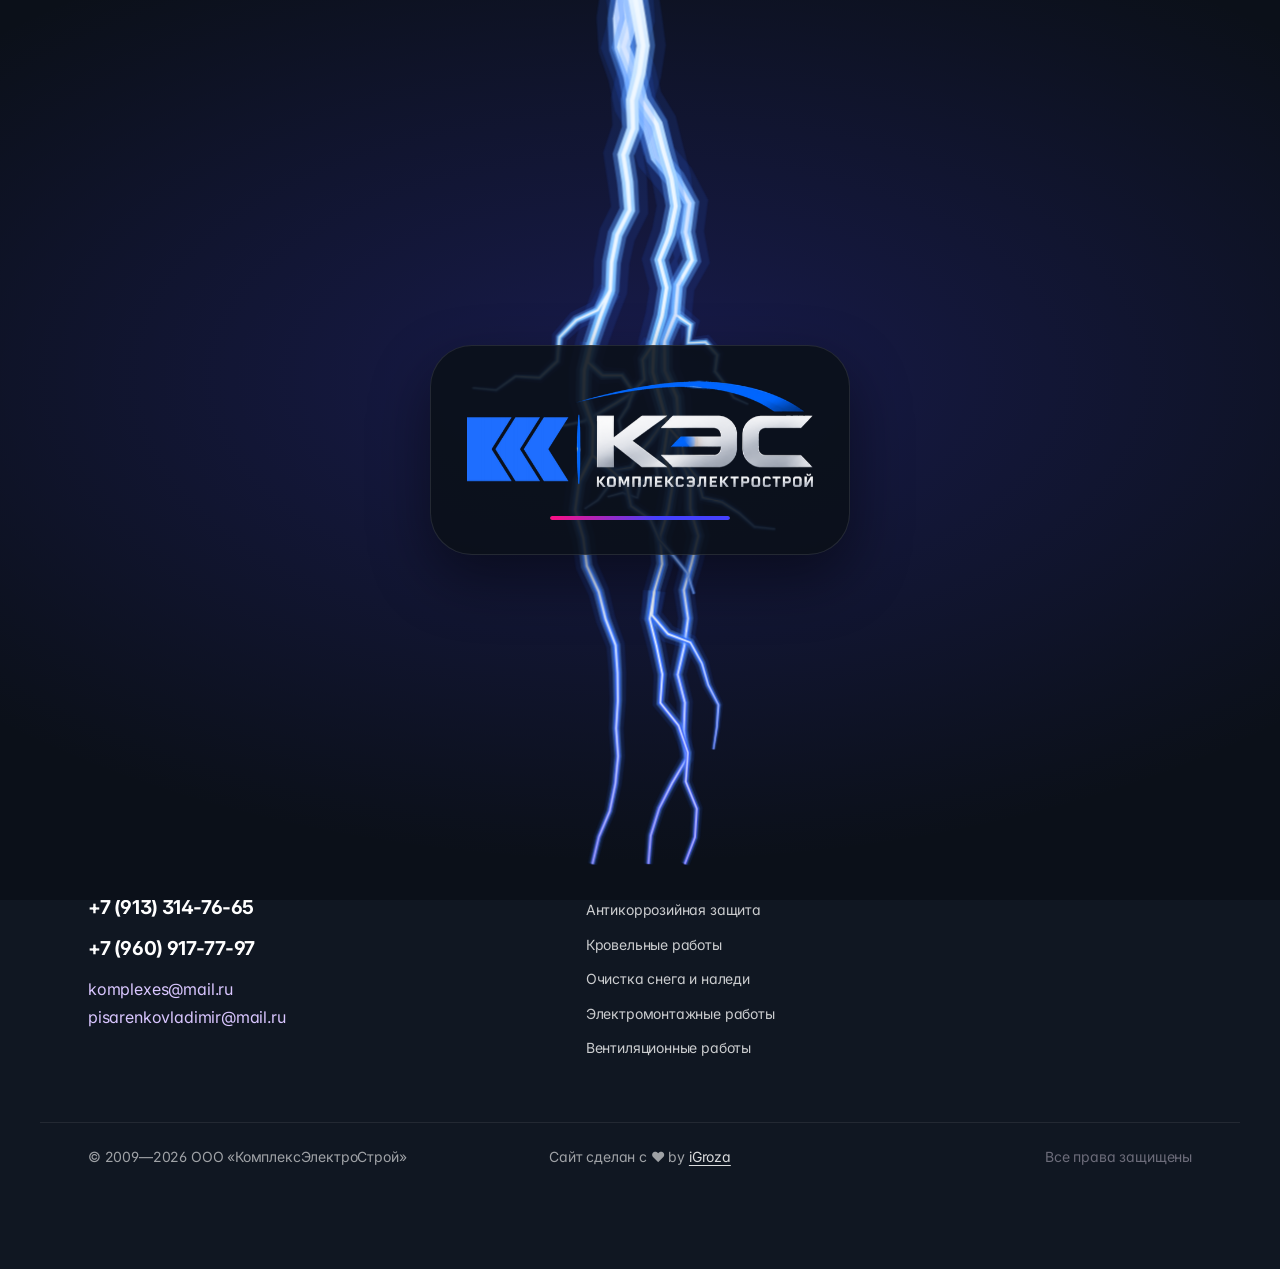
<file: index.html>
<!doctype html>
<html lang="ru-RU">
  <head>
    <meta charset="UTF-8" />
    <meta name="viewport" content="width=device-width, initial-scale=1.0" />
    <meta name="robots" content="index,follow,max-image-preview:large,max-snippet:-1,max-video-preview:-1" />
    <meta name="googlebot" content="index,follow,max-image-preview:large,max-snippet:-1,max-video-preview:-1" />
    <meta name="yandex" content="index,follow" />
    <meta name="author" content="ООО «КомплексЭлектроСтрой»" />
    <meta name="theme-color" content="#101722" />
    <meta name="format-detection" content="telephone=yes" />
    <meta name="geo.region" content="RU-KEM" />
    <meta name="geo.placename" content="Кемерово" />

    <link rel="icon" href="/favicon.ico" sizes="16x16 32x32 48x48" />
    <link rel="apple-touch-icon" href="/apple-touch-icon.png" />
    <link rel="preload" as="image" href="/logo-kes.png" />
    <link rel="manifest" href="/site.webmanifest" />
    <link rel="canonical" href="https://kes42.ru/" />
    <link rel="alternate" hreflang="ru-RU" href="https://kes42.ru/" />
    <link rel="alternate" hreflang="x-default" href="https://kes42.ru/" />

    <link rel="preconnect" href="https://fonts.googleapis.com" />
    <link rel="preconnect" href="https://fonts.gstatic.com" crossorigin />

    <meta
      name="description"
      content="ООО «КомплексЭлектроСтрой» (КЭС) — промышленный альпинизм, огнезащита, антикоррозийная защита, электромонтаж, охранно-пожарная сигнализация, видеонаблюдение, СКУД, вентиляция и компьютерные сети. Работаем по всей России."
    />
    <meta
      name="keywords"
      content="промышленный альпинизм, огнезащита, антикоррозийная защита, кровельные работы, очистка снега и наледи, высотные работы, электромонтаж, охранно-пожарная сигнализация, видеонаблюдение, СКУД, вентиляция, компьютерные сети, КЭС, КомплексЭлектроСтрой, по всей России"
    />

    <meta property="og:type" content="website" />
    <meta property="og:locale" content="ru_RU" />
    <meta property="og:site_name" content="ООО «КомплексЭлектроСтрой» — КЭС" />
    <meta property="og:title" content="КЭС — промышленный альпинизм и инженерные системы по всей России" />
    <meta
      property="og:description"
      content="Промышленный альпинизм, огнезащита, антикоррозийная защита, электромонтаж, безопасность, вентиляция и сети. Работы любой сложности — качественно и в срок, по всей России."
    />
    <meta property="og:url" content="https://kes42.ru/" />
    <meta property="og:image" content="https://kes42.ru/projects/project-01.png" />
    <meta property="og:image:alt" content="КЭС — инженерные и электромонтажные работы" />

    <meta name="twitter:card" content="summary_large_image" />
    <meta name="twitter:title" content="КЭС — промышленный альпинизм и инженерные системы по всей России" />
    <meta
      name="twitter:description"
      content="Промышленный альпинизм, огнезащита, антикоррозийная защита, электрика, безопасность, вентиляция и сети. По всей России."
    />
    <meta name="twitter:image" content="https://kes42.ru/projects/project-07a.png" />

    <title>КЭС — промышленный альпинизм, инженерные системы и электромонтаж по всей России | КомплексЭлектроСтрой</title>
    <script type="module" crossorigin src="/index.js"></script>
    <link rel="stylesheet" crossorigin href="/index.css">
  </head>
  <body>
    <div id="root"><div class="app-shell"><header class="top-nav"><div class="container top-nav__inner"><a class="brand" aria-label="КЭС — на главную" href="/" data-discover="true"><img class="brand__logo" src="/logo-kes.png" alt="" width="600" height="185"/></a><nav class="top-nav__links" aria-label="Основная навигация"><a href="/#uslugi" class="top-nav__link">Услуги</a><a href="/#projects" class="top-nav__link">Проекты</a><a href="/#o-kompanii" class="top-nav__link">О компании</a><a href="/#kontakty" class="top-nav__link">Контакты</a><a href="/#rekvizity" class="top-nav__link">Реквизиты</a><div class="top-nav__call-mobile"><a href="tel:+79133147665" class="btn btn--iris btn--sm top-nav__call-mobile-item"><svg width="24" height="24" viewBox="0 0 24 24" fill="none" stroke="currentColor" stroke-width="1.8" stroke-linecap="round" stroke-linejoin="round" aria-hidden="true" focusable="false"><path d="M6.6 10.8a15.5 15.5 0 0 0 6.6 6.6l2.2-2.2c.3-.3.7-.4 1-.2 1.2.4 2.4.6 3.7.6.6 0 1 .4 1 1V20c0 .6-.4 1-1 1A17 17 0 0 1 3 4c0-.6.4-1 1-1h3.4c.6 0 1 .4 1 1 0 1.3.2 2.5.6 3.7.1.4 0 .8-.2 1l-2.2 2.1Z"></path></svg>+7 (913) 314-76-65</a><a href="tel:+79609177797" class="btn btn--iris btn--sm top-nav__call-mobile-item"><svg width="24" height="24" viewBox="0 0 24 24" fill="none" stroke="currentColor" stroke-width="1.8" stroke-linecap="round" stroke-linejoin="round" aria-hidden="true" focusable="false"><path d="M6.6 10.8a15.5 15.5 0 0 0 6.6 6.6l2.2-2.2c.3-.3.7-.4 1-.2 1.2.4 2.4.6 3.7.6.6 0 1 .4 1 1V20c0 .6-.4 1-1 1A17 17 0 0 1 3 4c0-.6.4-1 1-1h3.4c.6 0 1 .4 1 1 0 1.3.2 2.5.6 3.7.1.4 0 .8-.2 1l-2.2 2.1Z"></path></svg>+7 (960) 917-77-97</a></div></nav><div class="top-nav__call"><button type="button" class="btn btn--iris btn--sm top-nav__cta" aria-haspopup="menu" aria-expanded="false"><svg width="24" height="24" viewBox="0 0 24 24" fill="none" stroke="currentColor" stroke-width="1.8" stroke-linecap="round" stroke-linejoin="round" aria-hidden="true" focusable="false"><path d="M6.6 10.8a15.5 15.5 0 0 0 6.6 6.6l2.2-2.2c.3-.3.7-.4 1-.2 1.2.4 2.4.6 3.7.6.6 0 1 .4 1 1V20c0 .6-.4 1-1 1A17 17 0 0 1 3 4c0-.6.4-1 1-1h3.4c.6 0 1 .4 1 1 0 1.3.2 2.5.6 3.7.1.4 0 .8-.2 1l-2.2 2.1Z"></path></svg>Позвонить</button><div class="top-nav__call-menu" role="menu"><a href="tel:+79133147665" class="top-nav__call-item" role="menuitem"><span class="top-nav__call-phone">+7 (913) 314-76-65</span></a><a href="tel:+79609177797" class="top-nav__call-item" role="menuitem"><span class="top-nav__call-phone">+7 (960) 917-77-97</span></a></div></div><button type="button" class="top-nav__burger" aria-label="Открыть меню" aria-expanded="false"><svg width="24" height="24" viewBox="0 0 24 24" fill="none" stroke="currentColor" stroke-width="1.8" stroke-linecap="round" stroke-linejoin="round" aria-hidden="true" focusable="false"><path d="M4 7h16M4 12h16M4 17h16"></path></svg></button></div></header><main><script type="application/ld+json">{"@context":"https://schema.org","@type":"LocalBusiness","name":"ООО «КомплексЭлектроСтрой»","alternateName":"КЭС","description":"Промышленный альпинизм, огнезащита, антикоррозийная защита, кровельные работы, очистка снега, электромонтаж, охранно-пожарная сигнализация, видеонаблюдение, СКУД, вентиляция и компьютерные сети. Работаем по всей России.","url":"https://kes42.ru","telephone":"+7 (913) 314-76-65","email":"komplexes@mail.ru","areaServed":"Россия","address":{"@type":"PostalAddress","addressLocality":"Кемерово","streetAddress":"ул. Гагарина, 136, оф. 10","addressCountry":"RU"},"makesOffer":[{"@type":"Offer","itemOffered":{"@type":"Service","name":"Огнезащитная обработка металлоконструкций"},"url":"https://kes42.ru/uslugi/ognezashchita"},{"@type":"Offer","itemOffered":{"@type":"Service","name":"Промышленный альпинизм"},"url":"https://kes42.ru/uslugi/promalp"},{"@type":"Offer","itemOffered":{"@type":"Service","name":"Антикоррозийная защита металлоконструкций"},"url":"https://kes42.ru/uslugi/antikorroziya"},{"@type":"Offer","itemOffered":{"@type":"Service","name":"Кровельные работы"},"url":"https://kes42.ru/uslugi/krovelnye-raboty"},{"@type":"Offer","itemOffered":{"@type":"Service","name":"Очистка снега и наледи с крыш"},"url":"https://kes42.ru/uslugi/chistka-snega"},{"@type":"Offer","itemOffered":{"@type":"Service","name":"Электромонтажные работы"},"url":"https://kes42.ru/uslugi/elektromontazh"},{"@type":"Offer","itemOffered":{"@type":"Service","name":"Системы контроля и управления доступом (СКУД)"},"url":"https://kes42.ru/uslugi/skud"},{"@type":"Offer","itemOffered":{"@type":"Service","name":"Охранно-пожарная сигнализация"},"url":"https://kes42.ru/uslugi/ops"},{"@type":"Offer","itemOffered":{"@type":"Service","name":"Системы видеонаблюдения"},"url":"https://kes42.ru/uslugi/videonablyudenie"},{"@type":"Offer","itemOffered":{"@type":"Service","name":"Компьютерные сети, офисные АТС"},"url":"https://kes42.ru/uslugi/seti-ats"},{"@type":"Offer","itemOffered":{"@type":"Service","name":"Вентиляционные работы"},"url":"https://kes42.ru/uslugi/ventilyaciya"}]}</script><section class="hero section--midnight" id="top"><div class="ribbon" aria-hidden="true"><div class="ribbon__glow"></div><svg class="ln ln--hero ribbon__bolts" viewBox="0 0 1200 300" preserveAspectRatio="xMidYMid meet" fill="none" aria-hidden="true"><defs><linearGradient id="lngrad-hero-0" gradientUnits="userSpaceOnUse" x1="-20" y1="160.67710323259234" x2="1220" y2="175.0879404908046"><stop offset="0" stop-color="#e6f3ff"></stop><stop offset="0.4" stop-color="#6cb8ff"></stop><stop offset="0.75" stop-color="#2f6bff"></stop><stop offset="1" stop-color="#4541fe"></stop></linearGradient><linearGradient id="lngrad-hero-1" gradientUnits="userSpaceOnUse" x1="-20" y1="166.47542754840106" x2="1220" y2="114.86971198953688"><stop offset="0" stop-color="#e6f3ff"></stop><stop offset="0.4" stop-color="#6cb8ff"></stop><stop offset="0.75" stop-color="#2f6bff"></stop><stop offset="1" stop-color="#4541fe"></stop></linearGradient><linearGradient id="lngrad-hero-2" gradientUnits="userSpaceOnUse" x1="-20" y1="172.27375186420977" x2="1220" y2="138.65148348826915"><stop offset="0" stop-color="#e6f3ff"></stop><stop offset="0.4" stop-color="#6cb8ff"></stop><stop offset="0.75" stop-color="#2f6bff"></stop><stop offset="1" stop-color="#4541fe"></stop></linearGradient></defs><g class="ln__bolt" style="--i:0"><path d="M-14.7,171.3 L 1.4,162.9 L 18.8,162.5 L 40.0,164.6 L 59.2,160.8 L 76.6,166.0 L 96.4,169.4 L 116.3,175.2 L 140.6,176.8 L 160.7,166.9 L 177.4,160.3 L 197.5,158.9 L 217.0,151.5 L 236.5,148.0 L 254.5,141.9 L 273.5,143.1 L 292.0,141.1 L 309.1,148.1 L 328.4,152.3 L 346.3,160.0 L 367.8,166.5 L 388.1,163.0 L 406.2,168.0 L 427.1,171.5 L 447.4,171.0 L 465.1,172.6 L 482.0,183.6 L 502.5,186.3 L 520.7,193.7 L 540.5,197.1 L 559.6,203.3 L 579.4,204.7 L 597.1,211.0 L 615.8,217.9 L 634.9,224.8 L 654.3,229.5 L 673.8,236.3 L 695.6,236.9 L 715.6,233.2 L 734.5,232.2 L 754.5,236.5 L 774.5,233.5 L 793.6,235.0 L 813.7,236.7 L 833.5,235.4 L 854.4,236.1 L 873.0,230.4 L 890.6,238.2 L 912.3,240.9 L 932.0,235.3 L 952.0,237.0 L 973.4,233.5 L 991.5,222.4 L 1008.2,212.5 L 1027.3,206.2 L 1044.0,195.1 L 1062.7,191.4 L 1083.5,192.1 L 1102.2,183.6 L 1121.6,181.4 L 1141.0,177.9 L 1160.6,176.6 L 1179.9,181.2 L 1200.8,184.0 L 1220.7,177.2 L 1219.3,173.0 L 1200.4,179.3 L 1180.8,176.2 L 1161.0,171.3 L 1140.4,172.3 L 1120.8,175.6 L 1100.6,177.5 L 1082.2,185.7 L 1062.2,184.6 L 1041.3,188.5 L 1024.1,199.5 L 1005.1,205.4 L 987.4,215.5 L 970.6,225.7 L 951.7,228.4 L 931.2,226.4 L 911.7,231.7 L 893.2,229.0 L 873.7,220.5 L 853.2,226.0 L 833.4,224.9 L 813.8,226.0 L 794.6,224.0 L 774.2,222.2 L 755.0,224.9 L 735.6,220.2 L 714.2,221.0 L 694.7,224.4 L 676.3,223.6 L 658.2,216.9 L 638.9,211.9 L 620.6,205.0 L 602.0,197.8 L 582.4,190.6 L 562.5,188.9 L 544.2,182.6 L 525.0,179.0 L 506.5,171.3 L 487.6,168.7 L 470.7,157.3 L 448.1,154.5 L 428.4,154.8 L 410.0,151.2 L 389.0,145.6 L 369.1,148.8 L 352.7,143.1 L 334.1,134.9 L 314.6,130.3 L 294.8,122.3 L 273.2,123.8 L 252.1,122.5 L 231.8,128.7 L 211.7,132.0 L 193.2,138.8 L 173.0,140.0 L 152.2,147.6 L 136.5,155.8 L 120.4,153.9 L 101.6,148.1 L 81.7,144.3 L 60.3,138.3 L 39.2,141.7 L 19.8,139.3 L -4.2,140.1 L -25.3,150.0 Z" fill="#2f6bff" opacity="0.13"></path><path d="M517.5,184.4 L 513.4,197.3 L 518.6,208.9 L 519.7,219.4 L 523.8,229.5 L 526.3,240.4 L 518.4,252.2 L 529.4,262.1 L 537.4,271.9 L 549.2,276.5 L 559.1,284.4 L 573.7,285.0 L 583.8,277.3 L 593.9,279.9 L 603.6,286.1 L 614.3,292.5 L 614.7,305.0 L 617.1,304.9 L 616.9,291.1 L 605.5,283.2 L 595.6,276.2 L 582.9,272.7 L 572.2,279.9 L 561.2,279.0 L 552.5,271.0 L 541.6,266.4 L 534.8,256.8 L 526.5,251.6 L 534.7,242.5 L 532.8,227.2 L 529.3,217.2 L 528.7,206.3 L 524.4,197.0 L 528.3,188.4 Z" fill="#2f6bff" opacity="0.13"></path><path d="M413.2,162.3 L 418.5,151.6 L 426.3,144.0 L 436.3,139.8 L 451.4,143.9 L 454.3,129.2 L 465.3,124.0 L 472.4,113.8 L 485.9,113.9 L 492.0,101.1 L 502.1,94.8 L 513.7,90.7 L 525.5,96.0 L 537.9,96.7 L 549.5,92.5 L 559.3,84.3 L 570.7,89.1 L 571.7,86.9 L 558.9,81.4 L 547.8,89.4 L 537.4,92.7 L 526.7,91.5 L 514.0,85.4 L 499.7,89.4 L 487.2,96.8 L 482.2,108.0 L 469.3,107.0 L 460.2,117.7 L 447.2,124.1 L 446.7,135.9 L 436.5,130.0 L 421.0,135.0 L 409.8,144.9 L 403.0,156.9 Z" fill="#2f6bff" opacity="0.13"></path><path d="M521.4,192.0 L 536.3,194.7 L 546.6,183.5 L 552.8,175.3 L 558.5,168.2 L 571.3,161.4 L 571.9,148.8 L 580.2,151.1 L 592.7,151.4 L 602.6,145.9 L 611.7,152.3 L 622.6,153.3 L 630.8,159.9 L 643.2,165.0 L 654.2,158.1 L 664.2,153.4 L 671.8,145.1 L 670.0,143.4 L 662.5,150.9 L 652.5,155.0 L 642.9,160.9 L 633.2,155.9 L 624.7,148.5 L 613.9,146.9 L 603.1,139.5 L 591.3,144.6 L 580.9,143.6 L 566.5,142.8 L 564.2,156.3 L 553.2,160.6 L 545.3,169.0 L 538.6,176.9 L 533.0,184.2 L 524.3,180.8 Z" fill="#2f6bff" opacity="0.13"></path><path d="M596.8,209.4 L 605.8,213.5 L 609.1,226.0 L 623.2,228.1 L 631.9,227.9 L 634.0,236.2 L 639.2,243.6 L 632.8,252.7 L 636.8,267.0 L 654.7,274.3 L 664.7,288.8 L 662.0,298.7 L 664.3,311.0 L 675.7,314.0 L 683.8,321.2 L 685.4,319.5 L 677.2,311.3 L 667.0,308.6 L 666.3,299.0 L 669.5,287.5 L 658.4,270.0 L 641.1,262.3 L 639.6,254.0 L 646.8,244.2 L 641.6,233.0 L 637.5,220.9 L 624.2,218.5 L 616.2,218.6 L 614.6,207.1 L 602.4,199.3 Z" fill="#2f6bff" opacity="0.13"></path><path d="M-17.2,166.3 L 0.1,157.5 L 19.1,157.1 L 39.8,159.2 L 59.5,155.5 L 77.8,160.9 L 97.6,164.4 L 117.3,170.2 L 139.6,171.9 L 158.7,162.4 L 176.4,155.6 L 196.5,154.1 L 215.7,146.9 L 235.4,143.5 L 253.9,137.3 L 273.4,138.5 L 292.6,136.7 L 310.4,143.9 L 329.8,148.2 L 347.8,156.0 L 368.1,162.3 L 388.3,158.9 L 407.1,164.0 L 427.4,167.6 L 447.5,167.1 L 466.4,169.0 L 483.3,180.1 L 503.4,182.8 L 521.7,190.3 L 541.3,193.7 L 560.3,199.9 L 580.1,201.4 L 598.3,207.9 L 616.9,214.9 L 635.9,221.8 L 655.2,226.6 L 674.4,233.3 L 695.4,234.0 L 715.3,230.4 L 734.8,229.3 L 754.6,233.8 L 774.4,230.9 L 793.8,232.4 L 813.7,234.2 L 833.5,232.9 L 854.1,233.7 L 873.2,228.1 L 891.2,236.0 L 912.2,238.8 L 931.8,233.2 L 951.9,235.0 L 972.8,231.7 L 990.5,220.8 L 1007.5,210.8 L 1026.5,204.6 L 1043.3,193.6 L 1062.6,189.8 L 1083.2,190.6 L 1101.9,182.1 L 1121.4,180.0 L 1140.9,176.5 L 1160.7,175.3 L 1180.1,180.0 L 1200.7,182.9 L 1220.4,176.2 L 1219.6,174.0 L 1200.5,180.4 L 1180.6,177.4 L 1160.9,172.5 L 1140.5,173.6 L 1120.9,176.9 L 1101.0,179.0 L 1082.5,187.2 L 1062.3,186.2 L 1041.9,190.1 L 1024.8,201.1 L 1005.8,207.1 L 988.3,217.1 L 971.2,227.5 L 951.8,230.4 L 931.4,228.5 L 911.8,233.9 L 892.6,231.2 L 873.5,222.8 L 853.5,228.4 L 833.5,227.3 L 813.8,228.5 L 794.4,226.6 L 774.3,224.8 L 754.9,227.6 L 735.4,223.0 L 714.6,223.9 L 694.9,227.3 L 675.7,226.6 L 657.3,219.9 L 638.0,214.9 L 619.5,208.0 L 600.9,200.9 L 581.7,193.9 L 561.8,192.3 L 543.3,186.0 L 524.0,182.5 L 505.6,174.8 L 486.3,172.2 L 469.4,160.9 L 447.9,158.4 L 428.1,158.7 L 409.1,155.2 L 388.7,149.7 L 368.8,152.9 L 351.2,147.1 L 332.8,139.0 L 313.3,134.5 L 294.1,126.7 L 273.3,128.4 L 252.6,127.1 L 232.9,133.3 L 212.9,136.6 L 194.2,143.6 L 174.0,144.8 L 154.2,152.2 L 137.5,160.8 L 119.5,158.9 L 100.4,153.1 L 80.5,149.4 L 60.1,143.6 L 39.4,147.1 L 19.6,144.8 L -2.9,145.4 L -22.8,155.0 Z" fill="#5ea0ff" opacity="0.42"></path><path d="M520.0,185.3 L 516.0,197.3 L 521.0,208.3 L 522.0,218.9 L 525.9,229.0 L 528.3,240.9 L 520.3,252.1 L 530.7,260.8 L 538.4,270.6 L 550.0,275.2 L 559.6,283.1 L 573.4,283.8 L 583.6,276.2 L 594.3,279.0 L 604.0,285.5 L 614.9,292.2 L 615.3,305.0 L 616.6,305.0 L 616.3,291.4 L 605.1,283.9 L 595.2,277.1 L 583.1,273.7 L 572.6,281.1 L 560.7,280.2 L 551.7,272.3 L 540.6,267.7 L 533.5,258.0 L 524.6,251.7 L 532.8,242.0 L 530.7,227.7 L 527.0,217.7 L 526.3,206.9 L 521.8,197.1 L 525.8,187.4 Z" fill="#5ea0ff" opacity="0.42"></path><path d="M410.8,161.0 L 416.5,150.0 L 425.1,141.9 L 436.4,137.5 L 450.3,142.0 L 452.6,128.0 L 464.1,122.5 L 471.7,112.2 L 485.0,112.5 L 490.8,100.1 L 501.5,93.5 L 513.7,89.4 L 525.8,95.0 L 537.8,95.8 L 549.1,91.7 L 559.2,83.6 L 571.0,88.6 L 571.5,87.4 L 559.0,82.1 L 548.2,90.1 L 537.6,93.6 L 526.5,92.6 L 513.9,86.7 L 500.2,90.7 L 488.3,97.8 L 483.1,109.4 L 470.0,108.6 L 461.4,119.1 L 448.9,125.3 L 447.8,137.8 L 436.5,132.3 L 422.2,137.1 L 411.9,146.4 L 405.4,158.2 Z" fill="#5ea0ff" opacity="0.42"></path><path d="M522.1,189.3 L 535.5,192.2 L 544.7,182.0 L 551.0,173.8 L 557.3,166.4 L 569.6,160.2 L 570.6,147.4 L 580.3,149.3 L 592.3,149.8 L 602.7,144.4 L 612.2,151.1 L 623.1,152.2 L 631.3,159.0 L 643.1,164.1 L 653.8,157.3 L 663.8,152.8 L 671.4,144.7 L 670.5,143.8 L 662.9,151.5 L 652.9,155.7 L 643.0,161.9 L 632.6,156.9 L 624.2,149.6 L 613.4,148.2 L 603.0,141.0 L 591.6,146.2 L 580.7,145.3 L 567.8,144.2 L 565.9,157.5 L 554.4,162.4 L 547.0,170.4 L 540.5,178.4 L 533.8,186.7 L 523.7,183.4 Z" fill="#5ea0ff" opacity="0.42"></path><path d="M598.1,207.1 L 607.9,212.0 L 610.8,224.2 L 623.5,225.8 L 633.2,226.3 L 635.8,235.5 L 641.0,243.7 L 634.4,253.0 L 637.8,265.9 L 655.6,273.3 L 665.8,288.5 L 663.0,298.7 L 664.9,310.4 L 676.1,313.4 L 684.1,320.8 L 685.0,319.9 L 676.8,311.9 L 666.4,309.1 L 665.3,298.9 L 668.4,287.8 L 657.5,271.0 L 640.1,263.4 L 638.0,253.7 L 645.0,244.1 L 639.9,233.7 L 636.2,222.6 L 623.9,220.8 L 614.5,220.3 L 612.6,208.6 L 601.1,201.7 Z" fill="#5ea0ff" opacity="0.42"></path><path d="M-18.4,163.8 L -0.6,154.8 L 19.2,154.3 L 39.8,156.5 L 59.6,152.8 L 78.4,158.3 L 98.2,161.9 L 117.8,167.7 L 139.1,169.4 L 157.7,160.1 L 175.8,153.2 L 196.0,151.8 L 215.1,144.6 L 234.8,141.2 L 253.6,135.1 L 273.4,136.3 L 293.0,134.5 L 311.0,141.8 L 330.4,146.2 L 348.6,154.0 L 368.3,160.2 L 388.4,156.9 L 407.6,162.1 L 427.6,165.6 L 447.6,165.2 L 467.1,167.2 L 484.0,178.4 L 503.9,181.0 L 522.3,188.5 L 541.8,192.0 L 560.6,198.2 L 580.4,199.7 L 598.9,206.3 L 617.5,213.4 L 636.3,220.2 L 655.7,225.1 L 674.7,231.8 L 695.3,232.5 L 715.1,228.9 L 734.9,227.9 L 754.7,232.4 L 774.4,229.5 L 794.0,231.1 L 813.7,232.9 L 833.5,231.7 L 854.0,232.5 L 873.3,226.9 L 891.5,235.0 L 912.1,237.7 L 931.7,232.2 L 951.9,234.0 L 972.4,230.8 L 990.0,220.0 L 1007.1,210.0 L 1026.1,203.8 L 1043.0,192.8 L 1062.6,189.0 L 1083.0,189.8 L 1101.7,181.4 L 1121.3,179.4 L 1140.8,175.9 L 1160.7,174.7 L 1180.2,179.4 L 1200.7,182.3 L 1220.2,175.7 L 1219.8,174.5 L 1200.5,180.9 L 1180.5,178.0 L 1160.9,173.2 L 1140.6,174.2 L 1121.0,177.6 L 1101.2,179.7 L 1082.7,188.0 L 1062.4,187.0 L 1042.2,190.9 L 1025.2,201.9 L 1006.2,207.9 L 988.8,218.0 L 971.6,228.5 L 951.8,231.4 L 931.5,229.5 L 911.9,235.0 L 892.3,232.2 L 873.4,224.0 L 853.6,229.6 L 833.5,228.6 L 813.8,229.8 L 794.2,227.9 L 774.3,226.2 L 754.8,229.0 L 735.2,224.4 L 714.7,225.3 L 695.0,228.8 L 675.4,228.1 L 656.8,221.4 L 637.5,216.5 L 618.9,209.6 L 600.3,202.4 L 581.3,195.6 L 561.5,194.0 L 542.9,187.7 L 523.5,184.2 L 505.1,176.6 L 485.6,174.0 L 468.7,162.7 L 447.8,160.3 L 428.0,160.7 L 408.7,157.1 L 388.6,151.7 L 368.6,155.0 L 350.5,149.0 L 332.1,141.0 L 312.7,136.6 L 293.8,128.9 L 273.3,130.6 L 252.9,129.3 L 233.5,135.5 L 213.6,138.9 L 194.8,145.9 L 174.5,147.2 L 155.2,154.4 L 138.0,163.3 L 119.0,161.4 L 99.7,155.6 L 79.9,151.9 L 59.9,146.2 L 39.5,149.8 L 19.4,147.5 L -2.3,148.1 L -21.6,157.5 Z" fill="url(#lngrad-hero-0)"></path><path d="M521.3,185.8 L 517.3,197.2 L 522.1,208.0 L 523.1,218.6 L 527.0,228.7 L 529.3,241.1 L 521.2,252.0 L 531.3,260.2 L 538.9,270.0 L 550.4,274.5 L 559.9,282.5 L 573.2,283.2 L 583.5,275.6 L 594.5,278.6 L 604.3,285.1 L 615.2,292.0 L 615.6,305.0 L 616.3,305.0 L 616.0,291.6 L 604.8,284.2 L 595.0,277.5 L 583.2,274.3 L 572.8,281.7 L 560.5,280.9 L 551.3,272.9 L 540.1,268.3 L 532.9,258.6 L 523.6,251.8 L 531.8,241.7 L 529.6,228.0 L 525.9,218.0 L 525.1,207.2 L 520.5,197.1 L 524.5,187.0 Z" fill="url(#lngrad-hero-0)"></path><path d="M409.6,160.4 L 415.4,149.2 L 424.4,140.8 L 436.4,136.4 L 449.7,141.1 L 451.8,127.4 L 463.5,121.7 L 471.3,111.4 L 484.6,111.8 L 490.3,99.6 L 501.2,92.9 L 513.8,88.8 L 525.9,94.4 L 537.8,95.3 L 548.9,91.4 L 559.1,83.3 L 571.1,88.3 L 571.3,87.7 L 559.0,82.4 L 548.4,90.5 L 537.6,94.1 L 526.3,93.1 L 513.9,87.3 L 500.5,91.3 L 488.9,98.3 L 483.5,110.1 L 470.4,109.4 L 462.0,119.9 L 449.7,125.9 L 448.4,138.7 L 436.4,133.5 L 422.9,138.2 L 412.9,147.2 L 406.6,158.8 Z" fill="url(#lngrad-hero-0)"></path><path d="M522.5,188.0 L 535.2,191.0 L 543.8,181.2 L 550.1,173.0 L 556.7,165.5 L 568.8,159.6 L 570.0,146.7 L 580.4,148.4 L 592.2,149.0 L 602.8,143.6 L 612.5,150.4 L 623.3,151.6 L 631.6,158.5 L 643.1,163.6 L 653.6,157.0 L 663.6,152.5 L 671.2,144.5 L 670.7,144.0 L 663.1,151.8 L 653.1,156.0 L 643.0,162.4 L 632.4,157.3 L 624.0,150.2 L 613.1,148.8 L 602.9,141.8 L 591.8,147.0 L 580.6,146.2 L 568.4,144.9 L 566.7,158.1 L 555.1,163.3 L 547.9,171.2 L 541.4,179.2 L 534.2,187.9 L 523.3,184.7 Z" fill="url(#lngrad-hero-0)"></path><path d="M598.8,205.9 L 609.0,211.3 L 611.6,223.4 L 623.6,224.7 L 633.9,225.5 L 636.7,235.1 L 641.9,243.8 L 635.2,253.1 L 638.3,265.3 L 656.0,272.8 L 666.4,288.3 L 663.5,298.8 L 665.2,310.1 L 676.2,313.0 L 684.3,320.6 L 684.8,320.1 L 676.7,312.3 L 666.0,309.4 L 664.8,298.9 L 667.8,287.9 L 657.1,271.5 L 639.6,264.0 L 637.2,253.5 L 644.1,244.0 L 639.0,234.1 L 635.5,223.4 L 623.8,221.9 L 613.7,221.2 L 611.5,209.4 L 600.4,202.9 Z" fill="url(#lngrad-hero-0)"></path><path d="M-19.4,161.8 L -1.1,152.7 L 19.3,152.2 L 39.7,154.4 L 59.7,150.7 L 78.9,156.3 L 98.7,159.9 L 118.2,165.7 L 138.8,167.5 L 156.9,158.3 L 175.4,151.3 L 195.6,149.9 L 214.6,142.8 L 234.4,139.4 L 253.4,133.2 L 273.4,134.5 L 293.2,132.7 L 311.6,140.1 L 331.0,144.5 L 349.2,152.4 L 368.4,158.6 L 388.5,155.2 L 407.9,160.5 L 427.7,164.0 L 447.7,163.6 L 467.6,165.7 L 484.5,176.9 L 504.3,179.6 L 522.7,187.2 L 542.1,190.6 L 560.9,196.8 L 580.7,198.4 L 599.3,205.1 L 618.0,212.1 L 636.7,219.0 L 656.1,223.9 L 674.9,230.6 L 695.2,231.3 L 715.0,227.8 L 735.0,226.8 L 754.7,231.3 L 774.4,228.4 L 794.0,230.1 L 813.8,231.9 L 833.5,230.7 L 853.9,231.6 L 873.3,226.0 L 891.8,234.1 L 912.0,236.8 L 931.6,231.3 L 951.8,233.1 L 972.2,230.0 L 989.6,219.3 L 1006.8,209.3 L 1025.8,203.2 L 1042.8,192.2 L 1062.5,188.4 L 1082.9,189.2 L 1101.5,180.9 L 1121.2,178.8 L 1140.7,175.4 L 1160.8,174.2 L 1180.3,179.0 L 1200.6,181.9 L 1220.1,175.3 L 1219.9,174.9 L 1200.6,181.4 L 1180.4,178.4 L 1160.8,173.7 L 1140.7,174.8 L 1121.1,178.2 L 1101.3,180.2 L 1082.8,188.6 L 1062.5,187.7 L 1042.5,191.5 L 1025.5,202.5 L 1006.5,208.6 L 989.2,218.6 L 971.9,229.2 L 951.8,232.2 L 931.5,230.4 L 912.0,235.8 L 892.0,233.1 L 873.4,224.9 L 853.7,230.5 L 833.5,229.6 L 813.8,230.8 L 794.1,228.9 L 774.3,227.2 L 754.8,230.1 L 735.1,225.6 L 714.8,226.5 L 695.1,230.0 L 675.2,229.2 L 656.5,222.5 L 637.1,217.7 L 618.5,210.8 L 599.8,203.7 L 581.0,196.9 L 561.2,195.3 L 542.5,189.1 L 523.1,185.6 L 504.7,178.0 L 485.1,175.4 L 468.2,164.1 L 447.8,161.9 L 427.8,162.3 L 408.3,158.7 L 388.6,153.4 L 368.5,156.7 L 349.9,150.6 L 331.6,142.7 L 312.1,138.2 L 293.5,130.7 L 273.3,132.4 L 253.2,131.2 L 233.9,137.4 L 214.1,140.7 L 195.2,147.8 L 175.0,149.1 L 156.0,156.3 L 138.3,165.2 L 118.6,163.4 L 99.3,157.6 L 79.4,154.0 L 59.8,148.3 L 39.6,151.9 L 19.4,149.7 L -1.7,150.3 L -20.6,159.5 Z" fill="#f2f9ff" opacity="0.95"></path><path d="M522.3,186.2 L 518.3,197.2 L 523.1,207.8 L 524.0,218.4 L 527.8,228.5 L 530.1,241.3 L 522.0,251.9 L 531.8,259.7 L 539.3,269.4 L 550.7,274.0 L 560.1,282.0 L 573.0,282.7 L 583.4,275.2 L 594.7,278.2 L 604.4,284.8 L 615.5,291.9 L 615.8,305.0 L 616.1,305.0 L 615.7,291.7 L 604.6,284.5 L 594.9,277.8 L 583.3,274.7 L 572.9,282.2 L 560.3,281.4 L 551.0,273.4 L 539.7,268.9 L 532.4,259.1 L 522.8,251.9 L 531.0,241.5 L 528.8,228.2 L 525.0,218.2 L 524.2,207.5 L 519.5,197.1 L 523.5,186.6 Z" fill="#f2f9ff" opacity="0.95"></path><path d="M408.7,159.9 L 414.6,148.6 L 423.9,140.0 L 436.4,135.4 L 449.3,140.3 L 451.1,126.9 L 463.0,121.1 L 471.0,110.8 L 484.2,111.3 L 489.8,99.2 L 501.0,92.4 L 513.8,88.3 L 526.1,94.0 L 537.7,94.9 L 548.8,91.1 L 559.1,83.0 L 571.2,88.1 L 571.3,87.9 L 559.1,82.7 L 548.6,90.8 L 537.7,94.5 L 526.2,93.5 L 513.8,87.8 L 500.8,91.8 L 489.3,98.7 L 483.8,110.7 L 470.7,110.0 L 462.4,120.5 L 450.3,126.4 L 448.8,139.5 L 436.4,134.4 L 423.4,139.0 L 413.7,147.9 L 407.6,159.3 Z" fill="#f2f9ff" opacity="0.95"></path><path d="M522.7,187.0 L 534.8,190.0 L 543.0,180.6 L 549.4,172.5 L 556.1,164.8 L 568.1,159.1 L 569.5,146.1 L 580.5,147.7 L 592.0,148.3 L 602.8,143.0 L 612.7,149.9 L 623.5,151.1 L 631.9,158.1 L 643.1,163.2 L 653.4,156.7 L 663.4,152.3 L 671.0,144.4 L 670.8,144.2 L 663.3,152.0 L 653.3,156.3 L 643.0,162.8 L 632.1,157.7 L 623.8,150.6 L 612.9,149.3 L 602.9,142.4 L 591.9,147.6 L 580.6,146.9 L 568.9,145.5 L 567.4,158.6 L 555.6,164.0 L 548.6,171.8 L 542.2,179.9 L 534.5,188.9 L 523.0,185.8 Z" fill="#f2f9ff" opacity="0.95"></path><path d="M599.3,204.9 L 609.8,210.7 L 612.3,222.7 L 623.6,223.8 L 634.4,224.8 L 637.4,234.8 L 642.6,243.9 L 635.8,253.3 L 638.7,264.9 L 656.4,272.4 L 666.8,288.2 L 663.9,298.8 L 665.5,309.9 L 676.4,312.8 L 684.5,320.4 L 684.7,320.3 L 676.5,312.5 L 665.8,309.7 L 664.3,298.8 L 667.3,288.1 L 656.7,271.9 L 639.2,264.4 L 636.5,253.4 L 643.4,243.9 L 638.2,234.4 L 635.0,224.1 L 623.7,222.8 L 613.0,221.9 L 610.7,210.0 L 599.9,203.9 Z" fill="#f2f9ff" opacity="0.95"></path></g><g class="ln__bolt" style="--i:1"><path d="M-16.7,177.9 L 0.3,172.6 L 20.4,175.4 L 41.0,169.5 L 58.2,167.5 L 76.9,171.1 L 96.5,171.7 L 116.1,176.5 L 138.3,176.7 L 159.1,173.2 L 179.1,169.5 L 200.6,164.8 L 218.8,154.7 L 235.6,149.2 L 254.2,152.2 L 273.2,154.5 L 291.4,163.6 L 311.1,167.4 L 328.6,175.8 L 347.8,182.3 L 366.6,189.2 L 387.7,194.6 L 406.6,194.5 L 422.3,205.1 L 443.7,212.1 L 465.1,212.9 L 486.6,213.6 L 507.3,208.2 L 523.8,203.7 L 539.1,214.7 L 561.3,221.3 L 582.4,220.0 L 603.9,223.5 L 624.3,215.3 L 642.5,211.2 L 661.8,215.4 L 681.4,216.1 L 698.3,226.1 L 719.1,233.8 L 740.8,234.9 L 761.6,234.5 L 781.5,233.9 L 802.5,239.0 L 823.2,231.7 L 842.8,226.3 L 862.4,220.1 L 880.5,211.5 L 900.3,206.2 L 917.5,195.6 L 937.4,191.0 L 953.9,179.4 L 972.9,177.4 L 993.2,172.3 L 1010.7,161.8 L 1027.6,152.2 L 1046.5,146.5 L 1064.2,138.0 L 1083.4,136.2 L 1102.6,132.6 L 1122.5,135.3 L 1142.9,130.8 L 1161.5,123.6 L 1180.6,119.4 L 1200.3,118.5 L 1220.1,117.1 L 1219.9,112.7 L 1200.0,113.7 L 1179.9,114.5 L 1160.0,118.5 L 1141.3,125.4 L 1122.3,129.4 L 1102.5,126.4 L 1082.6,129.7 L 1062.4,131.4 L 1044.0,139.8 L 1024.7,145.4 L 1006.8,155.0 L 990.2,164.8 L 971.5,169.2 L 950.8,171.2 L 933.9,182.8 L 914.1,187.0 L 896.6,197.4 L 877.1,202.2 L 858.8,210.6 L 839.9,216.2 L 819.9,221.4 L 802.0,228.0 L 782.8,222.6 L 761.4,222.9 L 741.0,222.9 L 721.6,221.8 L 703.8,214.8 L 685.2,203.7 L 663.6,202.3 L 642.5,197.7 L 620.3,202.1 L 602.4,209.4 L 583.2,205.6 L 563.1,206.7 L 545.6,201.1 L 526.8,188.6 L 503.6,193.0 L 484.9,197.7 L 465.8,196.7 L 446.7,195.8 L 429.7,189.9 L 411.6,178.1 L 390.1,177.3 L 372.1,172.3 L 353.9,165.3 L 335.6,158.8 L 317.1,149.7 L 297.7,145.7 L 279.0,136.1 L 257.0,132.8 L 234.2,129.4 L 211.0,136.1 L 193.5,145.6 L 175.2,149.1 L 155.6,152.4 L 136.7,155.4 L 118.9,155.0 L 99.7,149.9 L 79.5,149.0 L 59.2,144.9 L 36.7,147.0 L 18.9,152.2 L -1.2,149.1 L -23.3,155.0 Z" fill="#2f6bff" opacity="0.13"></path><path d="M277.7,150.8 L 292.5,145.5 L 297.4,131.8 L 304.0,124.7 L 314.1,120.7 L 327.8,114.6 L 331.8,101.1 L 339.5,92.7 L 343.0,82.7 L 352.8,82.4 L 362.1,90.4 L 375.9,93.2 L 387.2,88.2 L 398.3,91.9 L 410.9,92.1 L 423.8,90.6 L 434.1,82.8 L 432.7,80.9 L 422.8,87.8 L 410.8,88.5 L 399.1,87.9 L 387.1,83.5 L 375.4,88.0 L 364.8,85.3 L 355.0,76.4 L 339.3,76.8 L 333.3,88.5 L 324.7,97.2 L 321.5,108.7 L 310.8,112.0 L 298.6,116.5 L 288.5,126.4 L 284.9,137.6 L 274.5,139.7 Z" fill="#2f6bff" opacity="0.13"></path><path d="M818.3,231.3 L 826.2,235.7 L 827.9,248.3 L 841.1,247.8 L 848.3,251.9 L 860.2,265.4 L 874.6,280.7 L 883.3,268.3 L 892.8,263.4 L 903.5,263.5 L 914.5,267.3 L 924.7,270.3 L 929.3,280.8 L 940.6,283.3 L 946.3,292.5 L 948.3,291.3 L 942.4,280.9 L 931.7,278.0 L 927.7,267.1 L 916.2,262.6 L 904.6,258.0 L 891.4,257.2 L 878.4,263.3 L 875.9,273.2 L 866.5,260.0 L 854.3,245.4 L 843.0,238.4 L 834.8,240.7 L 835.7,230.5 L 824.8,221.8 Z" fill="#2f6bff" opacity="0.13"></path><path d="M826.8,224.2 L 820.0,211.7 L 824.0,200.4 L 836.4,199.6 L 853.3,197.1 L 854.3,182.7 L 853.9,172.3 L 865.6,168.2 L 870.8,155.5 L 868.6,154.5 L 863.2,165.5 L 850.3,169.3 L 848.5,182.5 L 848.7,191.8 L 835.8,191.5 L 818.5,193.1 L 809.6,211.8 L 816.3,229.0 Z" fill="#2f6bff" opacity="0.13"></path><path d="M216.1,151.0 L 232.3,147.1 L 242.5,136.2 L 254.4,134.4 L 271.0,137.3 L 278.3,121.2 L 281.3,108.2 L 291.3,99.5 L 301.7,88.9 L 309.4,75.4 L 307.5,61.8 L 316.9,52.5 L 320.3,37.7 L 315.0,23.6 L 307.7,11.9 L 309.3,-1.6 L 316.2,-13.9 L 314.2,-15.1 L 306.5,-2.6 L 304.2,12.6 L 311.3,25.3 L 315.7,38.0 L 312.4,49.9 L 302.0,59.8 L 303.1,74.0 L 296.2,84.5 L 286.2,94.0 L 274.5,103.9 L 270.1,118.5 L 266.9,129.0 L 255.0,124.6 L 237.8,126.9 L 227.0,137.4 L 213.7,139.7 Z" fill="#2f6bff" opacity="0.13"></path><path d="M-18.3,172.5 L -0.0,167.0 L 20.1,169.9 L 40.0,164.2 L 58.4,162.2 L 77.6,165.9 L 97.3,166.6 L 116.7,171.4 L 137.9,171.7 L 158.3,168.3 L 178.2,164.7 L 199.0,160.3 L 217.0,150.3 L 235.3,144.5 L 254.9,147.6 L 274.6,150.1 L 292.9,159.4 L 312.5,163.2 L 330.2,171.8 L 349.2,178.3 L 367.9,185.2 L 388.3,190.5 L 407.8,190.6 L 424.0,201.5 L 444.4,208.2 L 465.3,209.1 L 486.2,209.8 L 506.4,204.6 L 524.5,200.1 L 540.6,211.5 L 561.7,217.9 L 582.6,216.6 L 603.5,220.2 L 623.4,212.2 L 642.5,208.0 L 662.2,212.3 L 682.3,213.2 L 699.6,223.5 L 719.7,231.0 L 740.8,232.1 L 761.5,231.8 L 781.8,231.3 L 802.3,236.4 L 822.4,229.3 L 842.1,223.9 L 861.6,217.9 L 879.7,209.3 L 899.4,204.2 L 916.7,193.6 L 936.6,189.1 L 953.1,177.4 L 972.6,175.5 L 992.5,170.5 L 1009.8,160.2 L 1026.9,150.6 L 1045.9,144.9 L 1063.8,136.4 L 1083.2,134.7 L 1102.5,131.2 L 1122.5,133.9 L 1142.5,129.5 L 1161.1,122.4 L 1180.4,118.3 L 1200.2,117.3 L 1220.1,116.0 L 1219.9,113.7 L 1200.1,114.8 L 1180.1,115.6 L 1160.3,119.7 L 1141.6,126.7 L 1122.4,130.8 L 1102.5,127.9 L 1082.8,131.2 L 1062.8,132.9 L 1044.6,141.4 L 1025.4,147.0 L 1007.7,156.6 L 990.9,166.6 L 971.9,171.1 L 951.5,173.1 L 934.7,184.7 L 914.9,189.0 L 897.5,199.5 L 877.9,204.4 L 859.6,212.8 L 840.6,218.6 L 820.7,223.9 L 802.1,230.6 L 782.5,225.3 L 761.4,225.6 L 741.0,225.7 L 721.0,224.6 L 702.5,217.5 L 684.3,206.6 L 663.1,205.3 L 642.5,200.9 L 621.2,205.2 L 602.8,212.7 L 583.0,209.0 L 562.7,210.2 L 544.1,204.3 L 526.1,192.2 L 504.5,196.6 L 485.3,201.5 L 465.6,200.5 L 445.9,199.6 L 427.9,193.5 L 410.5,182.0 L 389.5,181.4 L 370.8,176.3 L 352.4,169.3 L 333.9,162.8 L 315.7,153.9 L 296.2,149.9 L 277.6,140.4 L 256.3,137.3 L 234.5,134.1 L 212.8,140.5 L 195.2,150.1 L 176.1,153.9 L 156.4,157.3 L 137.1,160.4 L 118.3,160.0 L 99.0,155.0 L 78.9,154.2 L 59.0,150.2 L 37.7,152.3 L 19.3,157.7 L -0.9,154.6 L -21.7,160.4 Z" fill="#5ea0ff" opacity="0.42"></path><path d="M276.9,148.2 L 290.7,143.7 L 295.3,130.6 L 302.8,122.8 L 313.4,118.6 L 326.3,113.2 L 330.1,100.2 L 338.1,91.7 L 342.1,81.3 L 353.3,81.0 L 362.8,89.2 L 375.8,92.0 L 387.2,87.1 L 398.5,91.0 L 410.9,91.2 L 423.6,89.9 L 433.8,82.3 L 433.1,81.3 L 423.1,88.5 L 410.8,89.4 L 398.9,88.8 L 387.1,84.6 L 375.5,89.2 L 364.2,86.5 L 354.5,77.8 L 340.1,78.2 L 334.7,89.5 L 326.4,98.1 L 323.0,110.1 L 311.6,114.0 L 299.9,118.4 L 290.6,127.7 L 286.7,139.5 L 275.2,142.3 Z" fill="#5ea0ff" opacity="0.42"></path><path d="M819.8,229.1 L 828.4,234.4 L 829.5,246.5 L 841.5,245.6 L 849.7,250.4 L 861.7,264.1 L 874.9,278.9 L 882.2,267.1 L 892.5,262.0 L 903.8,262.2 L 914.9,266.2 L 925.4,269.5 L 929.8,280.1 L 941.0,282.8 L 946.8,292.2 L 947.8,291.5 L 942.0,281.5 L 931.1,278.7 L 927.0,267.9 L 915.8,263.7 L 904.4,259.3 L 891.8,258.7 L 879.6,264.5 L 875.6,274.9 L 865.0,261.3 L 852.9,246.9 L 842.5,240.6 L 833.1,242.5 L 833.5,231.7 L 823.3,224.1 Z" fill="#5ea0ff" opacity="0.42"></path><path d="M824.3,225.3 L 817.5,211.7 L 822.7,198.7 L 836.3,197.7 L 852.2,195.8 L 852.9,182.7 L 853.0,171.6 L 865.0,167.5 L 870.2,155.3 L 869.1,154.8 L 863.8,166.1 L 851.1,170.0 L 849.8,182.5 L 849.8,193.0 L 836.0,193.4 L 819.8,194.8 L 812.0,211.8 L 818.8,227.9 Z" fill="#5ea0ff" opacity="0.42"></path><path d="M215.6,148.4 L 231.0,144.8 L 241.4,134.0 L 254.5,132.1 L 270.0,135.4 L 276.4,120.6 L 279.7,107.2 L 290.1,98.2 L 300.4,87.8 L 307.9,75.1 L 306.2,61.3 L 315.9,51.9 L 319.2,37.8 L 314.2,24.0 L 306.9,12.0 L 308.6,-1.8 L 315.8,-14.2 L 314.7,-14.9 L 307.1,-2.4 L 305.1,12.4 L 312.2,24.9 L 316.8,37.9 L 313.4,50.5 L 303.3,60.3 L 304.6,74.4 L 297.5,85.5 L 287.4,95.3 L 276.1,104.9 L 272.0,119.1 L 267.8,131.0 L 254.8,126.9 L 238.9,129.1 L 228.2,139.7 L 214.3,142.4 Z" fill="#5ea0ff" opacity="0.42"></path><path d="M-19.0,169.8 L -0.2,164.3 L 19.9,167.2 L 39.5,161.6 L 58.6,159.5 L 77.9,163.3 L 97.7,164.0 L 117.1,168.9 L 137.7,169.2 L 157.8,165.8 L 177.7,162.3 L 198.1,158.0 L 216.1,148.1 L 235.1,142.2 L 255.2,145.3 L 275.2,148.0 L 293.6,157.2 L 313.2,161.2 L 331.0,169.8 L 349.9,176.3 L 368.6,183.3 L 388.5,188.5 L 408.4,188.7 L 424.9,199.7 L 444.7,206.3 L 465.4,207.1 L 486.0,208.0 L 506.0,202.9 L 524.8,198.4 L 541.4,209.9 L 561.9,216.2 L 582.7,214.9 L 603.4,218.5 L 622.9,210.6 L 642.5,206.4 L 662.4,210.7 L 682.7,211.7 L 700.2,222.1 L 720.0,229.6 L 740.9,230.7 L 761.5,230.4 L 782.0,229.9 L 802.3,235.1 L 822.0,228.1 L 841.8,222.7 L 861.1,216.7 L 879.3,208.2 L 899.0,203.1 L 916.3,192.6 L 936.2,188.1 L 952.8,176.5 L 972.5,174.5 L 992.1,169.7 L 1009.3,159.4 L 1026.6,149.8 L 1045.6,144.1 L 1063.5,135.7 L 1083.1,133.9 L 1102.5,130.4 L 1122.4,133.2 L 1142.3,128.9 L 1161.0,121.8 L 1180.4,117.7 L 1200.2,116.8 L 1220.0,115.5 L 1220.0,114.2 L 1200.1,115.4 L 1180.2,116.2 L 1160.5,120.3 L 1141.8,127.3 L 1122.4,131.5 L 1102.5,128.6 L 1082.9,132.0 L 1063.0,133.7 L 1044.9,142.2 L 1025.7,147.8 L 1008.2,157.4 L 991.2,167.5 L 972.0,172.1 L 951.9,174.1 L 935.1,185.7 L 915.3,190.0 L 897.9,200.5 L 878.3,205.5 L 860.1,214.0 L 840.9,219.7 L 821.1,225.1 L 802.1,231.9 L 782.4,226.6 L 761.4,227.0 L 740.9,227.1 L 720.7,226.0 L 701.8,218.8 L 683.8,208.1 L 662.9,206.9 L 642.5,202.4 L 621.7,206.7 L 602.9,214.4 L 582.9,210.7 L 562.5,211.9 L 543.3,205.9 L 525.7,193.9 L 504.9,198.4 L 485.5,203.3 L 465.6,202.4 L 445.6,201.5 L 427.1,195.3 L 409.9,183.9 L 389.2,183.4 L 370.1,178.3 L 351.7,171.3 L 333.1,164.8 L 315.0,156.0 L 295.5,152.0 L 276.9,142.6 L 256.0,139.6 L 234.7,136.4 L 213.8,142.7 L 196.0,152.4 L 176.6,156.3 L 156.8,159.7 L 137.2,162.9 L 117.9,162.6 L 98.6,157.6 L 78.6,156.8 L 58.9,152.9 L 38.2,155.0 L 19.5,160.4 L -0.7,157.4 L -21.0,163.1 Z" fill="url(#lngrad-hero-1)"></path><path d="M276.6,146.9 L 289.8,142.7 L 294.3,129.9 L 302.1,121.8 L 313.0,117.6 L 325.6,112.6 L 329.3,99.8 L 337.3,91.2 L 341.7,80.6 L 353.6,80.3 L 363.1,88.6 L 375.7,91.4 L 387.2,86.5 L 398.6,90.5 L 410.9,90.8 L 423.5,89.6 L 433.6,82.1 L 433.2,81.6 L 423.2,88.8 L 410.8,89.8 L 398.8,89.3 L 387.1,85.2 L 375.6,89.9 L 363.9,87.1 L 354.2,78.5 L 340.6,78.9 L 335.5,90.0 L 327.2,98.6 L 323.7,110.8 L 312.0,115.1 L 300.5,119.4 L 291.7,128.3 L 287.6,140.4 L 275.6,143.6 Z" fill="url(#lngrad-hero-1)"></path><path d="M820.6,228.0 L 829.6,233.8 L 830.3,245.6 L 841.7,244.5 L 850.4,249.6 L 862.4,263.5 L 875.1,278.0 L 881.6,266.5 L 892.3,261.2 L 903.9,261.6 L 915.1,265.6 L 925.8,269.2 L 930.1,279.8 L 941.2,282.5 L 947.0,292.0 L 947.6,291.7 L 941.8,281.8 L 930.8,279.0 L 926.6,268.2 L 915.6,264.2 L 904.2,259.9 L 891.9,259.4 L 880.2,265.0 L 875.4,275.8 L 864.3,261.9 L 852.2,247.7 L 842.3,241.7 L 832.3,243.4 L 832.4,232.3 L 822.5,225.2 Z" fill="url(#lngrad-hero-1)"></path><path d="M823.1,225.9 L 816.3,211.7 L 822.1,197.8 L 836.2,196.8 L 851.7,195.2 L 852.2,182.7 L 852.6,171.3 L 864.7,167.2 L 870.0,155.2 L 869.3,154.9 L 864.0,166.5 L 851.5,170.4 L 850.5,182.6 L 850.3,193.7 L 836.0,194.4 L 820.4,195.7 L 813.3,211.7 L 820.0,227.3 Z" fill="url(#lngrad-hero-1)"></path><path d="M215.3,147.1 L 230.4,143.7 L 240.9,132.9 L 254.6,131.0 L 269.5,134.4 L 275.4,120.3 L 278.9,106.7 L 289.5,97.6 L 299.8,87.3 L 307.2,74.9 L 305.6,61.1 L 315.3,51.6 L 318.7,37.8 L 313.7,24.2 L 306.5,12.1 L 308.3,-2.0 L 315.5,-14.4 L 314.9,-14.7 L 307.5,-2.2 L 305.5,12.3 L 312.6,24.7 L 317.3,37.9 L 314.0,50.8 L 304.0,60.5 L 305.3,74.5 L 298.2,86.1 L 288.0,95.9 L 276.9,105.4 L 273.0,119.5 L 268.3,132.0 L 254.8,128.1 L 239.5,130.2 L 228.8,140.8 L 214.6,143.7 Z" fill="url(#lngrad-hero-1)"></path><path d="M-19.7,167.7 L -0.4,162.1 L 19.8,165.0 L 39.1,159.4 L 58.7,157.4 L 78.1,161.2 L 98.0,162.0 L 117.3,166.9 L 137.6,167.2 L 157.5,163.9 L 177.4,160.4 L 197.5,156.2 L 215.3,146.4 L 235.0,140.4 L 255.4,143.5 L 275.8,146.2 L 294.2,155.6 L 313.8,159.5 L 331.7,168.2 L 350.5,174.7 L 369.1,181.7 L 388.8,186.9 L 408.8,187.2 L 425.6,198.3 L 445.0,204.8 L 465.4,205.6 L 485.8,206.5 L 505.6,201.4 L 525.1,197.0 L 542.0,208.6 L 562.1,214.8 L 582.8,213.6 L 603.2,217.2 L 622.5,209.4 L 642.5,205.1 L 662.6,209.5 L 683.1,210.6 L 700.7,221.1 L 720.2,228.4 L 740.9,229.5 L 761.5,229.3 L 782.1,228.9 L 802.2,234.1 L 821.7,227.1 L 841.5,221.8 L 860.8,215.9 L 879.0,207.3 L 898.7,202.3 L 916.0,191.8 L 935.8,187.3 L 952.5,175.7 L 972.3,173.7 L 991.8,169.0 L 1009.0,158.8 L 1026.3,149.2 L 1045.4,143.5 L 1063.4,135.0 L 1083.1,133.3 L 1102.5,129.8 L 1122.4,132.7 L 1142.1,128.4 L 1160.8,121.3 L 1180.3,117.2 L 1200.2,116.3 L 1220.0,115.1 L 1220.0,114.6 L 1200.1,115.8 L 1180.2,116.7 L 1160.7,120.8 L 1142.0,127.8 L 1122.4,132.0 L 1102.5,129.2 L 1083.0,132.6 L 1063.2,134.3 L 1045.1,142.8 L 1026.0,148.4 L 1008.5,158.1 L 991.5,168.2 L 972.2,172.9 L 952.2,174.9 L 935.5,186.5 L 915.6,190.8 L 898.3,201.4 L 878.6,206.3 L 860.4,214.8 L 841.2,220.7 L 821.4,226.0 L 802.2,232.9 L 782.2,227.7 L 761.5,228.1 L 740.9,228.3 L 720.5,227.2 L 701.3,219.9 L 683.5,209.2 L 662.8,208.1 L 642.5,203.7 L 622.1,208.0 L 603.1,215.7 L 582.9,212.0 L 562.3,213.2 L 542.7,207.2 L 525.4,195.4 L 505.2,199.8 L 485.7,204.8 L 465.5,203.9 L 445.3,203.1 L 426.4,196.7 L 409.4,185.4 L 389.0,185.1 L 369.6,179.9 L 351.1,172.9 L 332.4,166.4 L 314.4,157.6 L 294.9,153.7 L 276.4,144.3 L 255.7,141.4 L 234.8,138.3 L 214.5,144.4 L 196.7,154.2 L 177.0,158.3 L 157.1,161.7 L 137.4,164.9 L 117.6,164.6 L 98.3,159.6 L 78.4,158.8 L 58.8,155.0 L 38.6,157.1 L 19.6,162.6 L -0.5,159.6 L -20.3,165.3 Z" fill="#f2f9ff" opacity="0.95"></path><path d="M276.3,145.8 L 289.1,142.0 L 293.4,129.4 L 301.6,121.1 L 312.7,116.8 L 325.0,112.0 L 328.6,99.4 L 336.7,90.8 L 341.3,80.0 L 353.8,79.7 L 363.3,88.1 L 375.7,90.9 L 387.2,86.1 L 398.6,90.1 L 410.9,90.5 L 423.4,89.4 L 433.5,81.9 L 433.4,81.7 L 423.3,89.1 L 410.9,90.1 L 398.7,89.7 L 387.2,85.6 L 375.6,90.4 L 363.6,87.6 L 354.0,79.1 L 340.9,79.4 L 336.1,90.4 L 327.9,99.0 L 324.3,111.4 L 312.3,115.9 L 301.0,120.2 L 292.5,128.9 L 288.3,141.2 L 275.9,144.7 Z" fill="#f2f9ff" opacity="0.95"></path><path d="M821.2,227.1 L 830.5,233.3 L 831.0,244.9 L 841.9,243.6 L 851.0,249.0 L 863.0,263.0 L 875.2,277.3 L 881.1,266.0 L 892.2,260.7 L 904.0,261.0 L 915.2,265.2 L 926.0,268.9 L 930.3,279.5 L 941.4,282.3 L 947.2,291.9 L 947.4,291.8 L 941.6,282.0 L 930.6,279.2 L 926.4,268.5 L 915.4,264.7 L 904.1,260.4 L 892.0,260.0 L 880.6,265.5 L 875.3,276.5 L 863.7,262.4 L 851.6,248.3 L 842.1,242.6 L 831.7,244.1 L 831.5,232.8 L 821.9,226.1 Z" fill="#f2f9ff" opacity="0.95"></path><path d="M822.1,226.3 L 815.3,211.7 L 821.5,197.1 L 836.2,196.0 L 851.2,194.7 L 851.7,182.6 L 852.3,171.0 L 864.5,167.0 L 869.8,155.1 L 869.6,155.0 L 864.3,166.7 L 851.9,170.7 L 851.1,182.6 L 850.8,194.2 L 836.1,195.1 L 821.0,196.4 L 814.2,211.7 L 821.0,226.8 Z" fill="#f2f9ff" opacity="0.95"></path><path d="M215.0,146.0 L 229.9,142.8 L 240.4,132.0 L 254.7,130.0 L 269.1,133.6 L 274.6,120.0 L 278.3,106.3 L 289.1,97.0 L 299.3,86.9 L 306.6,74.8 L 305.1,60.9 L 314.9,51.3 L 318.2,37.8 L 313.4,24.4 L 306.2,12.2 L 308.0,-2.1 L 315.3,-14.5 L 315.1,-14.6 L 307.7,-2.2 L 305.8,12.2 L 313.0,24.6 L 317.7,37.8 L 314.4,51.1 L 304.5,60.7 L 305.9,74.7 L 298.7,86.5 L 288.5,96.5 L 277.5,105.8 L 273.8,119.7 L 268.7,132.7 L 254.7,129.0 L 239.9,131.0 L 229.3,141.7 L 214.8,144.8 Z" fill="#f2f9ff" opacity="0.95"></path></g><g class="ln__bolt" style="--i:2"><path d="M-11.7,180.8 L 1.0,167.8 L 16.0,162.0 L 36.0,162.0 L 56.2,155.5 L 75.9,152.6 L 94.0,145.9 L 113.5,145.0 L 133.0,139.0 L 152.6,136.1 L 169.9,131.1 L 188.4,136.1 L 210.7,135.0 L 230.6,131.6 L 251.7,130.1 L 272.4,121.4 L 288.5,111.8 L 307.8,109.6 L 327.2,101.2 L 344.8,94.4 L 362.5,90.7 L 381.2,91.3 L 401.5,92.8 L 423.6,91.4 L 441.8,83.8 L 462.5,84.9 L 480.5,76.8 L 497.4,83.0 L 519.3,85.7 L 539.2,82.5 L 558.6,83.4 L 577.9,82.3 L 598.4,85.7 L 617.9,79.5 L 636.3,80.9 L 657.4,84.0 L 676.7,78.6 L 695.0,82.8 L 714.9,84.2 L 735.6,87.9 L 755.9,83.6 L 774.3,83.4 L 793.2,90.1 L 813.3,89.8 L 832.2,95.7 L 852.8,96.9 L 871.4,98.7 L 887.0,110.9 L 907.2,118.4 L 927.6,121.9 L 948.1,121.5 L 967.8,119.0 L 987.7,119.0 L 1008.0,115.3 L 1026.8,108.8 L 1045.9,106.6 L 1065.2,109.9 L 1084.8,112.7 L 1102.9,121.3 L 1122.2,126.7 L 1139.2,138.1 L 1159.7,141.2 L 1180.1,144.3 L 1199.8,138.2 L 1219.7,140.8 L 1220.3,136.5 L 1199.4,133.5 L 1179.7,139.3 L 1160.5,135.9 L 1141.2,132.8 L 1124.8,121.3 L 1105.1,115.5 L 1086.8,106.5 L 1066.3,103.1 L 1046.1,99.5 L 1025.2,101.6 L 1006.1,107.8 L 987.0,111.0 L 967.3,110.7 L 947.6,112.9 L 928.4,113.0 L 909.7,109.5 L 891.7,102.6 L 875.2,89.5 L 853.7,86.8 L 834.1,85.4 L 814.9,79.2 L 795.1,79.1 L 776.3,72.2 L 754.7,71.9 L 735.5,75.9 L 716.5,72.0 L 696.9,70.4 L 676.4,65.7 L 656.7,70.9 L 637.9,67.5 L 616.3,65.8 L 597.5,71.6 L 578.9,67.9 L 558.6,68.7 L 538.4,67.5 L 519.2,70.4 L 501.0,67.8 L 479.8,60.9 L 459.8,68.9 L 439.3,67.5 L 420.0,75.0 L 401.7,75.6 L 382.2,73.9 L 361.1,73.0 L 339.8,77.0 L 320.3,84.1 L 303.0,91.6 L 282.6,93.8 L 263.8,104.2 L 247.4,111.0 L 228.4,111.8 L 208.6,114.9 L 190.5,115.7 L 169.9,110.3 L 148.5,115.5 L 128.4,118.1 L 109.9,123.7 L 89.8,124.3 L 70.6,130.9 L 51.1,133.5 L 32.5,139.4 L 11.8,139.1 L -11.7,148.0 L -28.3,163.8 Z" fill="#2f6bff" opacity="0.13"></path><path d="M776.9,83.4 L 788.1,79.4 L 799.2,86.1 L 812.4,87.4 L 819.5,100.1 L 836.8,100.4 L 846.9,93.4 L 856.3,103.0 L 870.6,102.2 L 880.0,113.3 L 895.2,113.7 L 906.0,121.8 L 918.9,123.4 L 920.3,137.5 L 932.0,146.8 L 935.0,159.4 L 937.2,172.7 L 939.5,172.4 L 937.9,158.8 L 935.0,144.9 L 923.9,135.5 L 922.4,120.3 L 908.1,117.0 L 897.1,108.2 L 882.8,107.5 L 873.5,95.8 L 859.1,96.0 L 848.1,85.4 L 834.5,92.0 L 824.5,92.3 L 818.1,79.3 L 802.7,76.3 L 789.6,68.5 L 773.7,72.3 Z" fill="#2f6bff" opacity="0.13"></path><path d="M446.3,76.0 L 446.6,57.8 L 438.6,45.6 L 455.4,39.7 L 458.0,20.6 L 472.7,16.5 L 481.7,2.1 L 494.0,-9.9 L 509.7,-2.3 L 510.7,-4.4 L 493.5,-13.4 L 478.2,-1.0 L 469.3,11.8 L 452.6,16.2 L 449.1,34.5 L 430.2,41.5 L 436.4,59.8 L 434.8,75.3 Z" fill="#2f6bff" opacity="0.13"></path><path d="M209.4,130.7 L 226.2,130.8 L 239.5,118.3 L 243.2,104.2 L 248.3,92.6 L 256.3,81.8 L 260.7,67.2 L 256.3,54.0 L 254.3,43.5 L 265.7,39.5 L 272.4,26.5 L 274.6,13.7 L 286.2,9.3 L 299.5,5.8 L 311.4,14.7 L 324.1,7.4 L 334.0,-1.9 L 332.4,-3.6 L 322.4,5.0 L 311.8,11.2 L 300.4,1.8 L 284.9,4.8 L 270.6,10.3 L 266.9,24.6 L 261.5,34.7 L 248.4,39.8 L 248.9,55.5 L 252.6,67.2 L 248.6,77.7 L 240.4,87.8 L 233.9,100.8 L 230.6,112.9 L 222.4,120.5 L 209.9,119.2 Z" fill="#2f6bff" opacity="0.13"></path><path d="M816.1,89.9 L 829.7,84.5 L 839.1,73.5 L 848.2,64.0 L 856.4,50.5 L 850.3,37.3 L 853.6,24.7 L 851.4,11.4 L 859.8,1.7 L 866.2,-9.0 L 877.7,-15.5 L 883.2,-28.0 L 895.3,-31.5 L 910.0,-33.6 L 919.9,-43.5 L 931.7,-38.4 L 944.9,-34.8 L 945.6,-37.1 L 932.7,-41.2 L 919.3,-46.9 L 908.2,-37.3 L 894.4,-36.1 L 879.9,-32.0 L 873.4,-19.5 L 861.9,-13.7 L 854.2,-2.5 L 844.2,9.2 L 845.5,24.1 L 841.7,38.1 L 847.2,49.9 L 840.7,57.7 L 831.5,66.4 L 823.5,75.5 L 812.2,79.0 Z" fill="#2f6bff" opacity="0.13"></path><path d="M-15.6,176.8 L -2.0,163.1 L 15.0,156.6 L 35.2,156.7 L 55.0,150.3 L 74.7,147.5 L 93.0,140.8 L 112.7,140.0 L 131.9,134.0 L 151.6,131.3 L 169.9,126.2 L 188.9,131.3 L 210.2,130.2 L 230.1,126.9 L 250.7,125.6 L 270.4,117.4 L 287.1,107.5 L 306.7,105.4 L 325.5,97.1 L 343.6,90.3 L 362.1,86.6 L 381.4,87.2 L 401.5,88.7 L 422.7,87.5 L 441.2,80.0 L 461.9,81.2 L 480.3,73.1 L 498.3,79.4 L 519.3,82.1 L 539.0,79.0 L 558.6,79.9 L 578.1,78.9 L 598.2,82.4 L 617.5,76.3 L 636.7,77.7 L 657.3,80.9 L 676.6,75.6 L 695.4,79.9 L 715.3,81.3 L 735.6,85.1 L 755.6,80.8 L 774.8,80.8 L 793.6,87.5 L 813.7,87.3 L 832.6,93.3 L 853.0,94.6 L 872.3,96.5 L 888.1,109.0 L 907.8,116.3 L 927.8,119.8 L 948.0,119.5 L 967.7,117.0 L 987.5,117.1 L 1007.5,113.6 L 1026.4,107.1 L 1045.9,104.9 L 1065.5,108.3 L 1085.3,111.2 L 1103.4,119.9 L 1122.8,125.4 L 1139.7,136.9 L 1159.9,139.9 L 1180.0,143.1 L 1199.7,137.1 L 1219.8,139.8 L 1220.2,137.5 L 1199.5,134.6 L 1179.8,140.5 L 1160.3,137.1 L 1140.8,134.1 L 1124.2,122.6 L 1104.6,116.8 L 1086.3,107.9 L 1066.1,104.7 L 1046.0,101.2 L 1025.5,103.3 L 1006.5,109.6 L 987.2,112.9 L 967.4,112.6 L 947.7,114.9 L 928.2,115.1 L 909.1,111.6 L 890.6,104.6 L 874.3,91.7 L 853.5,89.2 L 833.6,87.8 L 814.5,81.7 L 794.6,81.7 L 775.8,74.9 L 755.0,74.7 L 735.5,78.8 L 716.1,74.8 L 696.4,73.3 L 676.5,68.8 L 656.9,74.0 L 637.6,70.6 L 616.7,69.0 L 597.7,74.9 L 578.7,71.3 L 558.6,72.1 L 538.6,71.1 L 519.2,74.0 L 500.2,71.3 L 480.0,64.7 L 460.4,72.7 L 439.9,71.3 L 420.8,78.8 L 401.7,79.7 L 382.0,78.0 L 361.4,77.2 L 341.0,81.1 L 321.9,88.1 L 304.1,95.8 L 284.0,98.0 L 265.8,108.2 L 248.4,115.5 L 228.9,116.5 L 209.1,119.6 L 190.0,120.5 L 169.9,115.2 L 149.5,120.3 L 129.5,123.0 L 110.8,128.7 L 90.8,129.3 L 71.8,136.0 L 52.3,138.6 L 33.3,144.7 L 12.8,144.5 L -8.7,152.7 L -24.4,167.8 Z" fill="#5ea0ff" opacity="0.42"></path><path d="M776.1,80.8 L 788.5,76.8 L 800.0,83.8 L 813.7,85.5 L 820.7,98.3 L 836.2,98.5 L 847.2,91.5 L 857.0,101.3 L 871.3,100.7 L 880.7,111.9 L 895.6,112.4 L 906.5,120.7 L 919.8,122.6 L 921.1,137.0 L 932.7,146.3 L 935.7,159.2 L 937.7,172.7 L 939.0,172.5 L 937.2,159.0 L 934.3,145.3 L 923.1,136.0 L 921.6,121.0 L 907.6,118.1 L 896.6,109.5 L 882.2,108.9 L 872.8,97.3 L 858.4,97.6 L 847.8,87.3 L 835.0,94.0 L 823.3,94.1 L 816.7,81.2 L 801.8,78.6 L 789.2,71.1 L 774.5,74.9 Z" fill="#5ea0ff" opacity="0.42"></path><path d="M443.6,75.8 L 444.2,58.3 L 436.6,44.6 L 453.9,38.5 L 456.7,19.6 L 471.9,15.4 L 480.9,1.4 L 493.9,-10.7 L 509.9,-2.8 L 510.5,-3.9 L 493.6,-12.6 L 479.0,-0.3 L 470.1,12.9 L 453.9,17.3 L 450.6,35.8 L 432.2,42.5 L 438.8,59.3 L 437.5,75.5 Z" fill="#5ea0ff" opacity="0.42"></path><path d="M209.5,128.0 L 225.3,128.3 L 237.4,117.0 L 241.0,103.4 L 246.4,91.5 L 254.5,80.8 L 258.8,67.2 L 254.6,54.3 L 252.9,42.6 L 264.7,38.4 L 271.1,26.1 L 273.6,12.9 L 285.9,8.2 L 299.7,4.9 L 311.5,13.9 L 323.7,6.8 L 333.7,-2.3 L 332.8,-3.2 L 322.8,5.6 L 311.7,12.0 L 300.2,2.8 L 285.2,5.8 L 271.5,11.1 L 268.2,25.0 L 262.5,35.9 L 249.8,40.7 L 250.6,55.1 L 254.5,67.2 L 250.4,78.7 L 242.2,88.9 L 236.1,101.6 L 232.7,114.1 L 223.3,122.9 L 209.8,121.9 Z" fill="#5ea0ff" opacity="0.42"></path><path d="M815.1,87.4 L 828.2,82.4 L 837.3,71.9 L 846.5,62.5 L 854.2,50.4 L 848.3,37.5 L 851.7,24.5 L 849.7,10.9 L 858.5,0.7 L 865.2,-10.1 L 876.7,-16.5 L 882.4,-28.9 L 895.1,-32.6 L 909.5,-34.5 L 919.8,-44.3 L 931.9,-39.1 L 945.1,-35.4 L 945.4,-36.6 L 932.4,-40.5 L 919.4,-46.1 L 908.6,-36.5 L 894.6,-35.0 L 880.7,-31.1 L 874.4,-18.6 L 862.9,-12.6 L 855.5,-1.5 L 845.9,9.8 L 847.4,24.3 L 843.7,37.9 L 849.3,50.1 L 842.5,59.2 L 833.3,68.1 L 825.0,77.6 L 813.1,81.6 Z" fill="#5ea0ff" opacity="0.42"></path><path d="M-17.6,174.8 L -3.4,160.8 L 14.5,153.9 L 34.7,154.0 L 54.4,147.7 L 74.0,144.9 L 92.5,138.2 L 112.3,137.5 L 131.4,131.6 L 151.2,128.8 L 169.9,123.8 L 189.1,128.9 L 210.0,127.9 L 229.8,124.6 L 250.2,123.3 L 269.4,115.3 L 286.4,105.4 L 306.1,103.3 L 324.7,95.1 L 343.0,88.3 L 362.0,84.5 L 381.5,85.2 L 401.6,86.7 L 422.3,85.6 L 440.9,78.0 L 461.5,79.3 L 480.2,71.2 L 498.7,77.6 L 519.2,80.3 L 538.9,77.2 L 558.6,78.2 L 578.3,77.2 L 598.0,80.7 L 617.3,74.7 L 636.9,76.2 L 657.2,79.4 L 676.6,74.1 L 695.6,78.4 L 715.5,79.9 L 735.5,83.7 L 755.5,79.5 L 775.0,79.5 L 793.9,86.2 L 813.9,86.1 L 832.8,92.1 L 853.1,93.4 L 872.8,95.4 L 888.6,108.0 L 908.1,115.3 L 927.9,118.8 L 947.9,118.5 L 967.6,116.1 L 987.4,116.2 L 1007.3,112.7 L 1026.2,106.3 L 1045.9,104.1 L 1065.6,107.5 L 1085.5,110.5 L 1103.7,119.2 L 1123.1,124.8 L 1139.9,136.2 L 1160.0,139.3 L 1180.0,142.6 L 1199.7,136.5 L 1219.9,139.3 L 1220.1,138.0 L 1199.6,135.2 L 1179.9,141.1 L 1160.2,137.8 L 1140.5,134.7 L 1123.9,123.2 L 1104.3,117.5 L 1086.1,108.7 L 1066.0,105.5 L 1046.0,102.0 L 1025.7,104.1 L 1006.8,110.5 L 987.2,113.8 L 967.5,113.6 L 947.8,115.9 L 928.1,116.1 L 908.8,112.7 L 890.0,105.6 L 873.9,92.8 L 853.4,90.4 L 833.4,89.1 L 814.3,82.9 L 794.4,83.0 L 775.6,76.2 L 755.1,76.0 L 735.5,80.2 L 716.0,76.3 L 696.2,74.8 L 676.5,70.3 L 657.0,75.5 L 637.4,72.2 L 616.9,70.7 L 597.8,76.6 L 578.5,73.0 L 558.6,73.9 L 538.7,72.8 L 519.2,75.8 L 499.7,73.1 L 480.0,66.5 L 460.7,74.6 L 440.2,73.2 L 421.3,80.8 L 401.6,81.7 L 381.8,80.1 L 361.6,79.3 L 341.6,83.2 L 322.7,90.1 L 304.7,98.0 L 284.7,100.1 L 266.8,110.3 L 248.9,117.7 L 229.2,118.8 L 209.4,122.0 L 189.8,122.9 L 169.9,117.6 L 149.9,122.8 L 130.0,125.5 L 111.2,131.2 L 91.3,131.9 L 72.5,138.6 L 52.9,141.2 L 33.7,147.4 L 13.3,147.2 L -7.2,155.0 L -22.4,169.8 Z" fill="url(#lngrad-hero-2)"></path><path d="M775.8,79.5 L 788.6,75.5 L 800.4,82.7 L 814.4,84.5 L 821.3,97.3 L 836.0,97.5 L 847.3,90.6 L 857.3,100.5 L 871.6,99.9 L 881.0,111.2 L 895.9,111.7 L 906.8,120.1 L 920.2,122.3 L 921.6,136.8 L 933.0,146.1 L 936.0,159.2 L 938.0,172.6 L 938.7,172.5 L 936.9,159.0 L 933.9,145.5 L 922.6,136.2 L 921.2,121.4 L 907.4,118.7 L 896.4,110.1 L 881.8,109.5 L 872.5,98.1 L 858.1,98.4 L 847.6,88.2 L 835.3,95.0 L 822.7,95.0 L 816.1,82.2 L 801.4,79.8 L 789.1,72.3 L 774.8,76.2 Z" fill="url(#lngrad-hero-2)"></path><path d="M442.3,75.7 L 443.0,58.5 L 435.6,44.2 L 453.1,37.9 L 456.1,19.1 L 471.5,14.8 L 480.5,1.0 L 493.8,-11.1 L 510.0,-3.0 L 510.3,-3.7 L 493.7,-12.2 L 479.4,0.1 L 470.5,13.4 L 454.5,17.8 L 451.3,36.4 L 433.2,42.9 L 440.0,59.1 L 438.9,75.5 Z" fill="url(#lngrad-hero-2)"></path><path d="M209.6,126.6 L 224.9,127.1 L 236.3,116.4 L 239.9,103.0 L 245.5,90.9 L 253.6,80.4 L 257.9,67.2 L 253.7,54.5 L 252.2,42.2 L 264.2,37.8 L 270.5,25.8 L 273.2,12.5 L 285.8,7.7 L 299.8,4.4 L 311.6,13.5 L 323.5,6.6 L 333.5,-2.5 L 333.0,-3.0 L 323.0,5.9 L 311.7,12.4 L 300.1,3.2 L 285.4,6.4 L 272.0,11.5 L 268.9,25.3 L 263.0,36.4 L 250.5,41.1 L 251.5,55.0 L 255.5,67.2 L 251.3,79.1 L 243.1,89.5 L 237.2,102.0 L 233.7,114.8 L 223.8,124.1 L 209.7,123.2 Z" fill="url(#lngrad-hero-2)"></path><path d="M814.7,86.1 L 827.5,81.3 L 836.4,71.0 L 845.6,61.8 L 853.1,50.3 L 847.3,37.6 L 850.7,24.5 L 848.8,10.7 L 857.8,0.2 L 864.7,-10.7 L 876.2,-16.9 L 882.0,-29.4 L 895.0,-33.1 L 909.3,-34.9 L 919.7,-44.7 L 932.0,-39.4 L 945.2,-35.6 L 945.4,-36.3 L 932.3,-40.2 L 919.5,-45.7 L 908.8,-36.0 L 894.7,-34.5 L 881.1,-30.6 L 874.9,-18.1 L 863.4,-12.1 L 856.2,-1.0 L 846.7,10.0 L 848.3,24.3 L 844.7,37.8 L 850.4,50.1 L 843.4,59.9 L 834.2,68.9 L 825.7,78.7 L 813.5,82.9 Z" fill="url(#lngrad-hero-2)"></path><path d="M-19.1,173.2 L -4.6,159.0 L 14.1,151.8 L 34.4,151.9 L 53.9,145.6 L 73.5,142.9 L 92.1,136.2 L 111.9,135.5 L 131.0,129.6 L 150.8,126.9 L 169.9,121.8 L 189.3,127.0 L 209.8,126.0 L 229.6,122.7 L 249.8,121.6 L 268.6,113.7 L 285.8,103.7 L 305.6,101.6 L 324.1,93.5 L 342.6,86.6 L 361.8,82.8 L 381.6,83.5 L 401.6,85.1 L 422.0,84.1 L 440.7,76.5 L 461.3,77.8 L 480.2,69.7 L 499.0,76.2 L 519.2,78.8 L 538.8,75.8 L 558.6,76.8 L 578.3,75.9 L 598.0,79.4 L 617.2,73.4 L 637.1,74.9 L 657.1,78.2 L 676.6,72.9 L 695.8,77.3 L 715.6,78.7 L 735.5,82.6 L 755.4,78.4 L 775.2,78.4 L 794.0,85.2 L 814.0,85.0 L 833.0,91.1 L 853.2,92.4 L 873.1,94.6 L 889.1,107.2 L 908.3,114.4 L 928.0,117.9 L 947.9,117.7 L 967.6,115.3 L 987.4,115.4 L 1007.1,112.0 L 1026.1,105.6 L 1046.0,103.4 L 1065.7,106.8 L 1085.7,109.9 L 1103.9,118.7 L 1123.4,124.3 L 1140.1,135.7 L 1160.0,138.8 L 1179.9,142.1 L 1199.6,136.1 L 1220.0,138.9 L 1220.0,138.4 L 1199.6,135.6 L 1179.9,141.6 L 1160.1,138.3 L 1140.3,135.2 L 1123.6,123.7 L 1104.1,118.1 L 1085.9,109.2 L 1065.9,106.1 L 1046.0,102.7 L 1025.9,104.8 L 1006.9,111.2 L 987.3,114.6 L 967.5,114.4 L 947.8,116.8 L 928.0,117.0 L 908.6,113.5 L 889.6,106.3 L 873.5,93.6 L 853.3,91.3 L 833.2,90.0 L 814.2,83.9 L 794.2,84.0 L 775.4,77.2 L 755.2,77.1 L 735.5,81.3 L 715.8,77.4 L 696.0,75.9 L 676.6,71.5 L 657.0,76.8 L 637.2,73.5 L 617.0,72.0 L 597.9,77.9 L 578.5,74.4 L 558.6,75.2 L 538.8,74.3 L 519.2,77.2 L 499.4,74.6 L 480.1,68.0 L 461.0,76.1 L 440.4,74.8 L 421.6,82.3 L 401.6,83.3 L 381.8,81.7 L 361.7,80.9 L 342.0,84.8 L 323.4,91.7 L 305.1,99.6 L 285.2,101.8 L 267.6,111.9 L 249.3,119.5 L 229.4,120.7 L 209.6,123.9 L 189.6,124.8 L 169.9,119.6 L 150.3,124.7 L 130.5,127.4 L 111.5,133.2 L 91.7,133.9 L 73.0,140.6 L 53.4,143.3 L 34.1,149.5 L 13.6,149.4 L -6.0,156.9 L -20.9,171.4 Z" fill="#f2f9ff" opacity="0.95"></path><path d="M775.5,78.4 L 788.8,74.5 L 800.7,81.7 L 814.9,83.8 L 821.7,96.6 L 835.8,96.7 L 847.4,89.8 L 857.6,99.9 L 871.9,99.3 L 881.3,110.7 L 896.0,111.2 L 907.0,119.6 L 920.5,122.0 L 921.9,136.6 L 933.3,145.9 L 936.3,159.1 L 938.2,172.6 L 938.5,172.6 L 936.6,159.1 L 933.6,145.7 L 922.3,136.4 L 920.9,121.7 L 907.2,119.1 L 896.2,110.6 L 881.6,110.1 L 872.2,98.7 L 857.9,99.1 L 847.5,89.0 L 835.5,95.8 L 822.2,95.8 L 815.5,82.9 L 801.1,80.7 L 788.9,73.4 L 775.1,77.2 Z" fill="#f2f9ff" opacity="0.95"></path><path d="M441.2,75.7 L 442.1,58.7 L 434.8,43.8 L 452.6,37.4 L 455.6,18.7 L 471.2,14.4 L 480.1,0.7 L 493.8,-11.5 L 510.1,-3.2 L 510.2,-3.5 L 493.7,-11.8 L 479.8,0.4 L 470.8,13.9 L 455.0,18.2 L 451.9,36.9 L 434.0,43.3 L 441.0,58.9 L 439.9,75.6 Z" fill="#f2f9ff" opacity="0.95"></path><path d="M209.6,125.6 L 224.5,126.2 L 235.5,115.9 L 239.0,102.7 L 244.7,90.5 L 252.8,80.0 L 257.1,67.2 L 253.0,54.7 L 251.7,41.9 L 263.8,37.4 L 270.0,25.6 L 272.8,12.1 L 285.6,7.3 L 299.9,4.0 L 311.6,13.1 L 323.3,6.3 L 333.3,-2.7 L 333.1,-2.8 L 323.1,6.1 L 311.6,12.8 L 300.0,3.6 L 285.5,6.8 L 272.4,11.8 L 269.4,25.4 L 263.4,36.9 L 251.0,41.5 L 252.2,54.8 L 256.2,67.2 L 252.0,79.5 L 243.9,89.9 L 238.1,102.3 L 234.6,115.3 L 224.1,125.1 L 209.7,124.3 Z" fill="#f2f9ff" opacity="0.95"></path><path d="M814.3,85.1 L 826.9,80.5 L 835.7,70.4 L 844.9,61.2 L 852.3,50.3 L 846.5,37.7 L 850.0,24.4 L 848.2,10.4 L 857.3,-0.2 L 864.3,-11.1 L 875.8,-17.3 L 881.7,-29.8 L 894.9,-33.5 L 909.2,-35.3 L 919.7,-45.0 L 932.1,-39.7 L 945.2,-35.8 L 945.3,-36.1 L 932.2,-40.0 L 919.6,-45.4 L 909.0,-35.7 L 894.8,-34.0 L 881.4,-30.2 L 875.3,-17.7 L 863.8,-11.6 L 856.7,-0.6 L 847.4,10.2 L 849.1,24.4 L 845.6,37.8 L 851.3,50.2 L 844.1,60.5 L 834.9,69.6 L 826.3,79.5 L 813.9,83.9 Z" fill="#f2f9ff" opacity="0.95"></path></g></svg></div><div class="container hero__inner"><span class="section-eyebrow hero__eyebrow" data-reveal="true" data-reveal-early="true" data-reveal-mobile-immediate="true">по всей России<!-- --> · в деле с <!-- -->2009<!-- --> года</span><h1 class="hero__title"><span class="anim-heading display" aria-label="Комплекс решений для технических и монтажных работ"><span aria-hidden="true"><span class="word"><span class="char">К</span><span class="char">о</span><span class="char">м</span><span class="char">п</span><span class="char">л</span><span class="char">е</span><span class="char">к</span><span class="char">с</span></span> <span class="word"><span class="char">р</span><span class="char">е</span><span class="char">ш</span><span class="char">е</span><span class="char">н</span><span class="char">и</span><span class="char">й</span></span> <span class="word"><span class="char">д</span><span class="char">л</span><span class="char">я</span></span> <span class="word"><span class="char">т</span><span class="char">е</span><span class="char">х</span><span class="char">н</span><span class="char">и</span><span class="char">ч</span><span class="char">е</span><span class="char">с</span><span class="char">к</span><span class="char">и</span><span class="char">х</span></span> <span class="word"><span class="char">и</span></span> <span class="word"><span class="char">м</span><span class="char">о</span><span class="char">н</span><span class="char">т</span><span class="char">а</span><span class="char">ж</span><span class="char">н</span><span class="char">ы</span><span class="char">х</span></span> <span class="word"><span class="char">р</span><span class="char">а</span><span class="char">б</span><span class="char">о</span><span class="char">т</span></span></span></span><span class="hero__accent text-gradient" data-reveal="true" data-reveal-early="true" data-reveal-mobile-immediate="true">по всей России</span></h1><ul class="hero__services" id="uslugi" data-reveal="true" data-reveal-delay="1" data-reveal-mobile-immediate="true"><li><a class="hero__service" href="/uslugi/ognezashchita" data-discover="true"><span class="svc-ic svc-ic--fire hero__service-icon" aria-hidden="true"><i class="fa-solid fa-fire svc-ic__glyph"></i><span class="svc-ic__fx"><span class="svc-ic__p" style="--i:0"></span><span class="svc-ic__p" style="--i:1"></span><span class="svc-ic__p" style="--i:2"></span><span class="svc-ic__p" style="--i:3"></span><span class="svc-ic__p" style="--i:4"></span></span></span><span class="hero__service-label">Огнезащита</span><svg class="hero__service-arrow" width="24" height="24" viewBox="0 0 24 24" fill="none" stroke="currentColor" stroke-width="1.8" stroke-linecap="round" stroke-linejoin="round" aria-hidden="true" focusable="false"><path d="M5 12h14m-6-6 6 6-6 6"></path></svg></a></li><li><a class="hero__service" href="/uslugi/promalp" data-discover="true"><span class="svc-ic svc-ic--climb hero__service-icon" aria-hidden="true"><i class="fa-solid fa-person-hiking svc-ic__glyph"></i><span class="svc-ic__fx"><span class="svc-ic__p" style="--i:0"></span><span class="svc-ic__p" style="--i:1"></span><span class="svc-ic__p" style="--i:2"></span></span></span><span class="hero__service-label">Промышленный альпинизм</span><svg class="hero__service-arrow" width="24" height="24" viewBox="0 0 24 24" fill="none" stroke="currentColor" stroke-width="1.8" stroke-linecap="round" stroke-linejoin="round" aria-hidden="true" focusable="false"><path d="M5 12h14m-6-6 6 6-6 6"></path></svg></a></li><li><a class="hero__service" href="/uslugi/antikorroziya" data-discover="true"><span class="svc-ic svc-ic--shield hero__service-icon" aria-hidden="true"><i class="fa-solid fa-shield-halved svc-ic__glyph"></i><span class="svc-ic__fx"><span class="svc-ic__p" style="--i:0"></span></span></span><span class="hero__service-label">Антикоррозийная защита</span><svg class="hero__service-arrow" width="24" height="24" viewBox="0 0 24 24" fill="none" stroke="currentColor" stroke-width="1.8" stroke-linecap="round" stroke-linejoin="round" aria-hidden="true" focusable="false"><path d="M5 12h14m-6-6 6 6-6 6"></path></svg></a></li><li><a class="hero__service" href="/uslugi/krovelnye-raboty" data-discover="true"><span class="svc-ic svc-ic--roof hero__service-icon" aria-hidden="true"><i class="fa-solid fa-house-chimney svc-ic__glyph"></i><span class="svc-ic__fx"><span class="svc-ic__p" style="--i:0"></span><span class="svc-ic__p" style="--i:1"></span><span class="svc-ic__p" style="--i:2"></span><span class="svc-ic__p" style="--i:3"></span><span class="svc-ic__p" style="--i:4"></span><span class="svc-ic__p" style="--i:5"></span></span></span><span class="hero__service-label">Кровельные работы</span><svg class="hero__service-arrow" width="24" height="24" viewBox="0 0 24 24" fill="none" stroke="currentColor" stroke-width="1.8" stroke-linecap="round" stroke-linejoin="round" aria-hidden="true" focusable="false"><path d="M5 12h14m-6-6 6 6-6 6"></path></svg></a></li><li><a class="hero__service" href="/uslugi/chistka-snega" data-discover="true"><span class="svc-ic svc-ic--snow hero__service-icon" aria-hidden="true"><i class="fa-solid fa-snowflake svc-ic__glyph"></i><span class="svc-ic__fx"><span class="svc-ic__p" style="--i:0"></span><span class="svc-ic__p" style="--i:1"></span><span class="svc-ic__p" style="--i:2"></span><span class="svc-ic__p" style="--i:3"></span><span class="svc-ic__p" style="--i:4"></span><span class="svc-ic__p" style="--i:5"></span></span></span><span class="hero__service-label">Очистка снега и наледи</span><svg class="hero__service-arrow" width="24" height="24" viewBox="0 0 24 24" fill="none" stroke="currentColor" stroke-width="1.8" stroke-linecap="round" stroke-linejoin="round" aria-hidden="true" focusable="false"><path d="M5 12h14m-6-6 6 6-6 6"></path></svg></a></li><li><a class="hero__service" href="/uslugi/elektromontazh" data-discover="true"><span class="svc-ic svc-ic--bolt hero__service-icon" aria-hidden="true"><i class="fa-solid fa-bolt svc-ic__glyph"></i><span class="svc-ic__fx"><span class="svc-ic__p" style="--i:0"></span><span class="svc-ic__p" style="--i:1"></span><span class="svc-ic__p" style="--i:2"></span><span class="svc-ic__p" style="--i:3"></span><span class="svc-ic__p" style="--i:4"></span><span class="svc-ic__p" style="--i:5"></span></span></span><span class="hero__service-label">Электромонтажные работы</span><svg class="hero__service-arrow" width="24" height="24" viewBox="0 0 24 24" fill="none" stroke="currentColor" stroke-width="1.8" stroke-linecap="round" stroke-linejoin="round" aria-hidden="true" focusable="false"><path d="M5 12h14m-6-6 6 6-6 6"></path></svg></a></li><li><a class="hero__service" href="/uslugi/ventilyaciya" data-discover="true"><span class="svc-ic svc-ic--wind hero__service-icon" aria-hidden="true"><i class="fa-solid fa-wind svc-ic__glyph"></i><span class="svc-ic__fx"><span class="svc-ic__p" style="--i:0"></span><span class="svc-ic__p" style="--i:1"></span><span class="svc-ic__p" style="--i:2"></span><span class="svc-ic__p" style="--i:3"></span><span class="svc-ic__p" style="--i:4"></span></span></span><span class="hero__service-label">Вентиляционные работы</span><svg class="hero__service-arrow" width="24" height="24" viewBox="0 0 24 24" fill="none" stroke="currentColor" stroke-width="1.8" stroke-linecap="round" stroke-linejoin="round" aria-hidden="true" focusable="false"><path d="M5 12h14m-6-6 6 6-6 6"></path></svg></a></li></ul><div class="hero__cta" data-reveal="true" data-reveal-delay="2" data-reveal-mobile-immediate="true"><a href="#kontakty" class="btn btn--iris">Оставить заявку</a></div><ul class="hero__trust" data-reveal="true" data-reveal-delay="3"><li class="hero__trust-item"><svg class="hero__trust-icon" width="24" height="24" viewBox="0 0 24 24" fill="none" stroke="currentColor" stroke-width="1.8" stroke-linecap="round" stroke-linejoin="round" aria-hidden="true" focusable="false"><path d="m5 12.5 4.2 4.3L19 7"></path></svg>Лицензия МЧС России</li><li class="hero__trust-item"><svg class="hero__trust-icon" width="24" height="24" viewBox="0 0 24 24" fill="none" stroke="currentColor" stroke-width="1.8" stroke-linecap="round" stroke-linejoin="round" aria-hidden="true" focusable="false"><path d="m5 12.5 4.2 4.3L19 7"></path></svg>Бесплатный выезд и замер</li><li class="hero__trust-item"><svg class="hero__trust-icon" width="24" height="24" viewBox="0 0 24 24" fill="none" stroke="currentColor" stroke-width="1.8" stroke-linecap="round" stroke-linejoin="round" aria-hidden="true" focusable="false"><path d="m5 12.5 4.2 4.3L19 7"></path></svg>Работаем по всей России</li><li class="hero__trust-item hero__trust-item--years"><strong>17<!-- -->+</strong> лет на рынке</li></ul></div></section><section class="section section--midnight whyus" id="pochemu-my"><div class="container"><div class="section-header section-header--left"><span class="section-eyebrow" data-reveal="true" data-reveal-early="true">Почему мы</span><h2 class="anim-heading heading section-header__title" aria-label="Почему выбирают КЭС"><span aria-hidden="true"><span class="word"><span class="char">П</span><span class="char">о</span><span class="char">ч</span><span class="char">е</span><span class="char">м</span><span class="char">у</span></span> <span class="word"><span class="char">в</span><span class="char">ы</span><span class="char">б</span><span class="char">и</span><span class="char">р</span><span class="char">а</span><span class="char">ю</span><span class="char">т</span></span> <span class="word"><span class="char">К</span><span class="char">Э</span><span class="char">С</span></span></span></h2><p class="section-lead" data-reveal="true" data-reveal-delay="1">Берём на себя инженерные и высотные работы полного цикла и доводим каждый объект до результата.</p></div><div class="whyus__grid"><article class="whyus__card" data-reveal="true" data-reveal-delay="1"><span class="whyus__icon"><svg width="24" height="24" viewBox="0 0 24 24" fill="none" stroke="currentColor" stroke-width="1.8" stroke-linecap="round" stroke-linejoin="round" aria-hidden="true" focusable="false"><circle cx="12" cy="9" r="6"></circle><path d="m8.5 14.5-2 7L12 18.5l5.5 3-2-7"></path></svg></span><h3 class="whyus__title">Опыт более 17 лет</h3><p class="whyus__text">Команда альпинистов, скалолазов и спелеологов с допусками к высотным работам и реальным опытом на сложных объектах.</p></article><article class="whyus__card" data-reveal="true" data-reveal-delay="2"><span class="whyus__icon"><svg width="24" height="24" viewBox="0 0 24 24" fill="none" stroke="currentColor" stroke-width="1.8" stroke-linecap="round" stroke-linejoin="round" aria-hidden="true" focusable="false"><circle cx="12" cy="12" r="9"></circle><path d="M12 7v5l3.2 1.9"></path></svg></span><h3 class="whyus__title">Точно в срок</h3><p class="whyus__text">Гарантируем своевременное и качественное выполнение каждого проекта — работаем в установленные заказчиком сроки.</p></article><article class="whyus__card" data-reveal="true" data-reveal-delay="3"><span class="whyus__icon"><svg width="24" height="24" viewBox="0 0 24 24" fill="none" stroke="currentColor" stroke-width="1.8" stroke-linecap="round" stroke-linejoin="round" aria-hidden="true" focusable="false"><path d="M12 3 5 6v5c0 4.4 3 8.4 7 9.6 4-1.2 7-5.2 7-9.6V6l-7-3Z"></path><path d="m9 12 2 2 4-4"></path></svg></span><h3 class="whyus__title">Гарантия на работы</h3><p class="whyus__text">На все выполненные работы предоставляем гарантию — от одного года и более.</p></article><article class="whyus__card" data-reveal="true" data-reveal-delay="1"><span class="whyus__icon"><svg width="24" height="24" viewBox="0 0 24 24" fill="none" stroke="currentColor" stroke-width="1.8" stroke-linecap="round" stroke-linejoin="round" aria-hidden="true" focusable="false"><path d="m5 12.5 4.2 4.3L19 7"></path></svg></span><h3 class="whyus__title">Лицензия МЧС России</h3><p class="whyus__text">Деятельность лицензирована, работы выполняем с соблюдением всех норм и стандартов.</p></article><article class="whyus__card" data-reveal="true" data-reveal-delay="2"><span class="whyus__icon"><svg width="24" height="24" viewBox="0 0 24 24" fill="none" stroke="currentColor" stroke-width="1.8" stroke-linecap="round" stroke-linejoin="round" aria-hidden="true" focusable="false"><path d="M14 3H7a2 2 0 0 0-2 2v14a2 2 0 0 0 2 2h10a2 2 0 0 0 2-2V8z"></path><path d="M14 3v5h5"></path><path d="M9 13h6M9 17h6"></path></svg></span><h3 class="whyus__title">Исполнительная документация</h3><p class="whyus__text">Аккуратно ведём весь пакет документов — полная прозрачность на каждом этапе проекта.</p></article><article class="whyus__card" data-reveal="true" data-reveal-delay="3"><span class="whyus__icon"><svg width="24" height="24" viewBox="0 0 24 24" fill="none" stroke="currentColor" stroke-width="1.8" stroke-linecap="round" stroke-linejoin="round" aria-hidden="true" focusable="false"><rect x="3" y="6" width="18" height="13" rx="2.5"></rect><path d="M3 10.5h18"></path><circle cx="16.5" cy="14" r="1.2"></circle></svg></span><h3 class="whyus__title">Бесплатный выезд и замер</h3><p class="whyus__text">Выезжаем на объект для обследования и рассчитываем стоимость работ бесплатно.</p></article></div></div></section><section class="section section--iris quality"><div class="container quality__inner"><span class="section-eyebrow" data-reveal="true" data-reveal-early="true">Почему выбирают КЭС</span><h2 class="anim-heading heading quality__title" aria-label="Качество, от которого зависит безопасность"><span aria-hidden="true"><span class="word"><span class="char">К</span><span class="char">а</span><span class="char">ч</span><span class="char">е</span><span class="char">с</span><span class="char">т</span><span class="char">в</span><span class="char">о</span><span class="char">,</span></span> <span class="word"><span class="char">о</span><span class="char">т</span></span> <span class="word"><span class="char">к</span><span class="char">о</span><span class="char">т</span><span class="char">о</span><span class="char">р</span><span class="char">о</span><span class="char">г</span><span class="char">о</span></span> <span class="word"><span class="char">з</span><span class="char">а</span><span class="char">в</span><span class="char">и</span><span class="char">с</span><span class="char">и</span><span class="char">т</span></span> <span class="word"><span class="char">б</span><span class="char">е</span><span class="char">з</span><span class="char">о</span><span class="char">п</span><span class="char">а</span><span class="char">с</span><span class="char">н</span><span class="char">о</span><span class="char">с</span><span class="char">т</span><span class="char">ь</span></span></span></h2><p class="quality__quote section-lead" data-reveal="true" data-reveal-delay="1">От качества выполнения работ зависят не только комфортные условия для отдыха или работы, но и в первую очередь — безопасность. Поэтому каждый объект мы ведём от обследования до сдачи под ключ.</p><div class="quality__points"><div class="quality__point" data-reveal="true" data-reveal-delay="1"><span class="quality__point-mark"><svg width="24" height="24" viewBox="0 0 24 24" fill="none" stroke="currentColor" stroke-width="1.8" stroke-linecap="round" stroke-linejoin="round" aria-hidden="true" focusable="false"><path d="M12 3 5 6v5c0 4.4 3 8.4 7 9.6 4-1.2 7-5.2 7-9.6V6l-7-3Z"></path><path d="m9 12 2 2 4-4"></path></svg></span><h3 class="quality__point-title">В установленные сроки</h3><p class="quality__point-text">Качественное выполнение работ любой сложности точно в оговорённые сроки — приоритет компании.</p></div><div class="quality__point" data-reveal="true" data-reveal-delay="2"><span class="quality__point-mark"><svg width="24" height="24" viewBox="0 0 24 24" fill="none" stroke="currentColor" stroke-width="1.8" stroke-linecap="round" stroke-linejoin="round" aria-hidden="true" focusable="false"><path d="M12 3 5 6v5c0 4.4 3 8.4 7 9.6 4-1.2 7-5.2 7-9.6V6l-7-3Z"></path><path d="m9 12 2 2 4-4"></path></svg></span><h3 class="quality__point-title">Сертифицированное оборудование</h3><p class="quality__point-text">Монтаж на оборудовании ведущих производителей с полным соблюдением норм и стандартов.</p></div><div class="quality__point" data-reveal="true" data-reveal-delay="3"><span class="quality__point-mark"><svg width="24" height="24" viewBox="0 0 24 24" fill="none" stroke="currentColor" stroke-width="1.8" stroke-linecap="round" stroke-linejoin="round" aria-hidden="true" focusable="false"><path d="M12 3 5 6v5c0 4.4 3 8.4 7 9.6 4-1.2 7-5.2 7-9.6V6l-7-3Z"></path><path d="m9 12 2 2 4-4"></path></svg></span><h3 class="quality__point-title">Гарантия и сопровождение</h3><p class="quality__point-text">Гарантия на монтаж и оборудование, обучение персонала и сервисное обслуживание после сдачи.</p></div></div></div></section><section class="section section--midnight projects" id="projects"><div class="container"><div class="section-header section-header--left"><span class="section-eyebrow" data-reveal="true" data-reveal-early="true">Проекты</span><h2 class="anim-heading heading section-header__title" aria-label="Реальные объекты, а не рендеры"><span aria-hidden="true"><span class="word"><span class="char">Р</span><span class="char">е</span><span class="char">а</span><span class="char">л</span><span class="char">ь</span><span class="char">н</span><span class="char">ы</span><span class="char">е</span></span> <span class="word"><span class="char">о</span><span class="char">б</span><span class="char">ъ</span><span class="char">е</span><span class="char">к</span><span class="char">т</span><span class="char">ы</span><span class="char">,</span></span> <span class="word"><span class="char">а</span></span> <span class="word"><span class="char">н</span><span class="char">е</span></span> <span class="word"><span class="char">р</span><span class="char">е</span><span class="char">н</span><span class="char">д</span><span class="char">е</span><span class="char">р</span><span class="char">ы</span></span></span></h2><p class="section-lead" data-reveal="true" data-reveal-delay="1">Фрагменты выполненных работ по каждому направлению. Нажмите на карточку, чтобы посмотреть услугу подробнее.</p></div></div><div class="projects__track-wrap"><div class="container projects__track" data-reveal="true" data-reveal-early="true"><a class="project-card" href="/uslugi/ognezashchita" data-discover="true"><img class="project-card__img" src="/works/ognezashchita/01.jpg" alt="Огнезащита — Огнезащитная обработка каркаса здания" loading="lazy" decoding="async"/><span class="project-card__overlay"><span class="project-card__label">Огнезащита</span><svg class="project-card__arrow" width="24" height="24" viewBox="0 0 24 24" fill="none" stroke="currentColor" stroke-width="1.8" stroke-linecap="round" stroke-linejoin="round" aria-hidden="true" focusable="false"><path d="M5 12h14m-6-6 6 6-6 6"></path></svg></span></a><a class="project-card" href="/uslugi/promalp" data-discover="true"><img class="project-card__img" src="/works/promalp/01.jpg" alt="Промышленный альпинизм — Промышленные альпинисты моют остекление здания" loading="lazy" decoding="async"/><span class="project-card__overlay"><span class="project-card__label">Промышленный альпинизм</span><svg class="project-card__arrow" width="24" height="24" viewBox="0 0 24 24" fill="none" stroke="currentColor" stroke-width="1.8" stroke-linecap="round" stroke-linejoin="round" aria-hidden="true" focusable="false"><path d="M5 12h14m-6-6 6 6-6 6"></path></svg></span></a><a class="project-card" href="/uslugi/antikorroziya" data-discover="true"><img class="project-card__img" src="/works/antikorroziya/01.jpg" alt="Антикоррозийная защита — Мельница после окраски" loading="lazy" decoding="async"/><span class="project-card__overlay"><span class="project-card__label">Антикоррозийная защита</span><svg class="project-card__arrow" width="24" height="24" viewBox="0 0 24 24" fill="none" stroke="currentColor" stroke-width="1.8" stroke-linecap="round" stroke-linejoin="round" aria-hidden="true" focusable="false"><path d="M5 12h14m-6-6 6 6-6 6"></path></svg></span></a><a class="project-card" href="/uslugi/krovelnye-raboty" data-discover="true"><img class="project-card__img" src="/works/krovelnye-raboty/01.jpg" alt="Кровельные работы — Готовая плоская кровля" loading="lazy" decoding="async"/><span class="project-card__overlay"><span class="project-card__label">Кровельные работы</span><svg class="project-card__arrow" width="24" height="24" viewBox="0 0 24 24" fill="none" stroke="currentColor" stroke-width="1.8" stroke-linecap="round" stroke-linejoin="round" aria-hidden="true" focusable="false"><path d="M5 12h14m-6-6 6 6-6 6"></path></svg></span></a><a class="project-card" href="/uslugi/elektromontazh" data-discover="true"><img class="project-card__img" src="/works/elektromontazh/01.jpg" alt="Электромонтажные работы — Монтаж автоматики" loading="lazy" decoding="async"/><span class="project-card__overlay"><span class="project-card__label">Электромонтажные работы</span><svg class="project-card__arrow" width="24" height="24" viewBox="0 0 24 24" fill="none" stroke="currentColor" stroke-width="1.8" stroke-linecap="round" stroke-linejoin="round" aria-hidden="true" focusable="false"><path d="M5 12h14m-6-6 6 6-6 6"></path></svg></span></a><a class="project-card" href="/uslugi/ventilyaciya" data-discover="true"><img class="project-card__img" src="/works/ventilyaciya/01.jpg" alt="Вентиляционные работы — Вентиляционная установка в венткамере" loading="lazy" decoding="async"/><span class="project-card__overlay"><span class="project-card__label">Вентиляционные работы</span><svg class="project-card__arrow" width="24" height="24" viewBox="0 0 24 24" fill="none" stroke="currentColor" stroke-width="1.8" stroke-linecap="round" stroke-linejoin="round" aria-hidden="true" focusable="false"><path d="M5 12h14m-6-6 6 6-6 6"></path></svg></span></a></div></div></section><section class="section section--lavender about" id="o-kompanii"><div class="container about__inner"><div class="about__media" data-reveal="true" data-reveal-early="true"><figure class="license"><div class="license__frame"><img class="license__img" src="/license-1.jpg" alt="Лицензия МЧС России — Страница 1" loading="lazy" decoding="async"/><span class="license__badge"><svg width="24" height="24" viewBox="0 0 24 24" fill="none" stroke="currentColor" stroke-width="1.8" stroke-linecap="round" stroke-linejoin="round" aria-hidden="true" focusable="false"><path d="M12 3 5 6v5c0 4.4 3 8.4 7 9.6 4-1.2 7-5.2 7-9.6V6l-7-3Z"></path><path d="m9 12 2 2 4-4"></path></svg>Лицензия МЧС России</span><button type="button" class="license__arrow license__arrow--prev" aria-label="Предыдущая страница"><svg width="24" height="24" viewBox="0 0 24 24" fill="none" stroke="currentColor" stroke-width="1.8" stroke-linecap="round" stroke-linejoin="round" aria-hidden="true" focusable="false"><path d="M5 12h14m-6-6 6 6-6 6"></path></svg></button><button type="button" class="license__arrow license__arrow--next" aria-label="Следующая страница"><svg width="24" height="24" viewBox="0 0 24 24" fill="none" stroke="currentColor" stroke-width="1.8" stroke-linecap="round" stroke-linejoin="round" aria-hidden="true" focusable="false"><path d="M5 12h14m-6-6 6 6-6 6"></path></svg></button></div><figcaption class="license__controls"><div class="license__dots" role="tablist" aria-label="Страницы лицензии"><button type="button" class="license__dot is-active" aria-label="Показать страницу 1" aria-selected="true" role="tab"></button><button type="button" class="license__dot" aria-label="Показать страницу 2" aria-selected="false" role="tab"></button></div></figcaption></figure></div><div class="about__content"><span class="section-eyebrow" data-reveal="true" data-reveal-early="true">О компании</span><h2 class="anim-heading heading about__title" aria-label="КомплексЭлектроСтрой — инженеры полного цикла"><span aria-hidden="true"><span class="word"><span class="char">К</span><span class="char">о</span><span class="char">м</span><span class="char">п</span><span class="char">л</span><span class="char">е</span><span class="char">к</span><span class="char">с</span><span class="char">Э</span><span class="char">л</span><span class="char">е</span><span class="char">к</span><span class="char">т</span><span class="char">р</span><span class="char">о</span><span class="char">С</span><span class="char">т</span><span class="char">р</span><span class="char">о</span><span class="char">й</span></span> <span class="word"><span class="char">—</span></span> <span class="word"><span class="char">и</span><span class="char">н</span><span class="char">ж</span><span class="char">е</span><span class="char">н</span><span class="char">е</span><span class="char">р</span><span class="char">ы</span></span> <span class="word"><span class="char">п</span><span class="char">о</span><span class="char">л</span><span class="char">н</span><span class="char">о</span><span class="char">г</span><span class="char">о</span></span> <span class="word"><span class="char">ц</span><span class="char">и</span><span class="char">к</span><span class="char">л</span><span class="char">а</span></span></span></h2><p class="section-lead" data-reveal="true" data-reveal-delay="1">Компания активно развивается на рынке строительных услуг. Большое число высококвалифицированных специалистов позволяет нам браться за проекты любой сложности и объёма. Мы всегда открыты для долгосрочных и плодотворных отношений.</p><ul class="about__highlights"><li class="about__highlight" data-reveal="true" data-reveal-delay="1"><svg class="about__highlight-icon" width="24" height="24" viewBox="0 0 24 24" fill="none" stroke="currentColor" stroke-width="1.8" stroke-linecap="round" stroke-linejoin="round" aria-hidden="true" focusable="false"><path d="m5 12.5 4.2 4.3L19 7"></path></svg>Большой штат квалифицированных специалистов — готовы к любому объёму работ</li><li class="about__highlight" data-reveal="true" data-reveal-delay="2"><svg class="about__highlight-icon" width="24" height="24" viewBox="0 0 24 24" fill="none" stroke="currentColor" stroke-width="1.8" stroke-linecap="round" stroke-linejoin="round" aria-hidden="true" focusable="false"><path d="m5 12.5 4.2 4.3L19 7"></path></svg>Реализуем самые сложные и трудоёмкие проекты</li><li class="about__highlight" data-reveal="true" data-reveal-delay="3"><svg class="about__highlight-icon" width="24" height="24" viewBox="0 0 24 24" fill="none" stroke="currentColor" stroke-width="1.8" stroke-linecap="round" stroke-linejoin="round" aria-hidden="true" focusable="false"><path d="m5 12.5 4.2 4.3L19 7"></path></svg>Собственный отдел контроля квалификации персонала</li><li class="about__highlight" data-reveal="true" data-reveal-delay="4"><svg class="about__highlight-icon" width="24" height="24" viewBox="0 0 24 24" fill="none" stroke="currentColor" stroke-width="1.8" stroke-linecap="round" stroke-linejoin="round" aria-hidden="true" focusable="false"><path d="m5 12.5 4.2 4.3L19 7"></path></svg>Деятельность лицензирована МЧС России</li></ul><div class="about__values" data-reveal="true" data-reveal-delay="2"><span class="tag">Надёжность</span><span class="tag">Ответственность</span><span class="tag">Целеустремлённость</span><span class="tag">Открытость перспективам</span></div></div></div></section><section class="section section--midnight stats"><div class="container"><div class="stats__grid"><div class="stat-cell"><span class="stat-cell__value">0<!-- -->+</span><span class="stat-cell__label">лет на рынке</span></div><div class="stat-cell"><span class="stat-cell__value">0</span><span class="stat-cell__label">направлений работ</span></div><div class="stat-cell"><span class="stat-cell__value">0<!-- -->+</span><span class="stat-cell__label">сданных объектов</span></div><div class="stat-cell"><span class="stat-cell__value">0<!-- -->+</span><span class="stat-cell__label">лет опыта работы</span></div></div></div></section><section class="section section--lavender cooperation"><div class="container"><div class="cooperation__card" data-reveal="true" data-reveal-early="true"><span class="section-eyebrow">Сотрудничество</span><h2 class="anim-heading heading cooperation__title" aria-label="Приглашаем к долгосрочному партнёрству"><span aria-hidden="true"><span class="word"><span class="char">П</span><span class="char">р</span><span class="char">и</span><span class="char">г</span><span class="char">л</span><span class="char">а</span><span class="char">ш</span><span class="char">а</span><span class="char">е</span><span class="char">м</span></span> <span class="word"><span class="char">к</span></span> <span class="word"><span class="char">д</span><span class="char">о</span><span class="char">л</span><span class="char">г</span><span class="char">о</span><span class="char">с</span><span class="char">р</span><span class="char">о</span><span class="char">ч</span><span class="char">н</span><span class="char">о</span><span class="char">м</span><span class="char">у</span></span> <span class="word"><span class="char">п</span><span class="char">а</span><span class="char">р</span><span class="char">т</span><span class="char">н</span><span class="char">ё</span><span class="char">р</span><span class="char">с</span><span class="char">т</span><span class="char">в</span><span class="char">у</span></span></span></h2><p class="cooperation__text">Приглашаем к сотрудничеству строительные организации, проектные бюро и дизайнерские студии. Если вы настроены на совместный диалог — мы вас ждём.</p><div class="cooperation__cta"><a href="#kontakty" class="btn btn--iris">Обсудить проект</a><div class="contact-menu contact-menu--down"><button type="button" class="btn btn--ghost contact-menu__trigger" aria-haspopup="menu" aria-expanded="false"><svg width="24" height="24" viewBox="0 0 24 24" fill="none" stroke="currentColor" stroke-width="1.8" stroke-linecap="round" stroke-linejoin="round" aria-hidden="true" focusable="false"><path d="M6.6 10.8a15.5 15.5 0 0 0 6.6 6.6l2.2-2.2c.3-.3.7-.4 1-.2 1.2.4 2.4.6 3.7.6.6 0 1 .4 1 1V20c0 .6-.4 1-1 1A17 17 0 0 1 3 4c0-.6.4-1 1-1h3.4c.6 0 1 .4 1 1 0 1.3.2 2.5.6 3.7.1.4 0 .8-.2 1l-2.2 2.1Z"></path></svg>Позвонить</button><div class="contact-menu__list" role="menu"><a href="tel:+79133147665" class="contact-menu__item" role="menuitem"><span class="contact-menu__value">+7 (913) 314-76-65</span></a><a href="tel:+79609177797" class="contact-menu__item" role="menuitem"><span class="contact-menu__value">+7 (960) 917-77-97</span></a></div></div></div></div></div></section><section class="section section--lavender partners" id="partnery"><div class="container"><div class="section-header section-header--left"><span class="section-eyebrow" data-reveal="true" data-reveal-early="true">Партнёры</span><h2 class="anim-heading heading section-header__title" aria-label="Нам доверяют"><span aria-hidden="true"><span class="word"><span class="char">Н</span><span class="char">а</span><span class="char">м</span></span> <span class="word"><span class="char">д</span><span class="char">о</span><span class="char">в</span><span class="char">е</span><span class="char">р</span><span class="char">я</span><span class="char">ю</span><span class="char">т</span></span></span></h2></div></div><div class="partners__marquee" data-reveal="true" data-reveal-early="true"><div class="partners__track" style="animation-duration:56s"><a class="partner" href="https://sibgenco.ru/" target="_blank" rel="noopener noreferrer" aria-label="Сибирская генерирующая компания"><img class="partner__logo" src="/partners/sibgenco.svg" alt="Сибирская генерирующая компания" loading="lazy"/></a><a class="partner" href="https://www.evraz.ru/" target="_blank" rel="noopener noreferrer" aria-label="ЕВРАЗ"><img class="partner__logo" src="/partners/evraz.svg" alt="ЕВРАЗ" loading="lazy"/></a><a class="partner" href="https://kru.ru/" target="_blank" rel="noopener noreferrer" aria-label="Кузбассразрезуголь"><img class="partner__logo" src="/partners/kru.svg" alt="Кузбассразрезуголь" loading="lazy"/></a><a class="partner" href="https://kemsu.ru/" target="_blank" rel="noopener noreferrer" aria-label="Кемеровский государственный университет"><img class="partner__logo" src="/partners/kemsu.png" alt="Кемеровский государственный университет" loading="lazy"/></a><a class="partner" href="https://rbcoal.ru/" target="_blank" rel="noopener noreferrer" aria-label="АО «Разрез Бачатский»"><img class="partner__logo partner__logo--mark" src="/partners/bachatsky.png" alt="" loading="lazy"/><span class="partner__caption">Разрез Бачатский</span></a><a class="partner" href="https://oksshs.ru/" target="_blank" rel="noopener noreferrer" aria-label="Сибшахтострой"><img class="partner__logo" src="/partners/sibshakhtostroy.svg" alt="Сибшахтострой" loading="lazy"/></a><a class="partner" href="https://zavodmdu.ru/" target="_blank" rel="noopener noreferrer" aria-label="НПП «Завод МДУ»"><img class="partner__logo" src="/partners/zavod-mdu.svg" alt="НПП «Завод МДУ»" loading="lazy"/></a><a class="partner" href="https://bureniekuz.ru/" target="_blank" rel="noopener noreferrer" aria-label="Бурение на воду в Новокузнецке"><img class="partner__logo" src="/partners/bureniekuz.svg" alt="Бурение на воду в Новокузнецке" loading="lazy"/></a><a class="partner" href="https://sibgenco.ru/" target="_blank" rel="noopener noreferrer" aria-label="Сибирская генерирующая компания"><img class="partner__logo" src="/partners/sibgenco.svg" alt="Сибирская генерирующая компания" loading="lazy"/></a><a class="partner" href="https://www.evraz.ru/" target="_blank" rel="noopener noreferrer" aria-label="ЕВРАЗ"><img class="partner__logo" src="/partners/evraz.svg" alt="ЕВРАЗ" loading="lazy"/></a><a class="partner" href="https://kru.ru/" target="_blank" rel="noopener noreferrer" aria-label="Кузбассразрезуголь"><img class="partner__logo" src="/partners/kru.svg" alt="Кузбассразрезуголь" loading="lazy"/></a><a class="partner" href="https://kemsu.ru/" target="_blank" rel="noopener noreferrer" aria-label="Кемеровский государственный университет"><img class="partner__logo" src="/partners/kemsu.png" alt="Кемеровский государственный университет" loading="lazy"/></a><a class="partner" href="https://rbcoal.ru/" target="_blank" rel="noopener noreferrer" aria-label="АО «Разрез Бачатский»"><img class="partner__logo partner__logo--mark" src="/partners/bachatsky.png" alt="" loading="lazy"/><span class="partner__caption">Разрез Бачатский</span></a><a class="partner" href="https://oksshs.ru/" target="_blank" rel="noopener noreferrer" aria-label="Сибшахтострой"><img class="partner__logo" src="/partners/sibshakhtostroy.svg" alt="Сибшахтострой" loading="lazy"/></a><a class="partner" href="https://zavodmdu.ru/" target="_blank" rel="noopener noreferrer" aria-label="НПП «Завод МДУ»"><img class="partner__logo" src="/partners/zavod-mdu.svg" alt="НПП «Завод МДУ»" loading="lazy"/></a><a class="partner" href="https://bureniekuz.ru/" target="_blank" rel="noopener noreferrer" aria-label="Бурение на воду в Новокузнецке"><img class="partner__logo" src="/partners/bureniekuz.svg" alt="Бурение на воду в Новокузнецке" loading="lazy"/></a><a class="partner" href="https://sibgenco.ru/" target="_blank" rel="noopener noreferrer" aria-label="Сибирская генерирующая компания"><img class="partner__logo" src="/partners/sibgenco.svg" alt="Сибирская генерирующая компания" loading="lazy"/></a><a class="partner" href="https://www.evraz.ru/" target="_blank" rel="noopener noreferrer" aria-label="ЕВРАЗ"><img class="partner__logo" src="/partners/evraz.svg" alt="ЕВРАЗ" loading="lazy"/></a><a class="partner" href="https://kru.ru/" target="_blank" rel="noopener noreferrer" aria-label="Кузбассразрезуголь"><img class="partner__logo" src="/partners/kru.svg" alt="Кузбассразрезуголь" loading="lazy"/></a><a class="partner" href="https://kemsu.ru/" target="_blank" rel="noopener noreferrer" aria-label="Кемеровский государственный университет"><img class="partner__logo" src="/partners/kemsu.png" alt="Кемеровский государственный университет" loading="lazy"/></a><a class="partner" href="https://rbcoal.ru/" target="_blank" rel="noopener noreferrer" aria-label="АО «Разрез Бачатский»"><img class="partner__logo partner__logo--mark" src="/partners/bachatsky.png" alt="" loading="lazy"/><span class="partner__caption">Разрез Бачатский</span></a><a class="partner" href="https://oksshs.ru/" target="_blank" rel="noopener noreferrer" aria-label="Сибшахтострой"><img class="partner__logo" src="/partners/sibshakhtostroy.svg" alt="Сибшахтострой" loading="lazy"/></a><a class="partner" href="https://zavodmdu.ru/" target="_blank" rel="noopener noreferrer" aria-label="НПП «Завод МДУ»"><img class="partner__logo" src="/partners/zavod-mdu.svg" alt="НПП «Завод МДУ»" loading="lazy"/></a><a class="partner" href="https://bureniekuz.ru/" target="_blank" rel="noopener noreferrer" aria-label="Бурение на воду в Новокузнецке"><img class="partner__logo" src="/partners/bureniekuz.svg" alt="Бурение на воду в Новокузнецке" loading="lazy"/></a><a class="partner" href="https://sibgenco.ru/" target="_blank" rel="noopener noreferrer" aria-label="Сибирская генерирующая компания"><img class="partner__logo" src="/partners/sibgenco.svg" alt="Сибирская генерирующая компания" loading="lazy"/></a><a class="partner" href="https://www.evraz.ru/" target="_blank" rel="noopener noreferrer" aria-label="ЕВРАЗ"><img class="partner__logo" src="/partners/evraz.svg" alt="ЕВРАЗ" loading="lazy"/></a><a class="partner" href="https://kru.ru/" target="_blank" rel="noopener noreferrer" aria-label="Кузбассразрезуголь"><img class="partner__logo" src="/partners/kru.svg" alt="Кузбассразрезуголь" loading="lazy"/></a><a class="partner" href="https://kemsu.ru/" target="_blank" rel="noopener noreferrer" aria-label="Кемеровский государственный университет"><img class="partner__logo" src="/partners/kemsu.png" alt="Кемеровский государственный университет" loading="lazy"/></a><a class="partner" href="https://rbcoal.ru/" target="_blank" rel="noopener noreferrer" aria-label="АО «Разрез Бачатский»"><img class="partner__logo partner__logo--mark" src="/partners/bachatsky.png" alt="" loading="lazy"/><span class="partner__caption">Разрез Бачатский</span></a><a class="partner" href="https://oksshs.ru/" target="_blank" rel="noopener noreferrer" aria-label="Сибшахтострой"><img class="partner__logo" src="/partners/sibshakhtostroy.svg" alt="Сибшахтострой" loading="lazy"/></a><a class="partner" href="https://zavodmdu.ru/" target="_blank" rel="noopener noreferrer" aria-label="НПП «Завод МДУ»"><img class="partner__logo" src="/partners/zavod-mdu.svg" alt="НПП «Завод МДУ»" loading="lazy"/></a><a class="partner" href="https://bureniekuz.ru/" target="_blank" rel="noopener noreferrer" aria-label="Бурение на воду в Новокузнецке"><img class="partner__logo" src="/partners/bureniekuz.svg" alt="Бурение на воду в Новокузнецке" loading="lazy"/></a></div></div></section><section class="section section--midnight contacts" id="kontakty"><div class="container contacts__inner"><div class="contacts__info"><div class="section-header section-header--left"><span class="section-eyebrow" data-reveal="true" data-reveal-early="true">Контакты</span><h2 class="anim-heading heading section-header__title" aria-label="Свяжитесь с нами"><span aria-hidden="true"><span class="word"><span class="char">С</span><span class="char">в</span><span class="char">я</span><span class="char">ж</span><span class="char">и</span><span class="char">т</span><span class="char">е</span><span class="char">с</span><span class="char">ь</span></span> <span class="word"><span class="char">с</span></span> <span class="word"><span class="char">н</span><span class="char">а</span><span class="char">м</span><span class="char">и</span></span></span></h2><p class="section-lead" data-reveal="true" data-reveal-delay="1">Позвоните или напишите — ответим на вопросы и рассчитаем стоимость. Выезд на обследование объекта бесплатный.</p></div><ul class="contacts__list"><li data-reveal="true" data-reveal-delay="1"><a href="https://yandex.ru/maps/?text=Кемерово, улица Гагарина, 136" class="contacts__item" target="_blank" rel="noreferrer"><span class="contacts__item-icon"><svg width="24" height="24" viewBox="0 0 24 24" fill="none" stroke="currentColor" stroke-width="1.8" stroke-linecap="round" stroke-linejoin="round" aria-hidden="true" focusable="false"><path d="M12 21s7-6.3 7-11a7 7 0 1 0-14 0c0 4.7 7 11 7 11Z"></path><circle cx="12" cy="10" r="2.6"></circle></svg></span><span class="contacts__item-body"><span class="contacts__item-label">Адрес</span><span class="contacts__item-value">г. Кемерово, ул. Гагарина, д. 136, оф. 10</span></span></a></li><li data-reveal="true" data-reveal-delay="2"><div class="contacts__item"><span class="contacts__item-icon"><svg width="24" height="24" viewBox="0 0 24 24" fill="none" stroke="currentColor" stroke-width="1.8" stroke-linecap="round" stroke-linejoin="round" aria-hidden="true" focusable="false"><circle cx="12" cy="12" r="9"></circle><path d="M12 7v5l3.2 1.9"></path></svg></span><span class="contacts__item-body"><span class="contacts__item-label">Режим работы</span><span class="contacts__item-value">Пн–Пт 9:00–18:00</span></span></div></li></ul><div class="contacts__cta"><div class="contact-menu contact-menu--up"><button type="button" class="btn btn--iris contact-menu__trigger" aria-haspopup="menu" aria-expanded="false"><svg width="24" height="24" viewBox="0 0 24 24" fill="none" stroke="currentColor" stroke-width="1.8" stroke-linecap="round" stroke-linejoin="round" aria-hidden="true" focusable="false"><path d="M6.6 10.8a15.5 15.5 0 0 0 6.6 6.6l2.2-2.2c.3-.3.7-.4 1-.2 1.2.4 2.4.6 3.7.6.6 0 1 .4 1 1V20c0 .6-.4 1-1 1A17 17 0 0 1 3 4c0-.6.4-1 1-1h3.4c.6 0 1 .4 1 1 0 1.3.2 2.5.6 3.7.1.4 0 .8-.2 1l-2.2 2.1Z"></path></svg>Позвонить</button><div class="contact-menu__list" role="menu"><a href="tel:+79133147665" class="contact-menu__item" role="menuitem"><span class="contact-menu__value">+7 (913) 314-76-65</span></a><a href="tel:+79609177797" class="contact-menu__item" role="menuitem"><span class="contact-menu__value">+7 (960) 917-77-97</span></a></div></div><div class="contact-menu contact-menu--up"><button type="button" class="btn btn--ghost contact-menu__trigger" aria-haspopup="menu" aria-expanded="false"><svg width="24" height="24" viewBox="0 0 24 24" fill="none" stroke="currentColor" stroke-width="1.8" stroke-linecap="round" stroke-linejoin="round" aria-hidden="true" focusable="false"><rect x="3" y="5" width="18" height="14" rx="2.5"></rect><path d="m4 7 8 6 8-6"></path></svg>Написать на почту</button><div class="contact-menu__list" role="menu"><a href="mailto:komplexes@mail.ru" class="contact-menu__item" role="menuitem"><span class="contact-menu__value">komplexes@mail.ru</span></a><a href="mailto:pisarenkovladimir@mail.ru" class="contact-menu__item" role="menuitem"><span class="contact-menu__value">pisarenkovladimir@mail.ru</span></a></div></div></div></div></div></section><section class="section section--lavender requisites" id="rekvizity"><div class="container"><div class="section-header section-header--left"><span class="section-eyebrow" data-reveal="true" data-reveal-early="true">Реквизиты</span><h2 class="anim-heading heading section-header__title" aria-label="Реквизиты компании"><span aria-hidden="true"><span class="word"><span class="char">Р</span><span class="char">е</span><span class="char">к</span><span class="char">в</span><span class="char">и</span><span class="char">з</span><span class="char">и</span><span class="char">т</span><span class="char">ы</span></span> <span class="word"><span class="char">к</span><span class="char">о</span><span class="char">м</span><span class="char">п</span><span class="char">а</span><span class="char">н</span><span class="char">и</span><span class="char">и</span></span></span></h2><p class="section-lead" data-reveal="true" data-reveal-delay="1">ООО «КомплексЭлектроСтрой»</p></div><dl class="requisites__grid" data-reveal="true" data-reveal-early="true"><div class="requisites__row"><dt class="requisites__label">ИНН</dt><dd class="requisites__dd"><button type="button" class="requisites__value" title="Нажмите, чтобы скопировать"><span>4205182912</span><svg class="requisites__copy-icon" width="24" height="24" viewBox="0 0 24 24" fill="none" stroke="currentColor" stroke-width="1.8" stroke-linecap="round" stroke-linejoin="round" aria-hidden="true" focusable="false"><rect x="9" y="9" width="11" height="11" rx="2.5"></rect><path d="M5 15V5.5A1.5 1.5 0 0 1 6.5 4H16"></path></svg></button></dd></div><div class="requisites__row"><dt class="requisites__label">КПП</dt><dd class="requisites__dd"><button type="button" class="requisites__value" title="Нажмите, чтобы скопировать"><span>420501001</span><svg class="requisites__copy-icon" width="24" height="24" viewBox="0 0 24 24" fill="none" stroke="currentColor" stroke-width="1.8" stroke-linecap="round" stroke-linejoin="round" aria-hidden="true" focusable="false"><rect x="9" y="9" width="11" height="11" rx="2.5"></rect><path d="M5 15V5.5A1.5 1.5 0 0 1 6.5 4H16"></path></svg></button></dd></div><div class="requisites__row"><dt class="requisites__label">ОГРН</dt><dd class="requisites__dd"><button type="button" class="requisites__value" title="Нажмите, чтобы скопировать"><span>1094205014397</span><svg class="requisites__copy-icon" width="24" height="24" viewBox="0 0 24 24" fill="none" stroke="currentColor" stroke-width="1.8" stroke-linecap="round" stroke-linejoin="round" aria-hidden="true" focusable="false"><rect x="9" y="9" width="11" height="11" rx="2.5"></rect><path d="M5 15V5.5A1.5 1.5 0 0 1 6.5 4H16"></path></svg></button></dd></div><div class="requisites__row"><dt class="requisites__label">ОКПО</dt><dd class="requisites__dd"><button type="button" class="requisites__value" title="Нажмите, чтобы скопировать"><span>62485137</span><svg class="requisites__copy-icon" width="24" height="24" viewBox="0 0 24 24" fill="none" stroke="currentColor" stroke-width="1.8" stroke-linecap="round" stroke-linejoin="round" aria-hidden="true" focusable="false"><rect x="9" y="9" width="11" height="11" rx="2.5"></rect><path d="M5 15V5.5A1.5 1.5 0 0 1 6.5 4H16"></path></svg></button></dd></div><div class="requisites__row"><dt class="requisites__label">Юридический адрес</dt><dd class="requisites__dd"><button type="button" class="requisites__value" title="Нажмите, чтобы скопировать"><span>650070, г. Кемерово, ул. Гагарина, д. 136, оф. 10</span><svg class="requisites__copy-icon" width="24" height="24" viewBox="0 0 24 24" fill="none" stroke="currentColor" stroke-width="1.8" stroke-linecap="round" stroke-linejoin="round" aria-hidden="true" focusable="false"><rect x="9" y="9" width="11" height="11" rx="2.5"></rect><path d="M5 15V5.5A1.5 1.5 0 0 1 6.5 4H16"></path></svg></button></dd></div><div class="requisites__row"><dt class="requisites__label">Расчётный счёт</dt><dd class="requisites__dd"><button type="button" class="requisites__value" title="Нажмите, чтобы скопировать"><span>40702810026000002117</span><svg class="requisites__copy-icon" width="24" height="24" viewBox="0 0 24 24" fill="none" stroke="currentColor" stroke-width="1.8" stroke-linecap="round" stroke-linejoin="round" aria-hidden="true" focusable="false"><rect x="9" y="9" width="11" height="11" rx="2.5"></rect><path d="M5 15V5.5A1.5 1.5 0 0 1 6.5 4H16"></path></svg></button></dd></div><div class="requisites__row"><dt class="requisites__label">Банк</dt><dd class="requisites__dd"><button type="button" class="requisites__value" title="Нажмите, чтобы скопировать"><span>Отделение №8615 Сбербанка России, г. Кемерово</span><svg class="requisites__copy-icon" width="24" height="24" viewBox="0 0 24 24" fill="none" stroke="currentColor" stroke-width="1.8" stroke-linecap="round" stroke-linejoin="round" aria-hidden="true" focusable="false"><rect x="9" y="9" width="11" height="11" rx="2.5"></rect><path d="M5 15V5.5A1.5 1.5 0 0 1 6.5 4H16"></path></svg></button></dd></div><div class="requisites__row"><dt class="requisites__label">Корр. счёт</dt><dd class="requisites__dd"><button type="button" class="requisites__value" title="Нажмите, чтобы скопировать"><span>30101810200000000612</span><svg class="requisites__copy-icon" width="24" height="24" viewBox="0 0 24 24" fill="none" stroke="currentColor" stroke-width="1.8" stroke-linecap="round" stroke-linejoin="round" aria-hidden="true" focusable="false"><rect x="9" y="9" width="11" height="11" rx="2.5"></rect><path d="M5 15V5.5A1.5 1.5 0 0 1 6.5 4H16"></path></svg></button></dd></div><div class="requisites__row"><dt class="requisites__label">БИК</dt><dd class="requisites__dd"><button type="button" class="requisites__value" title="Нажмите, чтобы скопировать"><span>043207612</span><svg class="requisites__copy-icon" width="24" height="24" viewBox="0 0 24 24" fill="none" stroke="currentColor" stroke-width="1.8" stroke-linecap="round" stroke-linejoin="round" aria-hidden="true" focusable="false"><rect x="9" y="9" width="11" height="11" rx="2.5"></rect><path d="M5 15V5.5A1.5 1.5 0 0 1 6.5 4H16"></path></svg></button></dd></div><div class="requisites__row"><dt class="requisites__label">Телефон</dt><dd class="requisites__dd"><button type="button" class="requisites__value" title="Нажмите, чтобы скопировать"><span>+7 (913) 314-76-65</span><svg class="requisites__copy-icon" width="24" height="24" viewBox="0 0 24 24" fill="none" stroke="currentColor" stroke-width="1.8" stroke-linecap="round" stroke-linejoin="round" aria-hidden="true" focusable="false"><rect x="9" y="9" width="11" height="11" rx="2.5"></rect><path d="M5 15V5.5A1.5 1.5 0 0 1 6.5 4H16"></path></svg></button></dd></div></dl><div class="requisites__links" data-reveal="true" data-reveal-delay="1"><a href="/rekvizity-kes.pdf" download="Реквизиты ООО «КЭС».pdf" class="btn requisites__link"><svg width="24" height="24" viewBox="0 0 24 24" fill="none" stroke="currentColor" stroke-width="1.8" stroke-linecap="round" stroke-linejoin="round" aria-hidden="true" focusable="false"><path d="M12 4v11"></path><path d="m7.5 10.5 4.5 4.5 4.5-4.5"></path><path d="M5 19.5h14"></path></svg>Скачать реквизиты (PDF)</a><a href="https://www.rusprofile.ru/id/3353608" class="btn requisites__link" target="_blank" rel="noreferrer"><svg width="24" height="24" viewBox="0 0 24 24" fill="none" stroke="currentColor" stroke-width="1.8" stroke-linecap="round" stroke-linejoin="round" aria-hidden="true" focusable="false"><path d="M12 3 5 6v5c0 4.4 3 8.4 7 9.6 4-1.2 7-5.2 7-9.6V6l-7-3Z"></path><path d="m9 12 2 2 4-4"></path></svg>Проверить на Rusprofile<svg class="requisites__link-arrow" width="24" height="24" viewBox="0 0 24 24" fill="none" stroke="currentColor" stroke-width="1.8" stroke-linecap="round" stroke-linejoin="round" aria-hidden="true" focusable="false"><path d="M5 12h14m-6-6 6 6-6 6"></path></svg></a><a href="https://zachestnyibiznes.ru/search?query=4205182912" class="btn requisites__link" target="_blank" rel="noreferrer"><svg width="24" height="24" viewBox="0 0 24 24" fill="none" stroke="currentColor" stroke-width="1.8" stroke-linecap="round" stroke-linejoin="round" aria-hidden="true" focusable="false"><path d="M12 3 5 6v5c0 4.4 3 8.4 7 9.6 4-1.2 7-5.2 7-9.6V6l-7-3Z"></path><path d="m9 12 2 2 4-4"></path></svg>Проверить на «За честный бизнес»<svg class="requisites__link-arrow" width="24" height="24" viewBox="0 0 24 24" fill="none" stroke="currentColor" stroke-width="1.8" stroke-linecap="round" stroke-linejoin="round" aria-hidden="true" focusable="false"><path d="M5 12h14m-6-6 6 6-6 6"></path></svg></a></div></div><div class="toast" role="status" aria-live="polite"><svg class="toast__icon" width="24" height="24" viewBox="0 0 24 24" fill="none" stroke="currentColor" stroke-width="1.8" stroke-linecap="round" stroke-linejoin="round" aria-hidden="true" focusable="false"><path d="m5 12.5 4.2 4.3L19 7"></path></svg></div></section></main><footer class="footer"><div class="container footer__inner"><div class="footer__brand"><span class="footer__name">ООО «КомплексЭлектроСтрой»</span><p class="footer__tagline">Инженерные системы и электромонтаж по всей России</p><div class="footer__contacts"><a href="tel:+79133147665" class="footer__phone">+7 (913) 314-76-65</a><a href="tel:+79609177797" class="footer__phone">+7 (960) 917-77-97</a></div><div class="footer__emails"><a href="mailto:komplexes@mail.ru" class="footer__email">komplexes@mail.ru</a><a href="mailto:pisarenkovladimir@mail.ru" class="footer__email">pisarenkovladimir@mail.ru</a></div></div><nav class="footer__col" aria-label="Услуги"><span class="footer__col-title">Услуги</span><ul><li><a class="footer__link" href="/uslugi/ognezashchita" data-discover="true">Огнезащита</a></li><li><a class="footer__link" href="/uslugi/promalp" data-discover="true">Промышленный альпинизм</a></li><li><a class="footer__link" href="/uslugi/antikorroziya" data-discover="true">Антикоррозийная защита</a></li><li><a class="footer__link" href="/uslugi/krovelnye-raboty" data-discover="true">Кровельные работы</a></li><li><a class="footer__link" href="/uslugi/chistka-snega" data-discover="true">Очистка снега и наледи</a></li><li><a class="footer__link" href="/uslugi/elektromontazh" data-discover="true">Электромонтажные работы</a></li><li><a class="footer__link" href="/uslugi/ventilyaciya" data-discover="true">Вентиляционные работы</a></li></ul></nav><div class="footer__col"><span class="footer__col-title">Контакты</span><address class="footer__address">г. Кемерово, ул. Гагарина, д. 136, оф. 10<br/>Пн–Пт 9:00–18:00</address></div></div><div class="container footer__bottom"><span>© <!-- -->2009<!-- -->—<!-- -->2026<!-- --> <!-- -->ООО «КомплексЭлектроСтрой»</span><span class="footer__credit">Сайт сделан с ❤️ by<!-- --> <a href="https://igroza.su" target="_blank" rel="noopener noreferrer">iGroza</a></span><span class="footer__muted">Все права защищены</span></div></footer><div class="floating-contact"><div class="floating-contact__menu" role="menu"><a href="tel:+79133147665" class="floating-contact__item" role="menuitem"><span class="floating-contact__item-phone">+7 (913) 314-76-65</span></a><a href="tel:+79609177797" class="floating-contact__item" role="menuitem"><span class="floating-contact__item-phone">+7 (960) 917-77-97</span></a></div><button type="button" class="floating-contact__btn" aria-haspopup="menu" aria-expanded="false" aria-label="Позвонить"><svg class="floating-contact__icon" width="24" height="24" viewBox="0 0 24 24" fill="none" stroke="currentColor" stroke-width="1.8" stroke-linecap="round" stroke-linejoin="round" aria-hidden="true" focusable="false"><path d="M6.6 10.8a15.5 15.5 0 0 0 6.6 6.6l2.2-2.2c.3-.3.7-.4 1-.2 1.2.4 2.4.6 3.7.6.6 0 1 .4 1 1V20c0 .6-.4 1-1 1A17 17 0 0 1 3 4c0-.6.4-1 1-1h3.4c.6 0 1 .4 1 1 0 1.3.2 2.5.6 3.7.1.4 0 .8-.2 1l-2.2 2.1Z"></path></svg><span class="floating-contact__label">Позвонить</span></button></div></div></div>
  </body>
</html>
</file>
<file: index.css>
@import"https://fonts.googleapis.com/css2?family=Inter:wght@400;500;600;700;800&display=swap";.top-nav{position:sticky;top:0;z-index:50;background:#101722b8;backdrop-filter:blur(14px);-webkit-backdrop-filter:blur(14px);border-bottom:1px solid rgba(255,255,255,.06);transition:background .3s ease,border-color .3s ease}.top-nav--scrolled{background:#101722eb;border-bottom-color:#ffffff1a}.top-nav__inner{display:flex;align-items:center;justify-content:space-between;gap:var(--spacing-24);min-height:var(--nav-height)}.brand{display:inline-flex;align-items:center;flex-shrink:0;gap:12px;color:var(--color-pure-white)}.brand__logo{display:block;width:auto;height:50px}.top-nav__links{display:flex;align-items:center;gap:clamp(16px,2.4vw,34px)}.top-nav__link{font-size:var(--text-caption);font-weight:600;color:#ffffffd1;white-space:nowrap;transition:color .2s ease}.top-nav__link:hover{color:var(--color-pure-white)}.top-nav__cta{flex-shrink:0}.top-nav__call{position:relative;flex-shrink:0}.top-nav__call-menu{position:absolute;top:calc(100% + 10px);right:0;min-width:290px;display:flex;flex-direction:column;gap:4px;padding:8px;border-radius:var(--radius-small);background:#161f2e;border:1px solid rgba(255,255,255,.1);box-shadow:0 20px 44px #00000073;opacity:0;transform:translateY(-8px);pointer-events:none;transition:opacity .2s ease,transform .2s ease;z-index:60}.top-nav__call-menu.is-open{opacity:1;transform:translateY(0);pointer-events:auto}.top-nav__call-item{display:flex;flex-direction:column;gap:2px;padding:12px 16px;border-radius:12px;transition:background .2s ease}.top-nav__call-item:hover{background:#4541fe2e}.top-nav__call-label{font-size:.74rem;text-transform:uppercase;letter-spacing:.06em;color:var(--color-muted-graphite)}.top-nav__call-phone{font-weight:700;font-size:1rem;color:var(--color-pure-white)}.top-nav__call-mobile{display:none}.top-nav__burger{display:none;align-items:center;justify-content:center;width:44px;height:44px;border:none;border-radius:12px;background:#ffffff14;color:var(--color-pure-white)}@media (max-width: 1000px){.top-nav__call{display:none}.top-nav__burger{display:inline-flex}.top-nav__links{position:absolute;top:100%;left:0;right:0;flex-direction:column;align-items:stretch;gap:4px;padding:var(--spacing-16) var(--page-gutter) var(--spacing-24);background:#101722fa;border-bottom:1px solid rgba(255,255,255,.08);transform:translateY(-12px);opacity:0;pointer-events:none;transition:opacity .25s ease,transform .25s ease}.top-nav__links.is-open{transform:translateY(0);opacity:1;pointer-events:auto}.top-nav__link{padding:14px 4px;font-size:1.05rem;border-bottom:1px solid rgba(255,255,255,.06)}.top-nav__call-mobile{display:flex;flex-direction:column;gap:8px;margin-top:var(--spacing-16)}.top-nav__call-mobile-item{justify-content:flex-start;gap:12px;text-align:left}.top-nav__call-mobile-text{display:flex;flex-direction:column;line-height:1.2}.top-nav__call-mobile-label{font-size:.7rem;font-weight:600;opacity:.8;text-transform:uppercase;letter-spacing:.04em}}.footer{background:var(--color-midnight-ink);color:var(--color-pure-white);padding-block:clamp(56px,7vw,88px) clamp(88px,8vw,104px);border-top:1px solid rgba(255,255,255,.08)}.footer__inner{display:grid;grid-template-columns:1.6fr 1fr 1fr;gap:clamp(32px,5vw,72px)}.footer__name{font-size:1.25rem;font-weight:700;letter-spacing:-.03em}.footer__tagline{margin-top:10px;max-width:30ch;color:#fff9;font-size:var(--text-caption);line-height:1.5}.footer__contacts{display:flex;flex-direction:column;gap:14px;margin-top:22px}.footer__phone{display:flex;flex-direction:column;font-size:1.2rem;font-weight:700;letter-spacing:-.02em}.footer__contact-label{font-size:.7rem;font-weight:600;text-transform:uppercase;letter-spacing:.05em;color:var(--color-muted-graphite);margin-bottom:2px}.footer__emails{display:flex;flex-direction:column;gap:6px;margin-top:16px}.footer__email{display:block;color:var(--color-lilac-whisper)}.footer__col-title{display:block;font-size:var(--text-caption);font-weight:600;text-transform:uppercase;letter-spacing:.08em;color:var(--color-muted-graphite);margin-bottom:18px}.footer__col ul{display:flex;flex-direction:column;gap:12px}.footer__link{color:#ffffffc7;font-size:var(--text-caption);transition:color .2s ease}.footer__link:hover{color:var(--color-pure-white)}.footer__address{font-style:normal;line-height:1.7;color:#ffffffc7;font-size:var(--text-caption)}.footer__bottom{display:grid;grid-template-columns:minmax(0,1fr) auto minmax(0,1fr);align-items:center;gap:16px;margin-top:clamp(40px,5vw,64px);padding-top:24px;border-top:1px solid rgba(255,255,255,.08);font-size:var(--text-caption);color:#fff9}.footer__muted{color:var(--color-muted-graphite)}.footer__bottom .footer__muted{text-align:right}.footer__credit{text-align:center}.footer__credit a{color:#ffffffd9;text-decoration:underline;text-underline-offset:3px;transition:color .2s ease}.footer__credit a:hover{color:var(--color-pure-white)}@media (max-width: 900px){.footer__bottom{grid-template-columns:1fr;gap:8px}.footer__bottom .footer__muted{text-align:left}.footer__credit{order:1;margin-top:12px}}@media (max-width: 760px){.footer__inner{grid-template-columns:1fr}}.floating-contact{position:fixed;right:clamp(16px,3vw,32px);bottom:clamp(16px,3vw,32px);z-index:60;display:flex;flex-direction:column;align-items:flex-end;gap:10px;transform:translateY(140%);opacity:0;transition:transform .35s cubic-bezier(.22,1,.36,1),opacity .35s ease}.floating-contact.is-visible{transform:translateY(0);opacity:1}.floating-contact__btn{position:relative;display:inline-flex;align-items:center;gap:10px;padding:14px 20px;border:none;border-radius:var(--radius-pill);background:var(--color-electric-iris);color:var(--color-pure-white);font-weight:600;box-shadow:0 16px 40px #4541fe73}.floating-contact__btn:before{content:"";position:absolute;top:-6px;right:-6px;bottom:-6px;left:-6px;border-radius:inherit;border:2px solid var(--color-electric-iris);opacity:.5;pointer-events:none;animation:floating-pulse 2.4s ease-out infinite}.floating-contact__menu{display:flex;flex-direction:column;gap:4px;padding:8px;min-width:260px;border-radius:var(--radius-small);background:#161f2e;border:1px solid rgba(255,255,255,.12);box-shadow:0 20px 44px #00000080;opacity:0;transform:translateY(8px);pointer-events:none;transition:opacity .2s ease,transform .2s ease}.floating-contact__menu.is-open{opacity:1;transform:translateY(0);pointer-events:auto}.floating-contact__item{display:flex;flex-direction:column;gap:2px;padding:12px 16px;border-radius:12px;transition:background .2s ease}.floating-contact__item:hover{background:#4541fe2e}.floating-contact__item-label{font-size:.72rem;text-transform:uppercase;letter-spacing:.05em;color:var(--color-muted-graphite)}.floating-contact__item-phone{font-weight:700;color:var(--color-pure-white)}@keyframes floating-pulse{0%{transform:scale(1);opacity:.5}to{transform:scale(1.35);opacity:0}}@media (max-width: 560px){.floating-contact__label{display:none}.floating-contact__btn{padding:16px}}@media (prefers-reduced-motion: reduce){.floating-contact__btn:before{animation:none}}.ln{position:absolute;top:0;right:0;bottom:0;left:0;width:100%;height:100%;overflow:visible;pointer-events:none}.ln__bolt{opacity:0;will-change:opacity}.ln--hero .ln__bolt{animation:ln-hero 5.1s ease-in-out infinite;animation-delay:calc(var(--i) * 1.7s)}@keyframes ln-hero{0%{opacity:0}3%{opacity:1}7%{opacity:.55}11%{opacity:.95}18%{opacity:.8}26%{opacity:.55}34%{opacity:0}to{opacity:0}}.ln--splash .ln__bolt{animation:ln-splash 1.25s ease-out forwards;animation-delay:calc(var(--i) * .3s)}@keyframes ln-splash{0%{opacity:0}8%{opacity:1}16%{opacity:.5}24%{opacity:1}34%{opacity:.7}44%{opacity:1}to{opacity:1}}@media (prefers-reduced-motion: reduce){.ln__bolt{opacity:.8;animation:none}.ln--hero .ln__bolt:not(:first-child){opacity:0}}.splash{position:fixed;top:0;right:0;bottom:0;left:0;z-index:9999;display:grid;place-items:center;background:radial-gradient(120% 90% at 50% 42%,rgba(69,65,254,.22),transparent 60%),#0b1019;opacity:1;transform:translateZ(0);will-change:opacity;backface-visibility:hidden;transition:opacity .45s linear,visibility .45s linear}.splash--leaving{opacity:0;visibility:hidden}.splash--leaving .splash__mark{animation-play-state:paused}.splash__stage{position:relative;z-index:1;display:grid;justify-items:center;gap:4px;box-sizing:border-box;width:420px;max-width:90vw;padding:clamp(24px,6vw,34px) clamp(24px,6vw,36px);border:1px solid rgba(255,255,255,.1);border-radius:var(--radius-cards);background:#0b1019e0;box-shadow:0 24px 60px #00000073;opacity:0;animation:splash-panel .35s ease-out forwards}@keyframes splash-panel{to{opacity:1}}.splash__bolts{position:absolute;top:0;right:0;bottom:0;left:0;z-index:0;width:100%;height:100%}.splash__mark{width:100%;height:auto;transform:scale(.6);opacity:0;animation:splash-mark .7s cubic-bezier(.22,1,.36,1) .15s forwards}@keyframes splash-mark{0%{transform:scale(.6);opacity:0}to{transform:scale(1);opacity:1}}.splash__bar{margin-top:26px;width:180px;height:4px;border-radius:999px;background:#ffffff1f;overflow:hidden}.splash__bar span{display:block;height:100%;width:0;border-radius:inherit;background:var(--gradient-electric-iris);animation:splash-bar 2s cubic-bezier(.4,0,.2,1) .2s forwards}@keyframes splash-bar{to{width:100%}}@media (prefers-reduced-motion: reduce){.splash__bolt,.splash__stage,.splash__mark,.splash__bar span{animation-duration:.01s;animation-delay:0s}.splash__mark{transform:scale(1);opacity:1}}.ribbon{position:absolute;top:0;right:0;bottom:0;left:0;width:100%;height:100%;overflow:hidden;pointer-events:none;z-index:0;contain:paint}.ribbon__glow{position:absolute;left:-20%;top:26%;width:140%;height:46%;background:linear-gradient(100deg,#2f6bff,#4541fe,#7b5cff);border-radius:50%;filter:blur(70px);opacity:.45;transform:rotate(-12deg) translateZ(0);transform-origin:center;will-change:transform;animation:ribbon-drift 20s ease-in-out infinite alternate}.ribbon__bolts{position:absolute;left:0;right:0;top:50%;transform:translateY(-50%);width:100%;height:88%}@keyframes ribbon-drift{0%{transform:rotate(-12deg) translateZ(0) scale(1)}to{transform:rotate(-9deg) translate3d(-4%,-5%,0) scale(1.06)}}@media (prefers-reduced-motion: reduce){.ribbon__glow{animation:none;will-change:auto}}.svc-ic{position:relative;display:inline-grid;place-items:center;overflow:hidden;border-radius:14px;background:linear-gradient(135deg,#4541fe38,#fe0f832e);isolation:isolate}.svc-ic__glyph{position:relative;z-index:1;font-size:1em;line-height:1;color:var(--color-lilac-whisper);will-change:transform}.svc-ic__fx{position:absolute;top:0;right:0;bottom:0;left:0;z-index:2;pointer-events:none}.svc-ic__p{position:absolute;opacity:0;will-change:transform,opacity}.svc-ic--fire .svc-ic__glyph{color:#ff8a4c}.svc-ic--bolt .svc-ic__glyph{color:#ffd23c}.svc-ic--snow .svc-ic__glyph{color:#9fd6ff}.svc-ic--fire .svc-ic__glyph{transform-origin:50% 72%;animation:g-fire 1.4s ease-in-out infinite}@keyframes g-fire{0%,to{transform:scale(1)}25%{transform:scale(1.06,1.12)}50%{transform:scale(.97,1.04)}75%{transform:scale(1.04,1.09)}}.svc-ic--bolt .svc-ic__glyph{animation:g-bolt 2.4s ease-in-out infinite}@keyframes g-bolt{0%,55%,to{opacity:1;transform:scale(1)}62%{opacity:.4;transform:scale(.95)}68%{opacity:1;transform:scale(1.12)}78%{opacity:.7}}.svc-ic--snow .svc-ic__glyph{animation:g-spin 9s linear infinite}@keyframes g-spin{to{transform:rotate(360deg)}}.svc-ic--bell .svc-ic__glyph{transform-origin:50% 16%;animation:g-bell 2.6s ease-in-out infinite}@keyframes g-bell{0%,55%,to{transform:rotate(0)}62%{transform:rotate(15deg)}70%{transform:rotate(-12deg)}78%{transform:rotate(8deg)}86%{transform:rotate(-4deg)}}.svc-ic--wind .svc-ic__glyph{animation:g-sway 2.1s ease-in-out infinite}@keyframes g-sway{0%,to{transform:translate(-6%) rotate(-4deg)}50%{transform:translate(6%) rotate(4deg)}}.svc-ic--roof .svc-ic__glyph{animation:g-bob 3s ease-in-out infinite}@keyframes g-bob{0%,to{transform:translateY(0)}50%{transform:translateY(-7%)}}.svc-ic--shield .svc-ic__glyph,.svc-ic--pulse .svc-ic__glyph{animation:g-pulse 2.4s ease-in-out infinite}@keyframes g-pulse{0%,to{transform:scale(1)}50%{transform:scale(1.1)}}.svc-ic--climb .svc-ic__glyph{animation:g-climb 1.6s ease-in-out infinite}@keyframes g-climb{0%,to{transform:translateY(4%) rotate(-3deg)}50%{transform:translateY(-4%) rotate(3deg)}}.svc-ic--rec .svc-ic__glyph{animation:g-pan 4s ease-in-out infinite}@keyframes g-pan{0%,to{transform:rotate(-6deg)}50%{transform:rotate(6deg)}}.svc-ic--fire .svc-ic__p{width:14%;height:14%;border-radius:50%;left:calc(18% + var(--i) * 16%);top:76%;background:radial-gradient(circle,#ffe7b0,#ff7a30 65%,#ff5a1e00);box-shadow:0 0 8px #ff8c3ce6;animation:p-ember 1.6s ease-out infinite;animation-delay:calc(var(--i) * .2s)}@keyframes p-ember{0%{opacity:0;transform:translateY(0) scale(.4)}15%{opacity:1}70%{opacity:1}to{opacity:0;transform:translateY(-1.6em) scale(.12)}}.svc-ic--bolt .svc-ic__p{width:10%;height:10%;border-radius:50%;background:#fffbe0;box-shadow:0 0 7px 1px #ffd23c;animation:p-flash 1.2s ease-in-out infinite;animation-delay:calc(var(--i) * .14s)}.svc-ic--bolt .svc-ic__p:nth-child(1){top:16%;left:28%}.svc-ic--bolt .svc-ic__p:nth-child(2){top:28%;left:66%}.svc-ic--bolt .svc-ic__p:nth-child(3){top:50%;left:20%}.svc-ic--bolt .svc-ic__p:nth-child(4){top:44%;left:76%}.svc-ic--bolt .svc-ic__p:nth-child(5){top:70%;left:40%}.svc-ic--bolt .svc-ic__p:nth-child(6){top:74%;left:66%}@keyframes p-flash{0%,to{opacity:0;transform:scale(0)}30%{opacity:0;transform:scale(0)}45%{opacity:1;transform:scale(1.5)}70%{opacity:0;transform:scale(.4)}}.svc-ic--snow .svc-ic__p{width:12%;height:12%;border-radius:50%;left:calc(10% + var(--i) * 15%);top:-14%;background:#fff;box-shadow:0 0 6px #d2ebff;animation:p-fall 2.6s linear infinite;animation-delay:calc(var(--i) * .32s)}@keyframes p-fall{0%{opacity:0;transform:translateY(0)}12%{opacity:1}88%{opacity:1}to{opacity:0;transform:translateY(2.5em)}}.svc-ic--roof .svc-ic__p{width:5%;height:24%;border-radius:3px;left:calc(12% + var(--i) * 13%);top:-24%;background:linear-gradient(to bottom,#78beff00,#78beff);animation:p-rain 1.05s linear infinite;animation-delay:calc(var(--i) * .16s)}@keyframes p-rain{0%{opacity:0;transform:translateY(0)}18%{opacity:1}82%{opacity:1}to{opacity:0;transform:translateY(2.7em)}}.svc-ic--wind .svc-ic__p{height:6%;border-radius:3px;width:calc(22% + var(--i) * 8%);top:calc(20% + var(--i) * 14%);left:-32%;background:linear-gradient(to right,#d9c6ff00,#d9c6ff);animation:p-streak 1.5s ease-in-out infinite;animation-delay:calc(var(--i) * .18s)}@keyframes p-streak{0%{opacity:0;transform:translate(0)}30%{opacity:1}to{opacity:0;transform:translate(2.9em)}}.svc-ic--net .svc-ic__p{width:11%;height:11%;border-radius:50%;background:#b9a6ff;box-shadow:0 0 7px #7b5cff;left:-12%;animation:p-data 1.9s linear infinite;animation-delay:calc(var(--i) * .22s)}.svc-ic--net .svc-ic__p:nth-child(3n+1){top:28%}.svc-ic--net .svc-ic__p:nth-child(3n+2){top:50%}.svc-ic--net .svc-ic__p:nth-child(3n+3){top:70%}@keyframes p-data{0%{opacity:0;transform:translate(0)}20%{opacity:1}80%{opacity:1}to{opacity:0;transform:translate(2.4em)}}.svc-ic--rec .svc-ic__p{top:15%;right:15%;width:15%;height:15%;border-radius:50%;background:#ff3b30;box-shadow:0 0 8px #ff3c30f2;animation:p-rec 1.4s ease-in-out infinite}@keyframes p-rec{0%,to{opacity:.2;transform:scale(.8)}50%{opacity:1;transform:scale(1.1)}}.svc-ic--scan .svc-ic__p{left:14%;right:14%;height:6%;border-radius:3px;top:18%;background:linear-gradient(to right,transparent,#c9b8ff,transparent);box-shadow:0 0 6px #7b5cffb3;animation:p-scan 2.2s ease-in-out infinite;animation-delay:calc(var(--i) * .6s)}@keyframes p-scan{0%,to{opacity:0;transform:translateY(0)}18%{opacity:1}50%{opacity:1;transform:translateY(1.2em)}82%{opacity:0}}.svc-ic--climb .svc-ic__p{width:8%;height:8%;border-radius:50%;left:calc(38% + var(--i) * 13%);background:#d9c6ff;animation:p-fall 2s linear infinite;animation-delay:calc(var(--i) * .4s)}.svc-ic--shield .svc-ic__p{top:-30%;left:-50%;width:36%;height:160%;background:linear-gradient(to right,transparent,rgba(255,255,255,.5),transparent);animation:p-sheen 2.8s ease-in-out infinite}@keyframes p-sheen{0%{opacity:0;transform:translate(0) rotate(20deg)}40%{opacity:1}60%{opacity:1}to{opacity:0;transform:translate(3.6em) rotate(20deg)}}@media (prefers-reduced-motion: reduce){.svc-ic__glyph{animation:none!important}.svc-ic__fx{display:none}}.partners{padding-block:clamp(48px,7vw,88px)}.partners__marquee{position:relative;padding-block:clamp(26px,3.5vw,42px);margin-top:clamp(8px,2vw,20px);overflow:hidden;-webkit-mask-image:linear-gradient(90deg,transparent,#000 6%,#000 94%,transparent);mask-image:linear-gradient(90deg,transparent,#000 6%,#000 94%,transparent)}.partners__track{display:flex;width:max-content;will-change:transform;animation:partners-scroll 40s linear infinite}.partners__marquee:hover .partners__track{animation-play-state:paused}@keyframes partners-scroll{0%{transform:translateZ(0)}to{transform:translate3d(-50%,0,0)}}.partner{flex-shrink:0;display:flex;align-items:center;justify-content:center;gap:10px;width:clamp(150px,15vw,190px);height:clamp(70px,7vw,84px);margin-right:clamp(14px,1.8vw,24px);padding:12px 16px;border-radius:var(--radius-cards-sm);background:var(--surface-card);border:1px solid rgba(16,23,34,.06);box-shadow:0 10px 24px #1017221a;transition:transform .25s ease,box-shadow .25s ease}.partner:hover{transform:translateY(-4px);box-shadow:0 16px 30px #10172224}.partner__logo{min-width:0;max-width:100%;max-height:100%;width:auto;height:auto;object-fit:contain;filter:grayscale(1);opacity:.75;transition:filter .25s ease,opacity .25s ease}.partner:hover .partner__logo{filter:grayscale(0);opacity:1}.partner__logo--mark{flex-shrink:0;height:85%}.partner__caption{min-width:0;font-weight:700;font-size:clamp(.7rem,.9vw,.8rem);line-height:1.2;letter-spacing:-.01em;color:var(--color-deep-charcoal)}.partner__placeholder{font-weight:700;font-size:var(--text-caption);letter-spacing:-.01em;color:var(--color-muted-graphite);text-align:center}@media (prefers-reduced-motion: reduce){.partners__track{animation:none;flex-wrap:wrap;justify-content:center;width:100%}}.license{margin:0;display:flex;flex-direction:column;gap:16px}.license__frame{position:relative;border-radius:var(--radius-cards);overflow:hidden;background:var(--surface-card);box-shadow:var(--shadow-xl)}.license__img{display:block;width:100%;height:auto}.license__badge{position:absolute;top:16px;left:16px;max-width:calc(100% - 32px);display:inline-flex;align-items:center;gap:8px;padding:10px 16px;border-radius:var(--radius-pill);background:var(--color-electric-iris);color:var(--color-pure-white);font-weight:600;font-size:var(--text-caption);box-shadow:0 10px 24px #4541fe66}.license__arrow{position:absolute;top:50%;transform:translateY(-50%);display:grid;place-items:center;width:44px;height:44px;border:none;border-radius:var(--radius-pill);background:#101722d1;color:var(--color-pure-white);backdrop-filter:blur(4px);-webkit-backdrop-filter:blur(4px);transition:background .2s ease,transform .2s ease}.license__arrow:hover{background:var(--color-electric-iris)}.license__arrow--prev{left:12px}.license__arrow--prev svg{transform:rotate(180deg)}.license__arrow--next{right:12px}.license__controls{display:flex;align-items:center;justify-content:space-between;gap:16px}.license__dots{display:flex;gap:8px}.license__dot{width:10px;height:10px;padding:0;border:none;border-radius:var(--radius-pill);background:#10172233;transition:background .2s ease,width .2s ease}.license__dot.is-active{width:26px;background:var(--color-electric-iris)}.license__open{display:inline-flex;align-items:center;gap:6px;font-size:var(--text-caption);font-weight:600;color:var(--color-electric-iris)}.license__open svg{width:16px;height:16px}.contact-menu{position:relative;display:inline-flex}.contact-menu__list{position:absolute;left:0;min-width:290px;display:flex;flex-direction:column;gap:4px;padding:8px;border-radius:var(--radius-small);background:#161f2e;border:1px solid rgba(255,255,255,.12);box-shadow:0 20px 44px #00000080;opacity:0;pointer-events:none;transition:opacity .2s ease,transform .2s ease;z-index:30}.contact-menu--up .contact-menu__list{bottom:calc(100% + 10px);transform:translateY(8px)}.contact-menu--down .contact-menu__list{top:calc(100% + 10px);transform:translateY(-8px)}.contact-menu__list.is-open{opacity:1;transform:translateY(0);pointer-events:auto}.contact-menu__item{display:flex;flex-direction:column;gap:2px;padding:12px 16px;border-radius:12px;transition:background .2s ease}.contact-menu__item:hover{background:#4541fe2e}.contact-menu__label{font-size:.74rem;text-transform:uppercase;letter-spacing:.06em;color:var(--color-muted-graphite)}.contact-menu__value{font-weight:700;font-size:1rem;color:var(--color-pure-white);overflow-wrap:anywhere}@media (max-width: 420px){.contact-menu,.contact-menu__trigger{width:100%}.contact-menu__list{min-width:0;width:100%}}.hero{position:relative;overflow:hidden;padding-block:clamp(72px,12vw,150px) clamp(64px,9vw,120px);isolation:isolate}.hero:after{content:"";position:absolute;top:0;right:0;bottom:0;left:0;z-index:1;background:radial-gradient(120% 100% at 50% 0%,transparent 40%,rgba(16,23,34,.7) 100%);pointer-events:none}.hero__inner{position:relative;z-index:2;display:flex;flex-direction:column;align-items:flex-start;gap:var(--spacing-24);max-width:60rem}.hero__title{margin:0;display:flex;flex-direction:column;gap:4px}.hero__accent{display:inline-block;font-size:var(--text-display);font-weight:800;line-height:.92;letter-spacing:-.05em}.hero__lead{max-width:52ch}.hero__services{display:grid;grid-template-columns:repeat(2,minmax(0,1fr));gap:10px 12px;width:100%;max-width:880px;margin-top:4px}.hero__service{display:flex;align-items:center;gap:12px;padding:11px 14px;border-radius:var(--radius-inputs);background:#ffffff0b;border:1px solid rgba(255,255,255,.09);color:#ffffffd9;font-size:var(--text-caption);font-weight:500;line-height:1.4;transition:background .25s ease,border-color .25s ease,color .25s ease,transform .2s ease}.hero__service:hover{background:#4541fe2e;border-color:#7b5cff8c;color:var(--color-pure-white);transform:translateY(-2px)}.hero__service-icon{flex-shrink:0;width:48px;height:48px;font-size:22px;border-radius:12px}.hero__service-label{flex-grow:1}.hero__service-arrow{flex-shrink:0;width:16px;height:16px;color:var(--color-lilac-whisper);opacity:0;transform:translate(-4px);transition:opacity .25s ease,transform .25s ease,color .25s ease}.hero__service:hover .hero__service-arrow{opacity:1;transform:translate(0);color:var(--color-pure-white)}@media (max-width: 760px){.hero__services{grid-template-columns:1fr;gap:6px}}.hero__cta{display:flex;flex-wrap:wrap;gap:var(--spacing-16);margin-top:var(--spacing-8)}.hero__trust{display:flex;flex-wrap:wrap;gap:14px 28px;margin-top:var(--spacing-24);padding-top:var(--spacing-24);border-top:1px solid rgba(255,255,255,.1);width:100%}.hero__trust-item{display:inline-flex;align-items:center;gap:8px;font-size:var(--text-caption);font-weight:600;color:#ffffffd1}.hero__trust-icon{width:18px;height:18px;color:var(--color-lilac-whisper)}.hero__trust-item--years strong{color:var(--color-pure-white);font-size:1.05rem}.whyus__grid{display:grid;grid-template-columns:repeat(auto-fit,minmax(280px,1fr));gap:clamp(16px,2vw,24px)}.whyus__card{display:flex;flex-direction:column;align-items:flex-start;gap:12px;padding:clamp(24px,3vw,34px);border-radius:var(--radius-cards);background:#ffffff0a;border:1px solid rgba(255,255,255,.08);transition:border-color .3s ease,transform .3s ease}.whyus__card:hover{transform:translateY(-4px);border-color:#4541fe8c}.whyus__icon{display:grid;place-items:center;width:56px;height:56px;border-radius:16px;background:var(--gradient-electric-iris);color:var(--color-pure-white);box-shadow:0 10px 26px #4541fe59}.whyus__title{font-size:1.25rem;letter-spacing:-.02em}.whyus__text{color:#ffffffbd;font-size:var(--text-caption);line-height:1.6}.quality__inner{display:flex;flex-direction:column;gap:var(--spacing-16)}.quality__title{max-width:18ch}.quality__quote{max-width:62ch}.quality__points{display:grid;grid-template-columns:repeat(auto-fit,minmax(240px,1fr));gap:clamp(20px,3vw,36px);margin-top:clamp(32px,5vw,56px)}.quality__point-mark{display:grid;place-items:center;width:52px;height:52px;border-radius:16px;background:#ffffff24;color:var(--color-pure-white);margin-bottom:16px}.quality__point-title{font-size:1.2rem;margin-bottom:8px}.quality__point-text{color:#ffffffd1;font-size:var(--text-caption);line-height:1.55}.projects__track-wrap{margin-top:clamp(32px,5vw,48px)}.projects__track{display:grid;grid-auto-flow:column;grid-auto-columns:minmax(300px,1fr);gap:var(--spacing-24);overflow-x:auto;scroll-snap-type:x mandatory;padding-bottom:18px;scrollbar-width:thin}.project-card{position:relative;display:block;aspect-ratio:4 / 3;border-radius:var(--radius-cards-sm);overflow:hidden;scroll-snap-align:start;background:#ffffff0a}.project-card__img{width:100%;height:100%;object-fit:cover;transition:transform .5s ease}.project-card:hover .project-card__img{transform:scale(1.06)}.project-card__overlay{position:absolute;inset:auto 0 0 0;display:flex;align-items:center;justify-content:space-between;gap:12px;padding:20px;color:var(--color-pure-white);background:linear-gradient(to top,rgba(16,23,34,.92),transparent)}.project-card__label{font-weight:600;font-size:1.05rem;letter-spacing:-.02em}.project-card__arrow{flex-shrink:0;transition:transform .25s ease}.project-card:hover .project-card__arrow{transform:translate(5px)}.about__inner{display:grid;grid-template-columns:.9fr 1.1fr;gap:clamp(32px,6vw,80px);align-items:center}.about__media,.about__content{min-width:0}.about__media{position:relative}.about__photo{width:100%;border-radius:var(--radius-cards);box-shadow:var(--shadow-xl);object-fit:cover;aspect-ratio:4 / 5}.about__badge{position:absolute;left:-12px;bottom:28px;display:inline-flex;align-items:center;gap:8px;padding:12px 18px;border-radius:var(--radius-pill);background:var(--color-electric-iris);color:var(--color-pure-white);font-weight:600;font-size:var(--text-caption);box-shadow:0 14px 30px #4541fe59}.about__title{max-width:20ch}.about__highlights{display:flex;flex-direction:column;gap:14px;margin-top:var(--spacing-24)}.about__highlight{display:flex;align-items:flex-start;gap:12px;font-size:var(--text-body);color:var(--color-deep-charcoal)}.about__highlight-icon{flex-shrink:0;margin-top:2px;color:var(--color-electric-iris)}.about__values{display:flex;flex-wrap:wrap;gap:10px;margin-top:var(--spacing-24)}.stats{padding-block:clamp(48px,7vw,80px)}.stats__grid{display:grid;grid-template-columns:repeat(4,1fr);gap:clamp(20px,3vw,40px)}.stat-cell{display:flex;flex-direction:column;gap:6px;padding:clamp(20px,3vw,32px);border-radius:var(--radius-cards-sm);background:#ffffff0a;border:1px solid rgba(255,255,255,.08)}.stat-cell__value{font-size:clamp(2.4rem,5vw,3.4rem);font-weight:800;line-height:1;letter-spacing:-.04em;background:var(--gradient-electric-iris);-webkit-background-clip:text;background-clip:text;color:transparent}.stat-cell__label{color:#ffffffb8;font-size:var(--text-caption)}.cooperation__card{position:relative;overflow:hidden;display:flex;flex-direction:column;align-items:flex-start;gap:var(--spacing-16);padding:clamp(36px,6vw,72px);border-radius:var(--radius-cards);background:var(--color-midnight-ink);color:var(--color-pure-white)}.cooperation__card:before{content:"";position:absolute;right:-120px;top:-120px;width:360px;height:360px;border-radius:50%;background:var(--gradient-electric-iris);filter:blur(80px);opacity:.5;pointer-events:none}.cooperation__title{position:relative;max-width:20ch}.cooperation__text{position:relative;max-width:56ch;color:#fffc;line-height:1.6}.cooperation__cta{position:relative;display:flex;flex-wrap:wrap;gap:var(--spacing-16);margin-top:var(--spacing-8)}.contacts__inner{display:block}.contacts__list{display:grid;grid-template-columns:repeat(2,1fr);gap:14px;margin-bottom:var(--spacing-32)}.contacts__item{display:flex;align-items:center;gap:14px;padding:18px;min-height:116px;height:100%;border-radius:var(--radius-small);background:#ffffff0d;border:1px solid rgba(255,255,255,.08);transition:border-color .25s ease,background .25s ease}a.contacts__item:hover{border-color:#4541fe99;background:#4541fe1f}.contacts__item-icon{display:grid;place-items:center;width:44px;height:44px;flex-shrink:0;border-radius:12px;background:var(--gradient-electric-iris);color:var(--color-pure-white)}.contacts__item-body{display:flex;flex-direction:column;gap:2px;min-width:0}.contacts__item-label{font-size:.78rem;text-transform:uppercase;letter-spacing:.06em;color:var(--color-muted-graphite)}.contacts__item-value{font-weight:600;font-size:var(--text-caption)}.contacts__cta{display:flex;flex-wrap:wrap;gap:var(--spacing-16)}.contacts__map{border-radius:var(--radius-cards);overflow:hidden;min-height:360px;border:1px solid rgba(255,255,255,.1)}.contacts__map iframe{width:100%;height:100%;min-height:360px;border:0;filter:grayscale(.2)}.requisites__grid{display:grid;grid-template-columns:repeat(2,minmax(0,1fr));gap:2px;border-radius:var(--radius-cards);overflow:hidden;background:#1017220f}.requisites__row{display:flex;flex-direction:column;gap:6px;padding:20px 24px;background:var(--surface-card)}.requisites__label{font-size:.78rem;text-transform:uppercase;letter-spacing:.06em;color:var(--color-muted-graphite)}.requisites__dd{margin:0}.requisites__value{display:inline-flex;align-items:center;gap:8px;margin:0;padding:0;border:none;background:none;text-align:left;font-family:inherit;font-weight:600;font-size:var(--text-body);color:var(--color-midnight-ink);overflow-wrap:anywhere;cursor:pointer;transition:color .2s ease}.requisites__value:hover{color:var(--color-electric-iris)}.requisites__copy-icon{flex-shrink:0;width:15px;height:15px;color:var(--color-electric-iris);opacity:0;transition:opacity .2s ease}.requisites__value:hover .requisites__copy-icon,.requisites__value:focus-visible .requisites__copy-icon{opacity:1}.toast{position:fixed;left:50%;bottom:clamp(20px,4vw,36px);z-index:80;display:inline-flex;align-items:center;gap:10px;padding:14px 22px;border-radius:var(--radius-pill);background:var(--color-midnight-ink);color:var(--color-pure-white);font-weight:600;font-size:var(--text-caption);box-shadow:0 18px 44px #00000073;opacity:0;transform:translate(-50%) translateY(16px);pointer-events:none;transition:opacity .125s ease,transform .125s ease}.toast.is-visible{opacity:1;transform:translate(-50%) translateY(0)}.toast__icon{width:20px;height:20px;color:#34d399}.requisites__links{display:flex;flex-wrap:wrap;gap:14px;margin-top:var(--spacing-24)}.requisites__link{gap:10px;color:var(--color-pure-white);background-image:var(--gradient-electric-iris);box-shadow:0 12px 30px #4541fe6b}.requisites__link:hover{box-shadow:0 18px 42px #fe0f8380}.requisites__link-arrow{width:16px;height:16px;transition:transform .25s ease}.requisites__link:hover .requisites__link-arrow{transform:translate(4px)}@media (max-width: 640px){.requisites__grid{grid-template-columns:1fr}.requisites__links{flex-direction:column}.requisites__links .requisites__link{justify-content:center;white-space:normal;text-align:center}}@media (max-width: 980px){.about__inner{grid-template-columns:1fr}.about__media{max-width:440px}.about__badge{left:16px;bottom:16px;max-width:calc(100% - 32px)}.stats__grid{grid-template-columns:repeat(2,1fr)}}@media (max-width: 560px){.contacts__list{grid-template-columns:1fr}.hero__trust{gap:12px 20px}}.svc-bd{position:absolute;top:0;right:0;bottom:0;left:0;overflow:hidden;pointer-events:none;z-index:0;contain:paint;background:var(--color-midnight-ink)}.svc-bd__wash{position:absolute;top:0;right:0;bottom:0;left:0;background:radial-gradient(90% 120% at 78% 108%,#4541fe57,#4541fe00 62%),radial-gradient(70% 100% at 12% 112%,#7b5cff33,#7b5cff00 70%)}.svc-bd__stage{position:absolute;top:0;right:0;bottom:0;left:0;opacity:0;transition:opacity .7s ease}.svc-bd__stage.is-ready{opacity:1}.svc-bd__stage canvas{display:block;width:100%;height:100%}.svc-bd:after{content:"";position:absolute;top:0;right:0;bottom:0;left:0;background:linear-gradient(to bottom,#101722d1,#10172280 34%,#10172200 62%)}@media (prefers-reduced-motion: reduce){.svc-bd__stage{transition:none}}.notfound{min-height:70vh;display:grid;place-items:center}.notfound__inner{display:flex;flex-direction:column;align-items:flex-start;gap:var(--spacing-24);max-width:48ch}.notfound__code{font-size:clamp(4rem,14vw,8rem);font-weight:800;line-height:1;letter-spacing:-.06em;background:var(--gradient-electric-iris);-webkit-background-clip:text;background-clip:text;color:transparent}.service-hero{position:relative;overflow:hidden;isolation:isolate;padding-block:clamp(40px,6vw,72px) clamp(56px,8vw,96px)}.service-hero:after{content:"";position:absolute;top:0;right:0;bottom:0;left:0;z-index:1;background:radial-gradient(130% 110% at 50% 0%,transparent 58%,rgba(16,23,34,.42) 100%);pointer-events:none}.service-hero__inner{position:relative;z-index:2;display:flex;flex-direction:column;align-items:flex-start;gap:var(--spacing-24)}.breadcrumbs{display:flex;align-items:center;gap:10px;font-size:var(--text-caption);color:#fff9}.breadcrumbs a:hover{color:var(--color-pure-white)}.breadcrumbs__current{color:var(--color-lilac-whisper)}.service-hero__head{display:flex;align-items:center;gap:var(--spacing-24);flex-wrap:wrap}.service-hero__icon{width:84px;height:84px;font-size:40px;border-radius:20px}.service-hero__title{max-width:18ch}.service-hero__teaser{max-width:56ch}.service-hero__cta{display:flex;flex-wrap:wrap;gap:var(--spacing-16)}.service-hero__subs{display:grid;grid-template-columns:repeat(auto-fit,minmax(230px,1fr));gap:10px 12px;width:100%}.service-hero__sub{display:flex;align-items:center;gap:12px;padding:10px 14px;border-radius:var(--radius-inputs);background:#101722db;border:1px solid rgba(255,255,255,.14);color:#ffffffeb;font-size:var(--text-caption);font-weight:500;line-height:1.4;transition:background .25s ease,border-color .25s ease,color .25s ease,transform .2s ease}.service-hero__sub:hover{background:#282678eb;border-color:#7b5cff8c;color:var(--color-pure-white);transform:translateY(-2px)}.service-hero__sub-icon{flex-shrink:0;width:44px;height:44px;font-size:20px;border-radius:12px}.service-hero__sub-label{flex-grow:1}.service-hero__sub-arrow{flex-shrink:0;width:16px;height:16px;color:var(--color-lilac-whisper)}.service-body{display:grid;grid-template-columns:1.4fr .9fr;gap:clamp(32px,5vw,64px);align-items:start}.service-body__intro{display:flex;flex-direction:column;gap:var(--spacing-24)}.service-body__p{font-size:var(--text-body-lg);line-height:1.65;color:var(--color-deep-charcoal)}.service-body__p:first-child{font-size:var(--text-subheading);line-height:1.45;color:var(--color-midnight-ink);font-weight:500}.service-body__aside{position:sticky;top:calc(var(--nav-height) + 24px);padding:clamp(24px,3vw,36px);border-radius:var(--radius-cards);background:var(--surface-card);box-shadow:var(--shadow-soft)}.service-body__aside-title{margin-bottom:var(--spacing-16)}.service-bullets{display:flex;flex-direction:column;gap:14px;margin-bottom:var(--spacing-24)}.service-bullets li{display:flex;align-items:flex-start;gap:12px;font-size:var(--text-caption);line-height:1.5;color:var(--color-deep-charcoal)}.service-bullets__icon{flex-shrink:0;margin-top:1px;color:var(--color-electric-iris)}.service-body__cta{width:100%}.service-gallery{display:grid;grid-template-columns:repeat(auto-fit,minmax(260px,1fr));gap:clamp(16px,2.5vw,28px)}.service-gallery__item{margin:0;border-radius:var(--radius-cards-sm);overflow:hidden;background:#ffffff0a}.service-gallery__item img{width:100%;aspect-ratio:4 / 3;object-fit:cover;transition:transform .5s ease}.service-gallery__item img.service-gallery__img--contain{object-fit:contain}.service-gallery__item:hover img{transform:scale(1.05)}.other-services{display:grid;grid-template-columns:repeat(auto-fill,minmax(260px,1fr));gap:var(--spacing-16)}.other-service{display:flex;align-items:center;gap:14px;padding:20px 24px;border-radius:var(--radius-small);background:var(--surface-card);box-shadow:var(--shadow-soft);transition:transform .2s ease,box-shadow .2s ease}.other-service:hover{transform:translateY(-3px);box-shadow:var(--shadow-xl)}.other-service__glyph{flex-shrink:0;width:44px;height:44px;font-size:20px;border-radius:12px;background:linear-gradient(135deg,#1b1f4f,var(--color-electric-iris));box-shadow:0 6px 14px #4541fe47}.other-service__title{flex-grow:1;font-weight:600;font-size:var(--text-caption)}.other-service__arrow{color:var(--color-electric-iris);transition:transform .25s ease}.other-service:hover .other-service__arrow{transform:translate(5px)}.license-block__inner{display:grid;grid-template-columns:.85fr 1.15fr;gap:clamp(32px,6vw,80px);align-items:center}.license-block__doc,.license-block__content{min-width:0}.license-block__title{max-width:22ch;margin-top:var(--spacing-16)}.license-block__content .section-lead{margin-top:var(--spacing-16)}.license-block__content .license-works{margin-top:var(--spacing-32, 32px)}.license-block .license__dot{background:#ffffff47}.license-block .license__dot.is-active{background:var(--color-lilac-whisper)}.license-block__files{display:flex;flex-wrap:wrap;gap:10px 20px;margin-top:-4px}.license-block__file{display:inline-flex;align-items:center;gap:8px;font-size:var(--text-caption);font-weight:600;color:var(--color-lilac-whisper);transition:color .2s ease}.license-block__file:hover{color:var(--color-pure-white)}.license-block__file svg{width:16px;height:16px}.license-works{display:grid;grid-template-columns:1fr;gap:12px}.license-works__item{display:flex;align-items:flex-start;gap:14px;font-size:var(--text-body);line-height:1.5;color:#ffffffdb}.license-works__icon{flex-shrink:0;margin-top:2px;display:grid;place-items:center;width:28px;height:28px;border-radius:9px;background:#4541fe38;color:var(--color-lilac-whisper)}.license-works__icon svg{width:16px;height:16px}@media (max-width: 880px){.license-block__inner{grid-template-columns:1fr}.license-block__doc{max-width:520px}}@media (max-width: 880px){.service-body{grid-template-columns:1fr}.service-body__aside{position:static}}.fa,.fa-brands,.fa-classic,.fa-regular,.fa-solid,.fab,.far,.fas{--_fa-family:var(--fa-family,var(--fa-style-family,"Font Awesome 7 Free"));-webkit-font-smoothing:antialiased;-moz-osx-font-smoothing:grayscale;display:var(--fa-display,inline-block);font-family:var(--_fa-family);font-feature-settings:normal;font-style:normal;font-synthesis:none;font-variant:normal;font-weight:var(--fa-style,900);line-height:1;text-align:center;text-rendering:auto;width:var(--fa-width,1.25em)}:is(.fas,.far,.fab,.fa-solid,.fa-regular,.fa-brands,.fa-classic,.fa):before{content:var(--fa)/""}@supports not (content:""/""){:is(.fas,.far,.fab,.fa-solid,.fa-regular,.fa-brands,.fa-classic,.fa):before{content:var(--fa)}}.fa-1x{font-size:1em}.fa-2x{font-size:2em}.fa-3x{font-size:3em}.fa-4x{font-size:4em}.fa-5x{font-size:5em}.fa-6x{font-size:6em}.fa-7x{font-size:7em}.fa-8x{font-size:8em}.fa-9x{font-size:9em}.fa-10x{font-size:10em}.fa-2xs{font-size:.625em;line-height:.1em;vertical-align:.225em}.fa-xs{font-size:.75em;line-height:.08333em;vertical-align:.125em}.fa-sm{font-size:.875em;line-height:.07143em;vertical-align:.05357em}.fa-lg{font-size:1.25em;line-height:.05em;vertical-align:-.075em}.fa-xl{font-size:1.5em;line-height:.04167em;vertical-align:-.125em}.fa-2xl{font-size:2em;line-height:.03125em;vertical-align:-.1875em}.fa-width-auto{--fa-width:auto}.fa-fw,.fa-width-fixed{--fa-width:1.25em}.fa-ul{list-style-type:none;margin-inline-start:var(--fa-li-margin,2.5em);padding-inline-start:0}.fa-ul>li{position:relative}.fa-li{inset-inline-start:calc(var(--fa-li-width, 2em)*-1);position:absolute;text-align:center;width:var(--fa-li-width,2em);line-height:inherit}.fa-border{border-radius:var(--fa-border-radius,.1em);border:var(--fa-border-width,.0625em) var(--fa-border-style,solid) var(--fa-border-color,#eee);box-sizing:var(--fa-border-box-sizing,content-box);padding:var(--fa-border-padding,.1875em .25em)}.fa-pull-left,.fa-pull-start{float:inline-start;margin-inline-end:var(--fa-pull-margin,.3em)}.fa-pull-end,.fa-pull-right{float:inline-end;margin-inline-start:var(--fa-pull-margin,.3em)}.fa-beat{animation-name:fa-beat;animation-delay:var(--fa-animation-delay,0s);animation-direction:var(--fa-animation-direction,normal);animation-duration:var(--fa-animation-duration,1s);animation-iteration-count:var(--fa-animation-iteration-count,infinite);animation-timing-function:var(--fa-animation-timing,ease-in-out)}.fa-bounce{animation-name:fa-bounce;animation-delay:var(--fa-animation-delay,0s);animation-direction:var(--fa-animation-direction,normal);animation-duration:var(--fa-animation-duration,1s);animation-iteration-count:var(--fa-animation-iteration-count,infinite);animation-timing-function:var(--fa-animation-timing,cubic-bezier(.28,.84,.42,1))}.fa-fade{animation-name:fa-fade;animation-iteration-count:var(--fa-animation-iteration-count,infinite);animation-timing-function:var(--fa-animation-timing,cubic-bezier(.4,0,.6,1))}.fa-beat-fade,.fa-fade{animation-delay:var(--fa-animation-delay,0s);animation-direction:var(--fa-animation-direction,normal);animation-duration:var(--fa-animation-duration,1s)}.fa-beat-fade{animation-name:fa-beat-fade;animation-iteration-count:var(--fa-animation-iteration-count,infinite);animation-timing-function:var(--fa-animation-timing,cubic-bezier(.4,0,.6,1))}.fa-flip{animation-name:fa-flip;animation-delay:var(--fa-animation-delay,0s);animation-direction:var(--fa-animation-direction,normal);animation-duration:var(--fa-animation-duration,1s);animation-iteration-count:var(--fa-animation-iteration-count,infinite);animation-timing-function:var(--fa-animation-timing,ease-in-out)}.fa-shake{animation-name:fa-shake;animation-duration:var(--fa-animation-duration,1s);animation-iteration-count:var(--fa-animation-iteration-count,infinite);animation-timing-function:var(--fa-animation-timing,linear)}.fa-shake,.fa-spin{animation-delay:var(--fa-animation-delay,0s);animation-direction:var(--fa-animation-direction,normal)}.fa-spin{animation-name:fa-spin;animation-duration:var(--fa-animation-duration,2s);animation-iteration-count:var(--fa-animation-iteration-count,infinite);animation-timing-function:var(--fa-animation-timing,linear)}.fa-spin-reverse{--fa-animation-direction:reverse}.fa-pulse,.fa-spin-pulse{animation-name:fa-spin;animation-direction:var(--fa-animation-direction,normal);animation-duration:var(--fa-animation-duration,1s);animation-iteration-count:var(--fa-animation-iteration-count,infinite);animation-timing-function:var(--fa-animation-timing,steps(8))}@media (prefers-reduced-motion:reduce){.fa-beat,.fa-beat-fade,.fa-bounce,.fa-fade,.fa-flip,.fa-pulse,.fa-shake,.fa-spin,.fa-spin-pulse{animation:none!important;transition:none!important}}@keyframes fa-beat{0%,90%{transform:scale(1)}45%{transform:scale(var(--fa-beat-scale,1.25))}}@keyframes fa-bounce{0%{transform:scale(1) translateY(0)}10%{transform:scale(var(--fa-bounce-start-scale-x,1.1),var(--fa-bounce-start-scale-y,.9)) translateY(0)}30%{transform:scale(var(--fa-bounce-jump-scale-x,.9),var(--fa-bounce-jump-scale-y,1.1)) translateY(var(--fa-bounce-height,-.5em))}50%{transform:scale(var(--fa-bounce-land-scale-x,1.05),var(--fa-bounce-land-scale-y,.95)) translateY(0)}57%{transform:scale(1) translateY(var(--fa-bounce-rebound,-.125em))}64%{transform:scale(1) translateY(0)}to{transform:scale(1) translateY(0)}}@keyframes fa-fade{50%{opacity:var(--fa-fade-opacity,.4)}}@keyframes fa-beat-fade{0%,to{opacity:var(--fa-beat-fade-opacity,.4);transform:scale(1)}50%{opacity:1;transform:scale(var(--fa-beat-fade-scale,1.125))}}@keyframes fa-flip{50%{transform:rotate3d(var(--fa-flip-x,0),var(--fa-flip-y,1),var(--fa-flip-z,0),var(--fa-flip-angle,-180deg))}}@keyframes fa-shake{0%{transform:rotate(-15deg)}4%{transform:rotate(15deg)}8%,24%{transform:rotate(-18deg)}12%,28%{transform:rotate(18deg)}16%{transform:rotate(-22deg)}20%{transform:rotate(22deg)}32%{transform:rotate(-12deg)}36%{transform:rotate(12deg)}40%,to{transform:rotate(0)}}@keyframes fa-spin{0%{transform:rotate(0)}to{transform:rotate(1turn)}}.fa-rotate-90{transform:rotate(90deg)}.fa-rotate-180{transform:rotate(180deg)}.fa-rotate-270{transform:rotate(270deg)}.fa-flip-horizontal{transform:scaleX(-1)}.fa-flip-vertical{transform:scaleY(-1)}.fa-flip-both,.fa-flip-horizontal.fa-flip-vertical{transform:scale(-1)}.fa-rotate-by{transform:rotate(var(--fa-rotate-angle,0))}.fa-stack{display:inline-block;height:2em;line-height:2em;position:relative;vertical-align:middle;width:2.5em}.fa-stack-1x,.fa-stack-2x{--fa-width:100%;top:0;right:0;bottom:0;left:0;position:absolute;text-align:center;width:var(--fa-width);z-index:var(--fa-stack-z-index,auto)}.fa-stack-1x{line-height:inherit}.fa-stack-2x{font-size:2em}.fa-inverse{color:var(--fa-inverse,#fff)}.fa-0{--fa:"0"}.fa-1{--fa:"1"}.fa-2{--fa:"2"}.fa-3{--fa:"3"}.fa-4{--fa:"4"}.fa-5{--fa:"5"}.fa-6{--fa:"6"}.fa-7{--fa:"7"}.fa-8{--fa:"8"}.fa-9{--fa:"9"}.fa-exclamation{--fa:"!"}.fa-hashtag{--fa:"#"}.fa-dollar,.fa-dollar-sign,.fa-usd{--fa:"$"}.fa-percent,.fa-percentage{--fa:"%"}.fa-asterisk{--fa:"*"}.fa-add,.fa-plus{--fa:"+"}.fa-less-than{--fa:"<"}.fa-equals{--fa:"="}.fa-greater-than{--fa:">"}.fa-question{--fa:"?"}.fa-at{--fa:"@"}.fa-a{--fa:"A"}.fa-b{--fa:"B"}.fa-c{--fa:"C"}.fa-d{--fa:"D"}.fa-e{--fa:"E"}.fa-f{--fa:"F"}.fa-g{--fa:"G"}.fa-h{--fa:"H"}.fa-i{--fa:"I"}.fa-j{--fa:"J"}.fa-k{--fa:"K"}.fa-l{--fa:"L"}.fa-m{--fa:"M"}.fa-n{--fa:"N"}.fa-o{--fa:"O"}.fa-p{--fa:"P"}.fa-q{--fa:"Q"}.fa-r{--fa:"R"}.fa-s{--fa:"S"}.fa-t{--fa:"T"}.fa-u{--fa:"U"}.fa-v{--fa:"V"}.fa-w{--fa:"W"}.fa-x{--fa:"X"}.fa-y{--fa:"Y"}.fa-z{--fa:"Z"}.fa-faucet{--fa:""}.fa-faucet-drip{--fa:""}.fa-house-chimney-window{--fa:""}.fa-house-signal{--fa:""}.fa-temperature-arrow-down,.fa-temperature-down{--fa:""}.fa-temperature-arrow-up,.fa-temperature-up{--fa:""}.fa-trailer{--fa:""}.fa-bacteria{--fa:""}.fa-bacterium{--fa:""}.fa-box-tissue{--fa:""}.fa-hand-holding-medical{--fa:""}.fa-hand-sparkles{--fa:""}.fa-hands-bubbles,.fa-hands-wash{--fa:""}.fa-handshake-alt-slash,.fa-handshake-simple-slash,.fa-handshake-slash{--fa:""}.fa-head-side-cough{--fa:""}.fa-head-side-cough-slash{--fa:""}.fa-head-side-mask{--fa:""}.fa-head-side-virus{--fa:""}.fa-house-chimney-user{--fa:""}.fa-house-laptop,.fa-laptop-house{--fa:""}.fa-lungs-virus{--fa:""}.fa-people-arrows,.fa-people-arrows-left-right{--fa:""}.fa-plane-slash{--fa:""}.fa-pump-medical{--fa:""}.fa-pump-soap{--fa:""}.fa-shield-virus{--fa:""}.fa-sink{--fa:""}.fa-soap{--fa:""}.fa-stopwatch-20{--fa:""}.fa-shop-slash,.fa-store-alt-slash{--fa:""}.fa-store-slash{--fa:""}.fa-toilet-paper-slash{--fa:""}.fa-users-slash{--fa:""}.fa-virus{--fa:""}.fa-virus-slash{--fa:""}.fa-viruses{--fa:""}.fa-vest{--fa:""}.fa-vest-patches{--fa:""}.fa-arrow-trend-down{--fa:""}.fa-arrow-trend-up{--fa:""}.fa-arrow-up-from-bracket{--fa:""}.fa-austral-sign{--fa:""}.fa-baht-sign{--fa:""}.fa-bitcoin-sign{--fa:""}.fa-bolt-lightning{--fa:""}.fa-book-bookmark{--fa:""}.fa-camera-rotate{--fa:""}.fa-cedi-sign{--fa:""}.fa-chart-column{--fa:""}.fa-chart-gantt{--fa:""}.fa-clapperboard{--fa:""}.fa-closed-captioning-slash{--fa:""}.fa-clover{--fa:""}.fa-code-compare{--fa:""}.fa-code-fork{--fa:""}.fa-code-pull-request{--fa:""}.fa-colon-sign{--fa:""}.fa-cruzeiro-sign{--fa:""}.fa-display{--fa:""}.fa-dong-sign{--fa:""}.fa-elevator{--fa:""}.fa-filter-circle-xmark{--fa:""}.fa-florin-sign{--fa:""}.fa-folder-closed{--fa:""}.fa-franc-sign{--fa:""}.fa-guarani-sign{--fa:""}.fa-gun{--fa:""}.fa-hands-clapping{--fa:""}.fa-home-user,.fa-house-user{--fa:""}.fa-indian-rupee,.fa-indian-rupee-sign,.fa-inr{--fa:""}.fa-kip-sign{--fa:""}.fa-lari-sign{--fa:""}.fa-litecoin-sign{--fa:""}.fa-manat-sign{--fa:""}.fa-mask-face{--fa:""}.fa-mill-sign{--fa:""}.fa-money-bills{--fa:""}.fa-naira-sign{--fa:""}.fa-notdef{--fa:""}.fa-panorama{--fa:""}.fa-peseta-sign{--fa:""}.fa-peso-sign{--fa:""}.fa-plane-up{--fa:""}.fa-rupiah-sign{--fa:""}.fa-stairs{--fa:""}.fa-timeline{--fa:""}.fa-truck-front{--fa:""}.fa-try,.fa-turkish-lira,.fa-turkish-lira-sign{--fa:""}.fa-vault{--fa:""}.fa-magic-wand-sparkles,.fa-wand-magic-sparkles{--fa:""}.fa-wheat-alt,.fa-wheat-awn{--fa:""}.fa-wheelchair-alt,.fa-wheelchair-move{--fa:""}.fa-bangladeshi-taka-sign{--fa:""}.fa-bowl-rice{--fa:""}.fa-person-pregnant{--fa:""}.fa-home-lg,.fa-house-chimney{--fa:""}.fa-house-crack{--fa:""}.fa-house-medical{--fa:""}.fa-cent-sign{--fa:""}.fa-plus-minus{--fa:""}.fa-sailboat{--fa:""}.fa-section{--fa:""}.fa-shrimp{--fa:""}.fa-brazilian-real-sign{--fa:""}.fa-chart-simple{--fa:""}.fa-diagram-next{--fa:""}.fa-diagram-predecessor{--fa:""}.fa-diagram-successor{--fa:""}.fa-earth-oceania,.fa-globe-oceania{--fa:""}.fa-bug-slash{--fa:""}.fa-file-circle-plus{--fa:""}.fa-shop-lock{--fa:""}.fa-virus-covid{--fa:""}.fa-virus-covid-slash{--fa:""}.fa-anchor-circle-check{--fa:""}.fa-anchor-circle-exclamation{--fa:""}.fa-anchor-circle-xmark{--fa:""}.fa-anchor-lock{--fa:""}.fa-arrow-down-up-across-line{--fa:""}.fa-arrow-down-up-lock{--fa:""}.fa-arrow-right-to-city{--fa:""}.fa-arrow-up-from-ground-water{--fa:""}.fa-arrow-up-from-water-pump{--fa:""}.fa-arrow-up-right-dots{--fa:""}.fa-arrows-down-to-line{--fa:""}.fa-arrows-down-to-people{--fa:""}.fa-arrows-left-right-to-line{--fa:""}.fa-arrows-spin{--fa:""}.fa-arrows-split-up-and-left{--fa:""}.fa-arrows-to-circle{--fa:""}.fa-arrows-to-dot{--fa:""}.fa-arrows-to-eye{--fa:""}.fa-arrows-turn-right{--fa:""}.fa-arrows-turn-to-dots{--fa:""}.fa-arrows-up-to-line{--fa:""}.fa-bore-hole{--fa:""}.fa-bottle-droplet{--fa:""}.fa-bottle-water{--fa:""}.fa-bowl-food{--fa:""}.fa-boxes-packing{--fa:""}.fa-bridge{--fa:""}.fa-bridge-circle-check{--fa:""}.fa-bridge-circle-exclamation{--fa:""}.fa-bridge-circle-xmark{--fa:""}.fa-bridge-lock{--fa:""}.fa-bridge-water{--fa:""}.fa-bucket{--fa:""}.fa-bugs{--fa:""}.fa-building-circle-arrow-right{--fa:""}.fa-building-circle-check{--fa:""}.fa-building-circle-exclamation{--fa:""}.fa-building-circle-xmark{--fa:""}.fa-building-flag{--fa:""}.fa-building-lock{--fa:""}.fa-building-ngo{--fa:""}.fa-building-shield{--fa:""}.fa-building-un{--fa:""}.fa-building-user{--fa:""}.fa-building-wheat{--fa:""}.fa-burst{--fa:""}.fa-car-on{--fa:""}.fa-car-tunnel{--fa:""}.fa-child-combatant,.fa-child-rifle{--fa:""}.fa-children{--fa:""}.fa-circle-nodes{--fa:""}.fa-clipboard-question{--fa:""}.fa-cloud-showers-water{--fa:""}.fa-computer{--fa:""}.fa-cubes-stacked{--fa:""}.fa-envelope-circle-check{--fa:""}.fa-explosion{--fa:""}.fa-ferry{--fa:""}.fa-file-circle-exclamation{--fa:""}.fa-file-circle-minus{--fa:""}.fa-file-circle-question{--fa:""}.fa-file-shield{--fa:""}.fa-fire-burner{--fa:""}.fa-fish-fins{--fa:""}.fa-flask-vial{--fa:""}.fa-glass-water{--fa:""}.fa-glass-water-droplet{--fa:""}.fa-group-arrows-rotate{--fa:""}.fa-hand-holding-hand{--fa:""}.fa-handcuffs{--fa:""}.fa-hands-bound{--fa:""}.fa-hands-holding-child{--fa:""}.fa-hands-holding-circle{--fa:""}.fa-heart-circle-bolt{--fa:""}.fa-heart-circle-check{--fa:""}.fa-heart-circle-exclamation{--fa:""}.fa-heart-circle-minus{--fa:""}.fa-heart-circle-plus{--fa:""}.fa-heart-circle-xmark{--fa:""}.fa-helicopter-symbol{--fa:""}.fa-helmet-un{--fa:""}.fa-hill-avalanche{--fa:""}.fa-hill-rockslide{--fa:""}.fa-house-circle-check{--fa:""}.fa-house-circle-exclamation{--fa:""}.fa-house-circle-xmark{--fa:""}.fa-house-fire{--fa:""}.fa-house-flag{--fa:""}.fa-house-flood-water{--fa:""}.fa-house-flood-water-circle-arrow-right{--fa:""}.fa-house-lock{--fa:""}.fa-house-medical-circle-check{--fa:""}.fa-house-medical-circle-exclamation{--fa:""}.fa-house-medical-circle-xmark{--fa:""}.fa-house-medical-flag{--fa:""}.fa-house-tsunami{--fa:""}.fa-jar{--fa:""}.fa-jar-wheat{--fa:""}.fa-jet-fighter-up{--fa:""}.fa-jug-detergent{--fa:""}.fa-kitchen-set{--fa:""}.fa-land-mine-on{--fa:""}.fa-landmark-flag{--fa:""}.fa-laptop-file{--fa:""}.fa-lines-leaning{--fa:""}.fa-location-pin-lock{--fa:""}.fa-locust{--fa:""}.fa-magnifying-glass-arrow-right{--fa:""}.fa-magnifying-glass-chart{--fa:""}.fa-mars-and-venus-burst{--fa:""}.fa-mask-ventilator{--fa:""}.fa-mattress-pillow{--fa:""}.fa-mobile-retro{--fa:""}.fa-money-bill-transfer{--fa:""}.fa-money-bill-trend-up{--fa:""}.fa-money-bill-wheat{--fa:""}.fa-mosquito{--fa:""}.fa-mosquito-net{--fa:""}.fa-mound{--fa:""}.fa-mountain-city{--fa:""}.fa-mountain-sun{--fa:""}.fa-oil-well{--fa:""}.fa-people-group{--fa:""}.fa-people-line{--fa:""}.fa-people-pulling{--fa:""}.fa-people-robbery{--fa:""}.fa-people-roof{--fa:""}.fa-person-arrow-down-to-line{--fa:""}.fa-person-arrow-up-from-line{--fa:""}.fa-person-breastfeeding{--fa:""}.fa-person-burst{--fa:""}.fa-person-cane{--fa:""}.fa-person-chalkboard{--fa:""}.fa-person-circle-check{--fa:""}.fa-person-circle-exclamation{--fa:""}.fa-person-circle-minus{--fa:""}.fa-person-circle-plus{--fa:""}.fa-person-circle-question{--fa:""}.fa-person-circle-xmark{--fa:""}.fa-person-dress-burst{--fa:""}.fa-person-drowning{--fa:""}.fa-person-falling{--fa:""}.fa-person-falling-burst{--fa:""}.fa-person-half-dress{--fa:""}.fa-person-harassing{--fa:""}.fa-person-military-pointing{--fa:""}.fa-person-military-rifle{--fa:""}.fa-person-military-to-person{--fa:""}.fa-person-rays{--fa:""}.fa-person-rifle{--fa:""}.fa-person-shelter{--fa:""}.fa-person-walking-arrow-loop-left{--fa:""}.fa-person-walking-arrow-right{--fa:""}.fa-person-walking-dashed-line-arrow-right{--fa:""}.fa-person-walking-luggage{--fa:""}.fa-plane-circle-check{--fa:""}.fa-plane-circle-exclamation{--fa:""}.fa-plane-circle-xmark{--fa:""}.fa-plane-lock{--fa:""}.fa-plate-wheat{--fa:""}.fa-plug-circle-bolt{--fa:""}.fa-plug-circle-check{--fa:""}.fa-plug-circle-exclamation{--fa:""}.fa-plug-circle-minus{--fa:""}.fa-plug-circle-plus{--fa:""}.fa-plug-circle-xmark{--fa:""}.fa-ranking-star{--fa:""}.fa-road-barrier{--fa:""}.fa-road-bridge{--fa:""}.fa-road-circle-check{--fa:""}.fa-road-circle-exclamation{--fa:""}.fa-road-circle-xmark{--fa:""}.fa-road-lock{--fa:""}.fa-road-spikes{--fa:""}.fa-rug{--fa:""}.fa-sack-xmark{--fa:""}.fa-school-circle-check{--fa:""}.fa-school-circle-exclamation{--fa:""}.fa-school-circle-xmark{--fa:""}.fa-school-flag{--fa:""}.fa-school-lock{--fa:""}.fa-sheet-plastic{--fa:""}.fa-shield-cat{--fa:""}.fa-shield-dog{--fa:""}.fa-shield-heart{--fa:""}.fa-square-nfi{--fa:""}.fa-square-person-confined{--fa:""}.fa-square-virus{--fa:""}.fa-rod-asclepius,.fa-rod-snake,.fa-staff-aesculapius,.fa-staff-snake{--fa:""}.fa-sun-plant-wilt{--fa:""}.fa-tarp{--fa:""}.fa-tarp-droplet{--fa:""}.fa-tent{--fa:""}.fa-tent-arrow-down-to-line{--fa:""}.fa-tent-arrow-left-right{--fa:""}.fa-tent-arrow-turn-left{--fa:""}.fa-tent-arrows-down{--fa:""}.fa-tents{--fa:""}.fa-toilet-portable{--fa:""}.fa-toilets-portable{--fa:""}.fa-tower-cell{--fa:""}.fa-tower-observation{--fa:""}.fa-tree-city{--fa:""}.fa-trowel{--fa:""}.fa-trowel-bricks{--fa:""}.fa-truck-arrow-right{--fa:""}.fa-truck-droplet{--fa:""}.fa-truck-field{--fa:""}.fa-truck-field-un{--fa:""}.fa-truck-plane{--fa:""}.fa-users-between-lines{--fa:""}.fa-users-line{--fa:""}.fa-users-rays{--fa:""}.fa-users-rectangle{--fa:""}.fa-users-viewfinder{--fa:""}.fa-vial-circle-check{--fa:""}.fa-vial-virus{--fa:""}.fa-wheat-awn-circle-exclamation{--fa:""}.fa-worm{--fa:""}.fa-xmarks-lines{--fa:""}.fa-child-dress{--fa:""}.fa-child-reaching{--fa:""}.fa-file-circle-check{--fa:""}.fa-file-circle-xmark{--fa:""}.fa-person-through-window{--fa:""}.fa-plant-wilt{--fa:""}.fa-stapler{--fa:""}.fa-train-tram{--fa:""}.fa-table-cells-column-lock{--fa:""}.fa-table-cells-row-lock{--fa:""}.fa-web-awesome{--fa:""}.fa-thumb-tack-slash,.fa-thumbtack-slash{--fa:""}.fa-table-cells-row-unlock{--fa:""}.fa-chart-diagram{--fa:""}.fa-comment-nodes{--fa:""}.fa-file-fragment{--fa:""}.fa-file-half-dashed{--fa:""}.fa-hexagon-nodes{--fa:""}.fa-hexagon-nodes-bolt{--fa:""}.fa-square-binary{--fa:""}.fa-pentagon{--fa:""}.fa-non-binary{--fa:""}.fa-spiral{--fa:""}.fa-picture-in-picture{--fa:""}.fa-mobile-vibrate{--fa:""}.fa-single-quote-left{--fa:""}.fa-single-quote-right{--fa:""}.fa-bus-side{--fa:""}.fa-heptagon,.fa-septagon{--fa:""}.fa-aquarius{--fa:""}.fa-aries{--fa:""}.fa-cancer{--fa:""}.fa-capricorn{--fa:""}.fa-gemini{--fa:""}.fa-leo{--fa:""}.fa-libra{--fa:""}.fa-pisces{--fa:""}.fa-sagittarius{--fa:""}.fa-scorpio{--fa:""}.fa-taurus{--fa:""}.fa-virgo{--fa:""}.fa-glass-martini,.fa-martini-glass-empty{--fa:""}.fa-music{--fa:""}.fa-magnifying-glass,.fa-search{--fa:""}.fa-heart{--fa:""}.fa-star{--fa:""}.fa-user,.fa-user-alt,.fa-user-large{--fa:""}.fa-film,.fa-film-alt,.fa-film-simple{--fa:""}.fa-table-cells-large,.fa-th-large{--fa:""}.fa-table-cells,.fa-th{--fa:""}.fa-table-list,.fa-th-list{--fa:""}.fa-check{--fa:""}.fa-close,.fa-multiply,.fa-remove,.fa-times,.fa-xmark{--fa:""}.fa-magnifying-glass-plus,.fa-search-plus{--fa:""}.fa-magnifying-glass-minus,.fa-search-minus{--fa:""}.fa-power-off{--fa:""}.fa-signal,.fa-signal-5,.fa-signal-perfect{--fa:""}.fa-cog,.fa-gear{--fa:""}.fa-home,.fa-home-alt,.fa-home-lg-alt,.fa-house{--fa:""}.fa-clock,.fa-clock-four{--fa:""}.fa-road{--fa:""}.fa-download{--fa:""}.fa-inbox{--fa:""}.fa-arrow-right-rotate,.fa-arrow-rotate-forward,.fa-arrow-rotate-right,.fa-redo{--fa:""}.fa-arrows-rotate,.fa-refresh,.fa-sync{--fa:""}.fa-list-alt,.fa-rectangle-list{--fa:""}.fa-lock{--fa:""}.fa-flag{--fa:""}.fa-headphones,.fa-headphones-alt,.fa-headphones-simple{--fa:""}.fa-volume-off{--fa:""}.fa-volume-down,.fa-volume-low{--fa:""}.fa-volume-high,.fa-volume-up{--fa:""}.fa-qrcode{--fa:""}.fa-barcode{--fa:""}.fa-tag{--fa:""}.fa-tags{--fa:""}.fa-book{--fa:""}.fa-bookmark{--fa:""}.fa-print{--fa:""}.fa-camera,.fa-camera-alt{--fa:""}.fa-font{--fa:""}.fa-bold{--fa:""}.fa-italic{--fa:""}.fa-text-height{--fa:""}.fa-text-width{--fa:""}.fa-align-left{--fa:""}.fa-align-center{--fa:""}.fa-align-right{--fa:""}.fa-align-justify{--fa:""}.fa-list,.fa-list-squares{--fa:""}.fa-dedent,.fa-outdent{--fa:""}.fa-indent{--fa:""}.fa-video,.fa-video-camera{--fa:""}.fa-image{--fa:""}.fa-location-pin,.fa-map-marker{--fa:""}.fa-adjust,.fa-circle-half-stroke{--fa:""}.fa-droplet,.fa-tint{--fa:""}.fa-edit,.fa-pen-to-square{--fa:""}.fa-arrows,.fa-arrows-up-down-left-right{--fa:""}.fa-backward-step,.fa-step-backward{--fa:""}.fa-backward-fast,.fa-fast-backward{--fa:""}.fa-backward{--fa:""}.fa-play{--fa:""}.fa-pause{--fa:""}.fa-stop{--fa:""}.fa-forward{--fa:""}.fa-fast-forward,.fa-forward-fast{--fa:""}.fa-forward-step,.fa-step-forward{--fa:""}.fa-eject{--fa:""}.fa-chevron-left{--fa:""}.fa-chevron-right{--fa:""}.fa-circle-plus,.fa-plus-circle{--fa:""}.fa-circle-minus,.fa-minus-circle{--fa:""}.fa-circle-xmark,.fa-times-circle,.fa-xmark-circle{--fa:""}.fa-check-circle,.fa-circle-check{--fa:""}.fa-circle-question,.fa-question-circle{--fa:""}.fa-circle-info,.fa-info-circle{--fa:""}.fa-crosshairs{--fa:""}.fa-ban,.fa-cancel{--fa:""}.fa-arrow-left{--fa:""}.fa-arrow-right{--fa:""}.fa-arrow-up{--fa:""}.fa-arrow-down{--fa:""}.fa-mail-forward,.fa-share{--fa:""}.fa-expand{--fa:""}.fa-compress{--fa:""}.fa-minus,.fa-subtract{--fa:""}.fa-circle-exclamation,.fa-exclamation-circle{--fa:""}.fa-gift{--fa:""}.fa-leaf{--fa:""}.fa-fire{--fa:""}.fa-eye{--fa:""}.fa-eye-slash{--fa:""}.fa-exclamation-triangle,.fa-triangle-exclamation,.fa-warning{--fa:""}.fa-plane{--fa:""}.fa-calendar-alt,.fa-calendar-days{--fa:""}.fa-random,.fa-shuffle{--fa:""}.fa-comment{--fa:""}.fa-magnet{--fa:""}.fa-chevron-up{--fa:""}.fa-chevron-down{--fa:""}.fa-retweet{--fa:""}.fa-cart-shopping,.fa-shopping-cart{--fa:""}.fa-folder,.fa-folder-blank{--fa:""}.fa-folder-open{--fa:""}.fa-arrows-up-down,.fa-arrows-v{--fa:""}.fa-arrows-h,.fa-arrows-left-right{--fa:""}.fa-bar-chart,.fa-chart-bar{--fa:""}.fa-camera-retro{--fa:""}.fa-key{--fa:""}.fa-cogs,.fa-gears{--fa:""}.fa-comments{--fa:""}.fa-star-half{--fa:""}.fa-arrow-right-from-bracket,.fa-sign-out{--fa:""}.fa-thumb-tack,.fa-thumbtack{--fa:""}.fa-arrow-up-right-from-square,.fa-external-link{--fa:""}.fa-arrow-right-to-bracket,.fa-sign-in{--fa:""}.fa-trophy{--fa:""}.fa-upload{--fa:""}.fa-lemon{--fa:""}.fa-phone{--fa:""}.fa-phone-square,.fa-square-phone{--fa:""}.fa-unlock{--fa:""}.fa-credit-card,.fa-credit-card-alt{--fa:""}.fa-feed,.fa-rss{--fa:""}.fa-hard-drive,.fa-hdd{--fa:""}.fa-bullhorn{--fa:""}.fa-certificate{--fa:""}.fa-hand-point-right{--fa:""}.fa-hand-point-left{--fa:""}.fa-hand-point-up{--fa:""}.fa-hand-point-down{--fa:""}.fa-arrow-circle-left,.fa-circle-arrow-left{--fa:""}.fa-arrow-circle-right,.fa-circle-arrow-right{--fa:""}.fa-arrow-circle-up,.fa-circle-arrow-up{--fa:""}.fa-arrow-circle-down,.fa-circle-arrow-down{--fa:""}.fa-globe{--fa:""}.fa-wrench{--fa:""}.fa-list-check,.fa-tasks{--fa:""}.fa-filter{--fa:""}.fa-briefcase{--fa:""}.fa-arrows-alt,.fa-up-down-left-right{--fa:""}.fa-users{--fa:""}.fa-chain,.fa-link{--fa:""}.fa-cloud{--fa:""}.fa-flask{--fa:""}.fa-cut,.fa-scissors{--fa:""}.fa-copy{--fa:""}.fa-paperclip{--fa:""}.fa-floppy-disk,.fa-save{--fa:""}.fa-square{--fa:""}.fa-bars,.fa-navicon{--fa:""}.fa-list-dots,.fa-list-ul{--fa:""}.fa-list-1-2,.fa-list-numeric,.fa-list-ol{--fa:""}.fa-strikethrough{--fa:""}.fa-underline{--fa:""}.fa-table{--fa:""}.fa-magic,.fa-wand-magic{--fa:""}.fa-truck{--fa:""}.fa-money-bill{--fa:""}.fa-caret-down{--fa:""}.fa-caret-up{--fa:""}.fa-caret-left{--fa:""}.fa-caret-right{--fa:""}.fa-columns,.fa-table-columns{--fa:""}.fa-sort,.fa-unsorted{--fa:""}.fa-sort-desc,.fa-sort-down{--fa:""}.fa-sort-asc,.fa-sort-up{--fa:""}.fa-envelope{--fa:""}.fa-arrow-left-rotate,.fa-arrow-rotate-back,.fa-arrow-rotate-backward,.fa-arrow-rotate-left,.fa-undo{--fa:""}.fa-gavel,.fa-legal{--fa:""}.fa-bolt,.fa-zap{--fa:""}.fa-sitemap{--fa:""}.fa-umbrella{--fa:""}.fa-file-clipboard,.fa-paste{--fa:""}.fa-lightbulb{--fa:""}.fa-arrow-right-arrow-left,.fa-exchange{--fa:""}.fa-cloud-arrow-down,.fa-cloud-download,.fa-cloud-download-alt{--fa:""}.fa-cloud-arrow-up,.fa-cloud-upload,.fa-cloud-upload-alt{--fa:""}.fa-user-doctor,.fa-user-md{--fa:""}.fa-stethoscope{--fa:""}.fa-suitcase{--fa:""}.fa-bell{--fa:""}.fa-coffee,.fa-mug-saucer{--fa:""}.fa-hospital,.fa-hospital-alt,.fa-hospital-wide{--fa:""}.fa-ambulance,.fa-truck-medical{--fa:""}.fa-medkit,.fa-suitcase-medical{--fa:""}.fa-fighter-jet,.fa-jet-fighter{--fa:""}.fa-beer,.fa-beer-mug-empty{--fa:""}.fa-h-square,.fa-square-h{--fa:""}.fa-plus-square,.fa-square-plus{--fa:""}.fa-angle-double-left,.fa-angles-left{--fa:""}.fa-angle-double-right,.fa-angles-right{--fa:""}.fa-angle-double-up,.fa-angles-up{--fa:""}.fa-angle-double-down,.fa-angles-down{--fa:""}.fa-angle-left{--fa:""}.fa-angle-right{--fa:""}.fa-angle-up{--fa:""}.fa-angle-down{--fa:""}.fa-laptop{--fa:""}.fa-tablet-button{--fa:""}.fa-mobile-button{--fa:""}.fa-quote-left,.fa-quote-left-alt{--fa:""}.fa-quote-right,.fa-quote-right-alt{--fa:""}.fa-spinner{--fa:""}.fa-circle{--fa:""}.fa-face-smile,.fa-smile{--fa:""}.fa-face-frown,.fa-frown{--fa:""}.fa-face-meh,.fa-meh{--fa:""}.fa-gamepad{--fa:""}.fa-keyboard{--fa:""}.fa-flag-checkered{--fa:""}.fa-terminal{--fa:""}.fa-code{--fa:""}.fa-mail-reply-all,.fa-reply-all{--fa:""}.fa-location-arrow{--fa:""}.fa-crop{--fa:""}.fa-code-branch{--fa:""}.fa-chain-broken,.fa-chain-slash,.fa-link-slash,.fa-unlink{--fa:""}.fa-info{--fa:""}.fa-superscript{--fa:""}.fa-subscript{--fa:""}.fa-eraser{--fa:""}.fa-puzzle-piece{--fa:""}.fa-microphone{--fa:""}.fa-microphone-slash{--fa:""}.fa-shield,.fa-shield-blank{--fa:""}.fa-calendar{--fa:""}.fa-fire-extinguisher{--fa:""}.fa-rocket{--fa:""}.fa-chevron-circle-left,.fa-circle-chevron-left{--fa:""}.fa-chevron-circle-right,.fa-circle-chevron-right{--fa:""}.fa-chevron-circle-up,.fa-circle-chevron-up{--fa:""}.fa-chevron-circle-down,.fa-circle-chevron-down{--fa:""}.fa-anchor{--fa:""}.fa-unlock-alt,.fa-unlock-keyhole{--fa:""}.fa-bullseye{--fa:""}.fa-ellipsis,.fa-ellipsis-h{--fa:""}.fa-ellipsis-v,.fa-ellipsis-vertical{--fa:""}.fa-rss-square,.fa-square-rss{--fa:""}.fa-circle-play,.fa-play-circle{--fa:""}.fa-ticket{--fa:""}.fa-minus-square,.fa-square-minus{--fa:""}.fa-arrow-turn-up,.fa-level-up{--fa:""}.fa-arrow-turn-down,.fa-level-down{--fa:""}.fa-check-square,.fa-square-check{--fa:""}.fa-pen-square,.fa-pencil-square,.fa-square-pen{--fa:""}.fa-external-link-square,.fa-square-arrow-up-right{--fa:""}.fa-share-from-square,.fa-share-square{--fa:""}.fa-compass{--fa:""}.fa-caret-square-down,.fa-square-caret-down{--fa:""}.fa-caret-square-up,.fa-square-caret-up{--fa:""}.fa-caret-square-right,.fa-square-caret-right{--fa:""}.fa-eur,.fa-euro,.fa-euro-sign{--fa:""}.fa-gbp,.fa-pound-sign,.fa-sterling-sign{--fa:""}.fa-rupee,.fa-rupee-sign{--fa:""}.fa-cny,.fa-jpy,.fa-rmb,.fa-yen,.fa-yen-sign{--fa:""}.fa-rouble,.fa-rub,.fa-ruble,.fa-ruble-sign{--fa:""}.fa-krw,.fa-won,.fa-won-sign{--fa:""}.fa-file{--fa:""}.fa-file-alt,.fa-file-lines,.fa-file-text{--fa:""}.fa-arrow-down-a-z,.fa-sort-alpha-asc,.fa-sort-alpha-down{--fa:""}.fa-arrow-up-a-z,.fa-sort-alpha-up{--fa:""}.fa-arrow-down-wide-short,.fa-sort-amount-asc,.fa-sort-amount-down{--fa:""}.fa-arrow-up-wide-short,.fa-sort-amount-up{--fa:""}.fa-arrow-down-1-9,.fa-sort-numeric-asc,.fa-sort-numeric-down{--fa:""}.fa-arrow-up-1-9,.fa-sort-numeric-up{--fa:""}.fa-thumbs-up{--fa:""}.fa-thumbs-down{--fa:""}.fa-arrow-down-long,.fa-long-arrow-down{--fa:""}.fa-arrow-up-long,.fa-long-arrow-up{--fa:""}.fa-arrow-left-long,.fa-long-arrow-left{--fa:""}.fa-arrow-right-long,.fa-long-arrow-right{--fa:""}.fa-female,.fa-person-dress{--fa:""}.fa-male,.fa-person{--fa:""}.fa-sun{--fa:""}.fa-moon{--fa:""}.fa-archive,.fa-box-archive{--fa:""}.fa-bug{--fa:""}.fa-caret-square-left,.fa-square-caret-left{--fa:""}.fa-circle-dot,.fa-dot-circle{--fa:""}.fa-wheelchair{--fa:""}.fa-lira-sign{--fa:""}.fa-shuttle-space,.fa-space-shuttle{--fa:""}.fa-envelope-square,.fa-square-envelope{--fa:""}.fa-bank,.fa-building-columns,.fa-institution,.fa-museum,.fa-university{--fa:""}.fa-graduation-cap,.fa-mortar-board{--fa:""}.fa-language{--fa:""}.fa-fax{--fa:""}.fa-building{--fa:""}.fa-child{--fa:""}.fa-paw{--fa:""}.fa-cube{--fa:""}.fa-cubes{--fa:""}.fa-recycle{--fa:""}.fa-automobile,.fa-car{--fa:""}.fa-cab,.fa-taxi{--fa:""}.fa-tree{--fa:""}.fa-database{--fa:""}.fa-file-pdf{--fa:""}.fa-file-word{--fa:""}.fa-file-excel{--fa:""}.fa-file-powerpoint{--fa:""}.fa-file-image{--fa:""}.fa-file-archive,.fa-file-zipper{--fa:""}.fa-file-audio{--fa:""}.fa-file-video{--fa:""}.fa-file-code{--fa:""}.fa-life-ring{--fa:""}.fa-circle-notch{--fa:""}.fa-paper-plane{--fa:""}.fa-clock-rotate-left,.fa-history{--fa:""}.fa-header,.fa-heading{--fa:""}.fa-paragraph{--fa:""}.fa-sliders,.fa-sliders-h{--fa:""}.fa-share-alt,.fa-share-nodes{--fa:""}.fa-share-alt-square,.fa-square-share-nodes{--fa:""}.fa-bomb{--fa:""}.fa-futbol,.fa-futbol-ball,.fa-soccer-ball{--fa:""}.fa-teletype,.fa-tty{--fa:""}.fa-binoculars{--fa:""}.fa-plug{--fa:""}.fa-newspaper{--fa:""}.fa-wifi,.fa-wifi-3,.fa-wifi-strong{--fa:""}.fa-calculator{--fa:""}.fa-bell-slash{--fa:""}.fa-trash{--fa:""}.fa-copyright{--fa:""}.fa-eye-dropper,.fa-eye-dropper-empty,.fa-eyedropper{--fa:""}.fa-paint-brush,.fa-paintbrush{--fa:""}.fa-birthday-cake,.fa-cake,.fa-cake-candles{--fa:""}.fa-area-chart,.fa-chart-area{--fa:""}.fa-chart-pie,.fa-pie-chart{--fa:""}.fa-chart-line,.fa-line-chart{--fa:""}.fa-toggle-off{--fa:""}.fa-toggle-on{--fa:""}.fa-bicycle{--fa:""}.fa-bus{--fa:""}.fa-closed-captioning{--fa:""}.fa-ils,.fa-shekel,.fa-shekel-sign,.fa-sheqel,.fa-sheqel-sign{--fa:""}.fa-cart-plus{--fa:""}.fa-cart-arrow-down{--fa:""}.fa-diamond{--fa:""}.fa-ship{--fa:""}.fa-user-secret{--fa:""}.fa-motorcycle{--fa:""}.fa-street-view{--fa:""}.fa-heart-pulse,.fa-heartbeat{--fa:""}.fa-venus{--fa:""}.fa-mars{--fa:""}.fa-mercury{--fa:""}.fa-mars-and-venus{--fa:""}.fa-transgender,.fa-transgender-alt{--fa:""}.fa-venus-double{--fa:""}.fa-mars-double{--fa:""}.fa-venus-mars{--fa:""}.fa-mars-stroke{--fa:""}.fa-mars-stroke-up,.fa-mars-stroke-v{--fa:""}.fa-mars-stroke-h,.fa-mars-stroke-right{--fa:""}.fa-neuter{--fa:""}.fa-genderless{--fa:""}.fa-server{--fa:""}.fa-user-plus{--fa:""}.fa-user-times,.fa-user-xmark{--fa:""}.fa-bed{--fa:""}.fa-train{--fa:""}.fa-subway,.fa-train-subway{--fa:""}.fa-battery,.fa-battery-5,.fa-battery-full{--fa:""}.fa-battery-4,.fa-battery-three-quarters{--fa:""}.fa-battery-3,.fa-battery-half{--fa:""}.fa-battery-2,.fa-battery-quarter{--fa:""}.fa-battery-0,.fa-battery-empty{--fa:""}.fa-arrow-pointer,.fa-mouse-pointer{--fa:""}.fa-i-cursor{--fa:""}.fa-object-group{--fa:""}.fa-object-ungroup{--fa:""}.fa-note-sticky,.fa-sticky-note{--fa:""}.fa-clone{--fa:""}.fa-balance-scale,.fa-scale-balanced{--fa:""}.fa-hourglass-1,.fa-hourglass-start{--fa:""}.fa-hourglass-2,.fa-hourglass-half{--fa:""}.fa-hourglass-3,.fa-hourglass-end{--fa:""}.fa-hourglass,.fa-hourglass-empty{--fa:""}.fa-hand-back-fist,.fa-hand-rock{--fa:""}.fa-hand,.fa-hand-paper{--fa:""}.fa-hand-scissors{--fa:""}.fa-hand-lizard{--fa:""}.fa-hand-spock{--fa:""}.fa-hand-pointer{--fa:""}.fa-hand-peace{--fa:""}.fa-trademark{--fa:""}.fa-registered{--fa:""}.fa-television,.fa-tv,.fa-tv-alt{--fa:""}.fa-calendar-plus{--fa:""}.fa-calendar-minus{--fa:""}.fa-calendar-times,.fa-calendar-xmark{--fa:""}.fa-calendar-check{--fa:""}.fa-industry{--fa:""}.fa-map-pin{--fa:""}.fa-map-signs,.fa-signs-post{--fa:""}.fa-map{--fa:""}.fa-comment-alt,.fa-message{--fa:""}.fa-circle-pause,.fa-pause-circle{--fa:""}.fa-circle-stop,.fa-stop-circle{--fa:""}.fa-bag-shopping,.fa-shopping-bag{--fa:""}.fa-basket-shopping,.fa-shopping-basket{--fa:""}.fa-universal-access{--fa:""}.fa-blind,.fa-person-walking-with-cane{--fa:""}.fa-audio-description{--fa:""}.fa-phone-volume,.fa-volume-control-phone{--fa:""}.fa-braille{--fa:""}.fa-assistive-listening-systems,.fa-ear-listen{--fa:""}.fa-american-sign-language-interpreting,.fa-asl-interpreting,.fa-hands-american-sign-language-interpreting,.fa-hands-asl-interpreting{--fa:""}.fa-deaf,.fa-deafness,.fa-ear-deaf,.fa-hard-of-hearing{--fa:""}.fa-hands,.fa-sign-language,.fa-signing{--fa:""}.fa-eye-low-vision,.fa-low-vision{--fa:""}.fa-font-awesome,.fa-font-awesome-flag,.fa-font-awesome-logo-full{--fa:""}.fa-handshake,.fa-handshake-alt,.fa-handshake-simple{--fa:""}.fa-envelope-open{--fa:""}.fa-address-book,.fa-contact-book{--fa:""}.fa-address-card,.fa-contact-card,.fa-vcard{--fa:""}.fa-circle-user,.fa-user-circle{--fa:""}.fa-id-badge{--fa:""}.fa-drivers-license,.fa-id-card{--fa:""}.fa-temperature-4,.fa-temperature-full,.fa-thermometer-4,.fa-thermometer-full{--fa:""}.fa-temperature-3,.fa-temperature-three-quarters,.fa-thermometer-3,.fa-thermometer-three-quarters{--fa:""}.fa-temperature-2,.fa-temperature-half,.fa-thermometer-2,.fa-thermometer-half{--fa:""}.fa-temperature-1,.fa-temperature-quarter,.fa-thermometer-1,.fa-thermometer-quarter{--fa:""}.fa-temperature-0,.fa-temperature-empty,.fa-thermometer-0,.fa-thermometer-empty{--fa:""}.fa-shower{--fa:""}.fa-bath,.fa-bathtub{--fa:""}.fa-podcast{--fa:""}.fa-window-maximize{--fa:""}.fa-window-minimize{--fa:""}.fa-window-restore{--fa:""}.fa-square-xmark,.fa-times-square,.fa-xmark-square{--fa:""}.fa-microchip{--fa:""}.fa-snowflake{--fa:""}.fa-spoon,.fa-utensil-spoon{--fa:""}.fa-cutlery,.fa-utensils{--fa:""}.fa-rotate-back,.fa-rotate-backward,.fa-rotate-left,.fa-undo-alt{--fa:""}.fa-trash-alt,.fa-trash-can{--fa:""}.fa-rotate,.fa-sync-alt{--fa:""}.fa-stopwatch{--fa:""}.fa-right-from-bracket,.fa-sign-out-alt{--fa:""}.fa-right-to-bracket,.fa-sign-in-alt{--fa:""}.fa-redo-alt,.fa-rotate-forward,.fa-rotate-right{--fa:""}.fa-poo{--fa:""}.fa-images{--fa:""}.fa-pencil,.fa-pencil-alt{--fa:""}.fa-pen{--fa:""}.fa-pen-alt,.fa-pen-clip{--fa:""}.fa-octagon{--fa:""}.fa-down-long,.fa-long-arrow-alt-down{--fa:""}.fa-left-long,.fa-long-arrow-alt-left{--fa:""}.fa-long-arrow-alt-right,.fa-right-long{--fa:""}.fa-long-arrow-alt-up,.fa-up-long{--fa:""}.fa-hexagon{--fa:""}.fa-file-edit,.fa-file-pen{--fa:""}.fa-expand-arrows-alt,.fa-maximize{--fa:""}.fa-clipboard{--fa:""}.fa-arrows-alt-h,.fa-left-right{--fa:""}.fa-arrows-alt-v,.fa-up-down{--fa:""}.fa-alarm-clock{--fa:""}.fa-arrow-alt-circle-down,.fa-circle-down{--fa:""}.fa-arrow-alt-circle-left,.fa-circle-left{--fa:""}.fa-arrow-alt-circle-right,.fa-circle-right{--fa:""}.fa-arrow-alt-circle-up,.fa-circle-up{--fa:""}.fa-external-link-alt,.fa-up-right-from-square{--fa:""}.fa-external-link-square-alt,.fa-square-up-right{--fa:""}.fa-exchange-alt,.fa-right-left{--fa:""}.fa-repeat{--fa:""}.fa-code-commit{--fa:""}.fa-code-merge{--fa:""}.fa-desktop,.fa-desktop-alt{--fa:""}.fa-gem{--fa:""}.fa-level-down-alt,.fa-turn-down{--fa:""}.fa-level-up-alt,.fa-turn-up{--fa:""}.fa-lock-open{--fa:""}.fa-location-dot,.fa-map-marker-alt{--fa:""}.fa-microphone-alt,.fa-microphone-lines{--fa:""}.fa-mobile-alt,.fa-mobile-screen-button{--fa:""}.fa-mobile,.fa-mobile-android,.fa-mobile-phone{--fa:""}.fa-mobile-android-alt,.fa-mobile-screen{--fa:""}.fa-money-bill-1,.fa-money-bill-alt{--fa:""}.fa-phone-slash{--fa:""}.fa-image-portrait,.fa-portrait{--fa:""}.fa-mail-reply,.fa-reply{--fa:""}.fa-shield-alt,.fa-shield-halved{--fa:""}.fa-tablet-alt,.fa-tablet-screen-button{--fa:""}.fa-tablet,.fa-tablet-android{--fa:""}.fa-ticket-alt,.fa-ticket-simple{--fa:""}.fa-rectangle-times,.fa-rectangle-xmark,.fa-times-rectangle,.fa-window-close{--fa:""}.fa-compress-alt,.fa-down-left-and-up-right-to-center{--fa:""}.fa-expand-alt,.fa-up-right-and-down-left-from-center{--fa:""}.fa-baseball-bat-ball{--fa:""}.fa-baseball,.fa-baseball-ball{--fa:""}.fa-basketball,.fa-basketball-ball{--fa:""}.fa-bowling-ball{--fa:""}.fa-chess{--fa:""}.fa-chess-bishop{--fa:""}.fa-chess-board{--fa:""}.fa-chess-king{--fa:""}.fa-chess-knight{--fa:""}.fa-chess-pawn{--fa:""}.fa-chess-queen{--fa:""}.fa-chess-rook{--fa:""}.fa-dumbbell{--fa:""}.fa-football,.fa-football-ball{--fa:""}.fa-golf-ball,.fa-golf-ball-tee{--fa:""}.fa-hockey-puck{--fa:""}.fa-broom-ball,.fa-quidditch,.fa-quidditch-broom-ball{--fa:""}.fa-square-full{--fa:""}.fa-ping-pong-paddle-ball,.fa-table-tennis,.fa-table-tennis-paddle-ball{--fa:""}.fa-volleyball,.fa-volleyball-ball{--fa:""}.fa-allergies,.fa-hand-dots{--fa:""}.fa-band-aid,.fa-bandage{--fa:""}.fa-box{--fa:""}.fa-boxes,.fa-boxes-alt,.fa-boxes-stacked{--fa:""}.fa-briefcase-medical{--fa:""}.fa-burn,.fa-fire-flame-simple{--fa:""}.fa-capsules{--fa:""}.fa-clipboard-check{--fa:""}.fa-clipboard-list{--fa:""}.fa-diagnoses,.fa-person-dots-from-line{--fa:""}.fa-dna{--fa:""}.fa-dolly,.fa-dolly-box{--fa:""}.fa-cart-flatbed,.fa-dolly-flatbed{--fa:""}.fa-file-medical{--fa:""}.fa-file-medical-alt,.fa-file-waveform{--fa:""}.fa-first-aid,.fa-kit-medical{--fa:""}.fa-circle-h,.fa-hospital-symbol{--fa:""}.fa-id-card-alt,.fa-id-card-clip{--fa:""}.fa-notes-medical{--fa:""}.fa-pallet{--fa:""}.fa-pills{--fa:""}.fa-prescription-bottle{--fa:""}.fa-prescription-bottle-alt,.fa-prescription-bottle-medical{--fa:""}.fa-bed-pulse,.fa-procedures{--fa:""}.fa-shipping-fast,.fa-truck-fast{--fa:""}.fa-smoking{--fa:""}.fa-syringe{--fa:""}.fa-tablets{--fa:""}.fa-thermometer{--fa:""}.fa-vial{--fa:""}.fa-vials{--fa:""}.fa-warehouse{--fa:""}.fa-weight,.fa-weight-scale{--fa:""}.fa-x-ray{--fa:""}.fa-box-open{--fa:""}.fa-comment-dots,.fa-commenting{--fa:""}.fa-comment-slash{--fa:""}.fa-couch{--fa:""}.fa-circle-dollar-to-slot,.fa-donate{--fa:""}.fa-dove{--fa:""}.fa-hand-holding{--fa:""}.fa-hand-holding-heart{--fa:""}.fa-hand-holding-dollar,.fa-hand-holding-usd{--fa:""}.fa-hand-holding-droplet,.fa-hand-holding-water{--fa:""}.fa-hands-holding{--fa:""}.fa-hands-helping,.fa-handshake-angle{--fa:""}.fa-parachute-box{--fa:""}.fa-people-carry,.fa-people-carry-box{--fa:""}.fa-piggy-bank{--fa:""}.fa-ribbon{--fa:""}.fa-route{--fa:""}.fa-seedling,.fa-sprout{--fa:""}.fa-sign,.fa-sign-hanging{--fa:""}.fa-face-smile-wink,.fa-smile-wink{--fa:""}.fa-tape{--fa:""}.fa-truck-loading,.fa-truck-ramp-box{--fa:""}.fa-truck-moving{--fa:""}.fa-video-slash{--fa:""}.fa-wine-glass{--fa:""}.fa-user-astronaut{--fa:""}.fa-user-check{--fa:""}.fa-user-clock{--fa:""}.fa-user-cog,.fa-user-gear{--fa:""}.fa-user-edit,.fa-user-pen{--fa:""}.fa-user-friends,.fa-user-group{--fa:""}.fa-user-graduate{--fa:""}.fa-user-lock{--fa:""}.fa-user-minus{--fa:""}.fa-user-ninja{--fa:""}.fa-user-shield{--fa:""}.fa-user-alt-slash,.fa-user-large-slash,.fa-user-slash{--fa:""}.fa-user-tag{--fa:""}.fa-user-tie{--fa:""}.fa-users-cog,.fa-users-gear{--fa:""}.fa-balance-scale-left,.fa-scale-unbalanced{--fa:""}.fa-balance-scale-right,.fa-scale-unbalanced-flip{--fa:""}.fa-blender{--fa:""}.fa-book-open{--fa:""}.fa-broadcast-tower,.fa-tower-broadcast{--fa:""}.fa-broom{--fa:""}.fa-blackboard,.fa-chalkboard{--fa:""}.fa-chalkboard-teacher,.fa-chalkboard-user{--fa:""}.fa-church{--fa:""}.fa-coins{--fa:""}.fa-compact-disc{--fa:""}.fa-crow{--fa:""}.fa-crown{--fa:""}.fa-dice{--fa:""}.fa-dice-five{--fa:""}.fa-dice-four{--fa:""}.fa-dice-one{--fa:""}.fa-dice-six{--fa:""}.fa-dice-three{--fa:""}.fa-dice-two{--fa:""}.fa-divide{--fa:""}.fa-door-closed{--fa:""}.fa-door-open{--fa:""}.fa-feather{--fa:""}.fa-frog{--fa:""}.fa-gas-pump{--fa:""}.fa-glasses{--fa:""}.fa-greater-than-equal{--fa:""}.fa-helicopter{--fa:""}.fa-infinity{--fa:""}.fa-kiwi-bird{--fa:""}.fa-less-than-equal{--fa:""}.fa-memory{--fa:""}.fa-microphone-alt-slash,.fa-microphone-lines-slash{--fa:""}.fa-money-bill-wave{--fa:""}.fa-money-bill-1-wave,.fa-money-bill-wave-alt{--fa:""}.fa-money-check{--fa:""}.fa-money-check-alt,.fa-money-check-dollar{--fa:""}.fa-not-equal{--fa:""}.fa-palette{--fa:""}.fa-parking,.fa-square-parking{--fa:""}.fa-diagram-project,.fa-project-diagram{--fa:""}.fa-receipt{--fa:""}.fa-robot{--fa:""}.fa-ruler{--fa:""}.fa-ruler-combined{--fa:""}.fa-ruler-horizontal{--fa:""}.fa-ruler-vertical{--fa:""}.fa-school{--fa:""}.fa-screwdriver{--fa:""}.fa-shoe-prints{--fa:""}.fa-skull{--fa:""}.fa-ban-smoking,.fa-smoking-ban{--fa:""}.fa-store{--fa:""}.fa-shop,.fa-store-alt{--fa:""}.fa-bars-staggered,.fa-reorder,.fa-stream{--fa:""}.fa-stroopwafel{--fa:""}.fa-toolbox{--fa:""}.fa-shirt,.fa-t-shirt,.fa-tshirt{--fa:""}.fa-person-walking,.fa-walking{--fa:""}.fa-wallet{--fa:""}.fa-angry,.fa-face-angry{--fa:""}.fa-archway{--fa:""}.fa-atlas,.fa-book-atlas{--fa:""}.fa-award{--fa:""}.fa-backspace,.fa-delete-left{--fa:""}.fa-bezier-curve{--fa:""}.fa-bong{--fa:""}.fa-brush{--fa:""}.fa-bus-alt,.fa-bus-simple{--fa:""}.fa-cannabis{--fa:""}.fa-check-double{--fa:""}.fa-cocktail,.fa-martini-glass-citrus{--fa:""}.fa-bell-concierge,.fa-concierge-bell{--fa:""}.fa-cookie{--fa:""}.fa-cookie-bite{--fa:""}.fa-crop-alt,.fa-crop-simple{--fa:""}.fa-digital-tachograph,.fa-tachograph-digital{--fa:""}.fa-dizzy,.fa-face-dizzy{--fa:""}.fa-compass-drafting,.fa-drafting-compass{--fa:""}.fa-drum{--fa:""}.fa-drum-steelpan{--fa:""}.fa-feather-alt,.fa-feather-pointed{--fa:""}.fa-file-contract{--fa:""}.fa-file-arrow-down,.fa-file-download{--fa:""}.fa-arrow-right-from-file,.fa-file-export{--fa:""}.fa-arrow-right-to-file,.fa-file-import{--fa:""}.fa-file-invoice{--fa:""}.fa-file-invoice-dollar{--fa:""}.fa-file-prescription{--fa:""}.fa-file-signature{--fa:""}.fa-file-arrow-up,.fa-file-upload{--fa:""}.fa-fill{--fa:""}.fa-fill-drip{--fa:""}.fa-fingerprint{--fa:""}.fa-fish{--fa:""}.fa-face-flushed,.fa-flushed{--fa:""}.fa-face-frown-open,.fa-frown-open{--fa:""}.fa-glass-martini-alt,.fa-martini-glass{--fa:""}.fa-earth-africa,.fa-globe-africa{--fa:""}.fa-earth,.fa-earth-america,.fa-earth-americas,.fa-globe-americas{--fa:""}.fa-earth-asia,.fa-globe-asia{--fa:""}.fa-face-grimace,.fa-grimace{--fa:""}.fa-face-grin,.fa-grin{--fa:""}.fa-face-grin-wide,.fa-grin-alt{--fa:""}.fa-face-grin-beam,.fa-grin-beam{--fa:""}.fa-face-grin-beam-sweat,.fa-grin-beam-sweat{--fa:""}.fa-face-grin-hearts,.fa-grin-hearts{--fa:""}.fa-face-grin-squint,.fa-grin-squint{--fa:""}.fa-face-grin-squint-tears,.fa-grin-squint-tears{--fa:""}.fa-face-grin-stars,.fa-grin-stars{--fa:""}.fa-face-grin-tears,.fa-grin-tears{--fa:""}.fa-face-grin-tongue,.fa-grin-tongue{--fa:""}.fa-face-grin-tongue-squint,.fa-grin-tongue-squint{--fa:""}.fa-face-grin-tongue-wink,.fa-grin-tongue-wink{--fa:""}.fa-face-grin-wink,.fa-grin-wink{--fa:""}.fa-grid-horizontal,.fa-grip,.fa-grip-horizontal{--fa:""}.fa-grid-vertical,.fa-grip-vertical{--fa:""}.fa-headset{--fa:""}.fa-highlighter{--fa:""}.fa-hot-tub,.fa-hot-tub-person{--fa:""}.fa-hotel{--fa:""}.fa-joint{--fa:""}.fa-face-kiss,.fa-kiss{--fa:""}.fa-face-kiss-beam,.fa-kiss-beam{--fa:""}.fa-face-kiss-wink-heart,.fa-kiss-wink-heart{--fa:""}.fa-face-laugh,.fa-laugh{--fa:""}.fa-face-laugh-beam,.fa-laugh-beam{--fa:""}.fa-face-laugh-squint,.fa-laugh-squint{--fa:""}.fa-face-laugh-wink,.fa-laugh-wink{--fa:""}.fa-cart-flatbed-suitcase,.fa-luggage-cart{--fa:""}.fa-map-location,.fa-map-marked{--fa:""}.fa-map-location-dot,.fa-map-marked-alt{--fa:""}.fa-marker{--fa:""}.fa-medal{--fa:""}.fa-face-meh-blank,.fa-meh-blank{--fa:""}.fa-face-rolling-eyes,.fa-meh-rolling-eyes{--fa:""}.fa-monument{--fa:""}.fa-mortar-pestle{--fa:""}.fa-paint-roller{--fa:""}.fa-passport{--fa:""}.fa-pen-fancy{--fa:""}.fa-pen-nib{--fa:""}.fa-pen-ruler,.fa-pencil-ruler{--fa:""}.fa-plane-arrival{--fa:""}.fa-plane-departure{--fa:""}.fa-prescription{--fa:""}.fa-face-sad-cry,.fa-sad-cry{--fa:""}.fa-face-sad-tear,.fa-sad-tear{--fa:""}.fa-shuttle-van,.fa-van-shuttle{--fa:""}.fa-signature{--fa:""}.fa-face-smile-beam,.fa-smile-beam{--fa:""}.fa-solar-panel{--fa:""}.fa-spa{--fa:""}.fa-splotch{--fa:""}.fa-spray-can{--fa:""}.fa-stamp{--fa:""}.fa-star-half-alt,.fa-star-half-stroke{--fa:""}.fa-suitcase-rolling{--fa:""}.fa-face-surprise,.fa-surprise{--fa:""}.fa-swatchbook{--fa:""}.fa-person-swimming,.fa-swimmer{--fa:""}.fa-ladder-water,.fa-swimming-pool,.fa-water-ladder{--fa:""}.fa-droplet-slash,.fa-tint-slash{--fa:""}.fa-face-tired,.fa-tired{--fa:""}.fa-tooth{--fa:""}.fa-umbrella-beach{--fa:""}.fa-weight-hanging{--fa:""}.fa-wine-glass-alt,.fa-wine-glass-empty{--fa:""}.fa-air-freshener,.fa-spray-can-sparkles{--fa:""}.fa-apple-alt,.fa-apple-whole{--fa:""}.fa-atom{--fa:""}.fa-bone{--fa:""}.fa-book-open-reader,.fa-book-reader{--fa:""}.fa-brain{--fa:""}.fa-car-alt,.fa-car-rear{--fa:""}.fa-battery-car,.fa-car-battery{--fa:""}.fa-car-burst,.fa-car-crash{--fa:""}.fa-car-side{--fa:""}.fa-charging-station{--fa:""}.fa-diamond-turn-right,.fa-directions{--fa:""}.fa-draw-polygon,.fa-vector-polygon{--fa:""}.fa-laptop-code{--fa:""}.fa-layer-group{--fa:""}.fa-location,.fa-location-crosshairs{--fa:""}.fa-lungs{--fa:""}.fa-microscope{--fa:""}.fa-oil-can{--fa:""}.fa-poop{--fa:""}.fa-shapes,.fa-triangle-circle-square{--fa:""}.fa-star-of-life{--fa:""}.fa-dashboard,.fa-gauge,.fa-gauge-med,.fa-tachometer-alt-average{--fa:""}.fa-gauge-high,.fa-tachometer-alt,.fa-tachometer-alt-fast{--fa:""}.fa-gauge-simple,.fa-gauge-simple-med,.fa-tachometer-average{--fa:""}.fa-gauge-simple-high,.fa-tachometer,.fa-tachometer-fast{--fa:""}.fa-teeth{--fa:""}.fa-teeth-open{--fa:""}.fa-masks-theater,.fa-theater-masks{--fa:""}.fa-traffic-light{--fa:""}.fa-truck-monster{--fa:""}.fa-truck-pickup{--fa:""}.fa-ad,.fa-rectangle-ad{--fa:""}.fa-ankh{--fa:""}.fa-bible,.fa-book-bible{--fa:""}.fa-briefcase-clock,.fa-business-time{--fa:""}.fa-city{--fa:""}.fa-comment-dollar{--fa:""}.fa-comments-dollar{--fa:""}.fa-cross{--fa:""}.fa-dharmachakra{--fa:""}.fa-envelope-open-text{--fa:""}.fa-folder-minus{--fa:""}.fa-folder-plus{--fa:""}.fa-filter-circle-dollar,.fa-funnel-dollar{--fa:""}.fa-gopuram{--fa:""}.fa-hamsa{--fa:""}.fa-bahai,.fa-haykal{--fa:""}.fa-jedi{--fa:""}.fa-book-journal-whills,.fa-journal-whills{--fa:""}.fa-kaaba{--fa:""}.fa-khanda{--fa:""}.fa-landmark{--fa:""}.fa-envelopes-bulk,.fa-mail-bulk{--fa:""}.fa-menorah{--fa:""}.fa-mosque{--fa:""}.fa-om{--fa:""}.fa-pastafarianism,.fa-spaghetti-monster-flying{--fa:""}.fa-peace{--fa:""}.fa-place-of-worship{--fa:""}.fa-poll,.fa-square-poll-vertical{--fa:""}.fa-poll-h,.fa-square-poll-horizontal{--fa:""}.fa-person-praying,.fa-pray{--fa:""}.fa-hands-praying,.fa-praying-hands{--fa:""}.fa-book-quran,.fa-quran{--fa:""}.fa-magnifying-glass-dollar,.fa-search-dollar{--fa:""}.fa-magnifying-glass-location,.fa-search-location{--fa:""}.fa-socks{--fa:""}.fa-square-root-alt,.fa-square-root-variable{--fa:""}.fa-star-and-crescent{--fa:""}.fa-star-of-david{--fa:""}.fa-synagogue{--fa:""}.fa-scroll-torah,.fa-torah{--fa:""}.fa-torii-gate{--fa:""}.fa-vihara{--fa:""}.fa-volume,.fa-volume-medium{--fa:""}.fa-volume-mute,.fa-volume-times,.fa-volume-xmark{--fa:""}.fa-yin-yang{--fa:""}.fa-blender-phone{--fa:""}.fa-book-dead,.fa-book-skull{--fa:""}.fa-campground{--fa:""}.fa-cat{--fa:""}.fa-chair{--fa:""}.fa-cloud-moon{--fa:""}.fa-cloud-sun{--fa:""}.fa-cow{--fa:""}.fa-dice-d20{--fa:""}.fa-dice-d6{--fa:""}.fa-dog{--fa:""}.fa-dragon{--fa:""}.fa-drumstick-bite{--fa:""}.fa-dungeon{--fa:""}.fa-file-csv{--fa:""}.fa-fist-raised,.fa-hand-fist{--fa:""}.fa-ghost{--fa:""}.fa-hammer{--fa:""}.fa-hanukiah{--fa:""}.fa-hat-wizard{--fa:""}.fa-hiking,.fa-person-hiking{--fa:""}.fa-hippo{--fa:""}.fa-horse{--fa:""}.fa-house-chimney-crack,.fa-house-damage{--fa:""}.fa-hryvnia,.fa-hryvnia-sign{--fa:""}.fa-mask{--fa:""}.fa-mountain{--fa:""}.fa-network-wired{--fa:""}.fa-otter{--fa:""}.fa-ring{--fa:""}.fa-person-running,.fa-running{--fa:""}.fa-scroll{--fa:""}.fa-skull-crossbones{--fa:""}.fa-slash{--fa:""}.fa-spider{--fa:""}.fa-toilet-paper,.fa-toilet-paper-alt,.fa-toilet-paper-blank{--fa:""}.fa-tractor{--fa:""}.fa-user-injured{--fa:""}.fa-vr-cardboard{--fa:""}.fa-wand-sparkles{--fa:""}.fa-wind{--fa:""}.fa-wine-bottle{--fa:""}.fa-cloud-meatball{--fa:""}.fa-cloud-moon-rain{--fa:""}.fa-cloud-rain{--fa:""}.fa-cloud-showers-heavy{--fa:""}.fa-cloud-sun-rain{--fa:""}.fa-democrat{--fa:""}.fa-flag-usa{--fa:""}.fa-hurricane{--fa:""}.fa-landmark-alt,.fa-landmark-dome{--fa:""}.fa-meteor{--fa:""}.fa-person-booth{--fa:""}.fa-poo-bolt,.fa-poo-storm{--fa:""}.fa-rainbow{--fa:""}.fa-republican{--fa:""}.fa-smog{--fa:""}.fa-temperature-high{--fa:""}.fa-temperature-low{--fa:""}.fa-cloud-bolt,.fa-thunderstorm{--fa:""}.fa-tornado{--fa:""}.fa-volcano{--fa:""}.fa-check-to-slot,.fa-vote-yea{--fa:""}.fa-water{--fa:""}.fa-baby{--fa:""}.fa-baby-carriage,.fa-carriage-baby{--fa:""}.fa-biohazard{--fa:""}.fa-blog{--fa:""}.fa-calendar-day{--fa:""}.fa-calendar-week{--fa:""}.fa-candy-cane{--fa:""}.fa-carrot{--fa:""}.fa-cash-register{--fa:""}.fa-compress-arrows-alt,.fa-minimize{--fa:""}.fa-dumpster{--fa:""}.fa-dumpster-fire{--fa:""}.fa-ethernet{--fa:""}.fa-gifts{--fa:""}.fa-champagne-glasses,.fa-glass-cheers{--fa:""}.fa-glass-whiskey,.fa-whiskey-glass{--fa:""}.fa-earth-europe,.fa-globe-europe{--fa:""}.fa-grip-lines{--fa:""}.fa-grip-lines-vertical{--fa:""}.fa-guitar{--fa:""}.fa-heart-broken,.fa-heart-crack{--fa:""}.fa-holly-berry{--fa:""}.fa-horse-head{--fa:""}.fa-icicles{--fa:""}.fa-igloo{--fa:""}.fa-mitten{--fa:""}.fa-mug-hot{--fa:""}.fa-radiation{--fa:""}.fa-circle-radiation,.fa-radiation-alt{--fa:""}.fa-restroom{--fa:""}.fa-satellite{--fa:""}.fa-satellite-dish{--fa:""}.fa-sd-card{--fa:""}.fa-sim-card{--fa:""}.fa-person-skating,.fa-skating{--fa:""}.fa-person-skiing,.fa-skiing{--fa:""}.fa-person-skiing-nordic,.fa-skiing-nordic{--fa:""}.fa-sleigh{--fa:""}.fa-comment-sms,.fa-sms{--fa:""}.fa-person-snowboarding,.fa-snowboarding{--fa:""}.fa-snowman{--fa:""}.fa-snowplow{--fa:""}.fa-tenge,.fa-tenge-sign{--fa:""}.fa-toilet{--fa:""}.fa-screwdriver-wrench,.fa-tools{--fa:""}.fa-cable-car,.fa-tram{--fa:""}.fa-fire-alt,.fa-fire-flame-curved{--fa:""}.fa-bacon{--fa:""}.fa-book-medical{--fa:""}.fa-bread-slice{--fa:""}.fa-cheese{--fa:""}.fa-clinic-medical,.fa-house-chimney-medical{--fa:""}.fa-clipboard-user{--fa:""}.fa-comment-medical{--fa:""}.fa-crutch{--fa:""}.fa-disease{--fa:""}.fa-egg{--fa:""}.fa-folder-tree{--fa:""}.fa-burger,.fa-hamburger{--fa:""}.fa-hand-middle-finger{--fa:""}.fa-hard-hat,.fa-hat-hard,.fa-helmet-safety{--fa:""}.fa-hospital-user{--fa:""}.fa-hotdog{--fa:""}.fa-ice-cream{--fa:""}.fa-laptop-medical{--fa:""}.fa-pager{--fa:""}.fa-pepper-hot{--fa:""}.fa-pizza-slice{--fa:""}.fa-sack-dollar{--fa:""}.fa-book-tanakh,.fa-tanakh{--fa:""}.fa-bars-progress,.fa-tasks-alt{--fa:""}.fa-trash-arrow-up,.fa-trash-restore{--fa:""}.fa-trash-can-arrow-up,.fa-trash-restore-alt{--fa:""}.fa-user-nurse{--fa:""}.fa-wave-square{--fa:""}.fa-biking,.fa-person-biking{--fa:""}.fa-border-all{--fa:""}.fa-border-none{--fa:""}.fa-border-style,.fa-border-top-left{--fa:""}.fa-digging,.fa-person-digging{--fa:""}.fa-fan{--fa:""}.fa-heart-music-camera-bolt,.fa-icons{--fa:""}.fa-phone-alt,.fa-phone-flip{--fa:""}.fa-phone-square-alt,.fa-square-phone-flip{--fa:""}.fa-photo-film,.fa-photo-video{--fa:""}.fa-remove-format,.fa-text-slash{--fa:""}.fa-arrow-down-z-a,.fa-sort-alpha-desc,.fa-sort-alpha-down-alt{--fa:""}.fa-arrow-up-z-a,.fa-sort-alpha-up-alt{--fa:""}.fa-arrow-down-short-wide,.fa-sort-amount-desc,.fa-sort-amount-down-alt{--fa:""}.fa-arrow-up-short-wide,.fa-sort-amount-up-alt{--fa:""}.fa-arrow-down-9-1,.fa-sort-numeric-desc,.fa-sort-numeric-down-alt{--fa:""}.fa-arrow-up-9-1,.fa-sort-numeric-up-alt{--fa:""}.fa-spell-check{--fa:""}.fa-voicemail{--fa:""}.fa-hat-cowboy{--fa:""}.fa-hat-cowboy-side{--fa:""}.fa-computer-mouse,.fa-mouse{--fa:""}.fa-radio{--fa:""}.fa-record-vinyl{--fa:""}.fa-walkie-talkie{--fa:""}.fa-caravan{--fa:""}/*!
 * Font Awesome Free 7.2.0 by @fontawesome - https://fontawesome.com
 * License - https://fontawesome.com/license/free (Icons: CC BY 4.0, Fonts: SIL OFL 1.1, Code: MIT License)
 * Copyright 2026 Fonticons, Inc.
 */:host,:root{--fa-family-classic:"Font Awesome 7 Free";--fa-font-solid:normal 900 1em/1 var(--fa-family-classic);--fa-style-family-classic:var(--fa-family-classic)}@font-face{font-family:"Font Awesome 7 Free";font-style:normal;font-weight:900;font-display:block;src:url(/fa-solid-900.woff2)}.fas{--fa-style:900}.fa-classic,.fas{--fa-family:var(--fa-family-classic)}.fa-solid{--fa-style:900}:root{--color-midnight-ink: #101722;--color-linen-lavender: #f9f0ff;--color-pure-white: #ffffff;--color-muted-graphite: #6c6c7a;--color-deep-charcoal: #3f424e;--color-electric-iris: #4541fe;--gradient-electric-iris: linear-gradient(270deg, #4541fe 40%, #fe0f83);--gradient-ribbon: linear-gradient(120deg, #fe0f83 0%, #7b5cff 45%, #4541fe 100%);--color-lilac-whisper: #d9c6ff;--color-hot-magenta: #fe0f83;--font-inter: "Inter", ui-sans-serif, system-ui, -apple-system, BlinkMacSystemFont, "Segoe UI", Roboto, sans-serif;--font-weight-regular: 400;--font-weight-medium: 500;--font-weight-semibold: 600;--font-weight-bold: 700;--text-caption: .875rem;--text-body: 1rem;--text-body-lg: clamp(1.0625rem, .5vw + 1rem, 1.25rem);--text-subheading: clamp(1.25rem, 1vw + 1rem, 1.5rem);--text-heading-sm: clamp(1.6rem, 2.2vw + 1rem, 2.25rem);--text-heading: clamp(1.8rem, 5vw + .5rem, 4rem);--text-heading-lg: clamp(2rem, 6vw + .5rem, 4.5rem);--text-display: clamp(2.35rem, 8vw + .25rem, 5.75rem);--spacing-4: 4px;--spacing-8: 8px;--spacing-12: 12px;--spacing-16: 16px;--spacing-24: 24px;--spacing-32: 32px;--spacing-40: 40px;--spacing-48: 48px;--spacing-56: 56px;--spacing-64: 64px;--spacing-72: 72px;--spacing-80: 80px;--spacing-96: 96px;--spacing-112: 112px;--spacing-120: 120px;--spacing-160: 160px;--page-max-width: 1200px;--page-gutter: clamp(20px, 5vw, 48px);--section-pad: clamp(64px, 9vw, 120px);--radius-cards: 42px;--radius-cards-sm: 28px;--radius-small: 20px;--radius-inputs: 12px;--radius-pill: 9999px;--shadow-xl: rgba(23, 73, 77, .15) 0px 20px 30px 0px;--shadow-soft: rgba(16, 23, 34, .08) 0px 12px 28px 0px;--shadow-iris-glow: rgba(69, 65, 254, .35) 0px 24px 80px 0px;--surface-midnight: #101722;--surface-lavender: #f9f0ff;--surface-card: #ffffff;--surface-lilac: #d9c6ff;--surface-iris: #4541fe;--nav-height: 72px}*,*:before,*:after{box-sizing:border-box}html{scroll-behavior:smooth}@media (prefers-reduced-motion: reduce){html{scroll-behavior:auto}}body{margin:0;font-family:var(--font-inter);font-size:var(--text-body);line-height:1.4;letter-spacing:-.011em;color:var(--color-midnight-ink);background:var(--color-midnight-ink);-webkit-font-smoothing:antialiased;text-rendering:optimizeLegibility;font-feature-settings:"ss01" on,"cv11" on}img{max-width:100%;display:block}a{color:inherit;text-decoration:none}button{font-family:inherit;cursor:pointer}ul{margin:0;padding:0;list-style:none}h1,h2,h3,h4{margin:0;font-weight:var(--font-weight-bold);letter-spacing:-.04em;line-height:1.02}p{margin:0}:focus-visible{outline:3px solid var(--color-electric-iris);outline-offset:3px;border-radius:6px}.app-shell{min-height:100vh;background:var(--color-midnight-ink);overflow-x:clip}.container{width:100%;max-width:var(--page-max-width);margin-inline:auto;padding-inline:var(--page-gutter)}.section{padding-block:var(--section-pad);position:relative}:where([id]){scroll-margin-top:calc(var(--nav-height) + 16px)}.section--midnight{background:var(--color-midnight-ink);color:var(--color-pure-white)}.section--lavender{background:var(--color-linen-lavender);color:var(--color-midnight-ink)}.section--iris{background:var(--color-electric-iris);color:var(--color-pure-white)}.section-eyebrow{display:inline-flex;align-items:center;gap:var(--spacing-8);font-size:var(--text-caption);font-weight:var(--font-weight-semibold);letter-spacing:.08em;text-transform:uppercase;color:var(--color-electric-iris)}.section--midnight .section-eyebrow,.section--iris .section-eyebrow{color:var(--color-lilac-whisper)}.section-eyebrow:before{content:"";width:28px;height:2px;background:currentColor;border-radius:var(--radius-pill)}.section-lead{max-width:58ch;font-size:var(--text-body-lg);line-height:1.5;color:var(--color-deep-charcoal)}.section--midnight .section-lead,.section--iris .section-lead{color:#ffffffc7}.display{font-size:var(--text-display);line-height:.92;letter-spacing:-.05em}.heading{font-size:var(--text-heading);line-height:1.02;letter-spacing:-.045em}.heading-sm{font-size:var(--text-heading-sm);line-height:1.08;letter-spacing:-.035em}.subheading{font-size:var(--text-subheading);line-height:1.25;letter-spacing:-.02em;font-weight:var(--font-weight-semibold)}.section-header{display:flex;flex-direction:column;gap:var(--spacing-16);margin-bottom:clamp(36px,5vw,64px)}.section-header--center{align-items:center;text-align:center}.section-header__title{max-width:20ch}.section-header--center .section-header__title{max-width:24ch}.btn{display:inline-flex;align-items:center;justify-content:center;gap:var(--spacing-8);border:none;border-radius:var(--radius-pill);font-weight:var(--font-weight-semibold);font-size:var(--text-body);padding:14px 26px;min-height:48px;transition:transform .25s ease,box-shadow .25s ease,background .25s ease,color .25s ease;white-space:nowrap}.btn:hover{transform:translateY(-2px)}.btn:active{transform:translateY(0)}.btn--iris{background:var(--color-electric-iris);color:var(--color-pure-white);box-shadow:0 12px 30px #4541fe59}.btn--light{background:var(--color-pure-white);color:var(--color-midnight-ink)}.btn--ghost{background:transparent;color:inherit;box-shadow:inset 0 0 0 1.5px currentColor}.btn--sm{padding:10px 20px;min-height:40px;font-size:var(--text-caption)}.tag{display:inline-flex;align-items:center;gap:6px;padding:7px 14px;border-radius:var(--radius-pill);background:var(--color-lilac-whisper);color:var(--color-midnight-ink);font-size:var(--text-caption);font-weight:var(--font-weight-semibold)}.section--midnight .tag,.section--iris .tag{background:#d9c6ff29;color:var(--color-lilac-whisper)}.card{background:var(--surface-card);border-radius:var(--radius-cards);padding:clamp(24px,3vw,36px);box-shadow:var(--shadow-soft)}[data-reveal]{opacity:0;transform:translateY(28px);transition:opacity .35s cubic-bezier(.22,1,.36,1),transform .35s cubic-bezier(.22,1,.36,1)}[data-reveal].is-visible{opacity:1;transform:none}[data-reveal-delay="1"]{transition-delay:.04s}[data-reveal-delay="2"]{transition-delay:.08s}[data-reveal-delay="3"]{transition-delay:.12s}[data-reveal-delay="4"]{transition-delay:.16s}[data-reveal-delay="5"]{transition-delay:.2s}@media (prefers-reduced-motion: reduce){[data-reveal]{opacity:1;transform:none;transition:none}}@media (scripting: none){[data-reveal]{opacity:1;transform:none;transition:none}}.anim-heading{display:inline-block;max-width:100%;overflow-wrap:anywhere;word-break:break-word}.anim-heading .word{display:inline-block;max-width:100%;white-space:normal;overflow-wrap:anywhere;word-break:break-word}.anim-heading .char{display:inline-block}.anim-heading.will-animate .char{opacity:0;transform:translateY(1.1em);will-change:transform,opacity}.text-gradient{background:var(--gradient-electric-iris);-webkit-background-clip:text;background-clip:text;color:transparent}.sr-only{position:absolute;width:1px;height:1px;padding:0;margin:-1px;overflow:hidden;clip:rect(0,0,0,0);white-space:nowrap;border:0}
</file>
